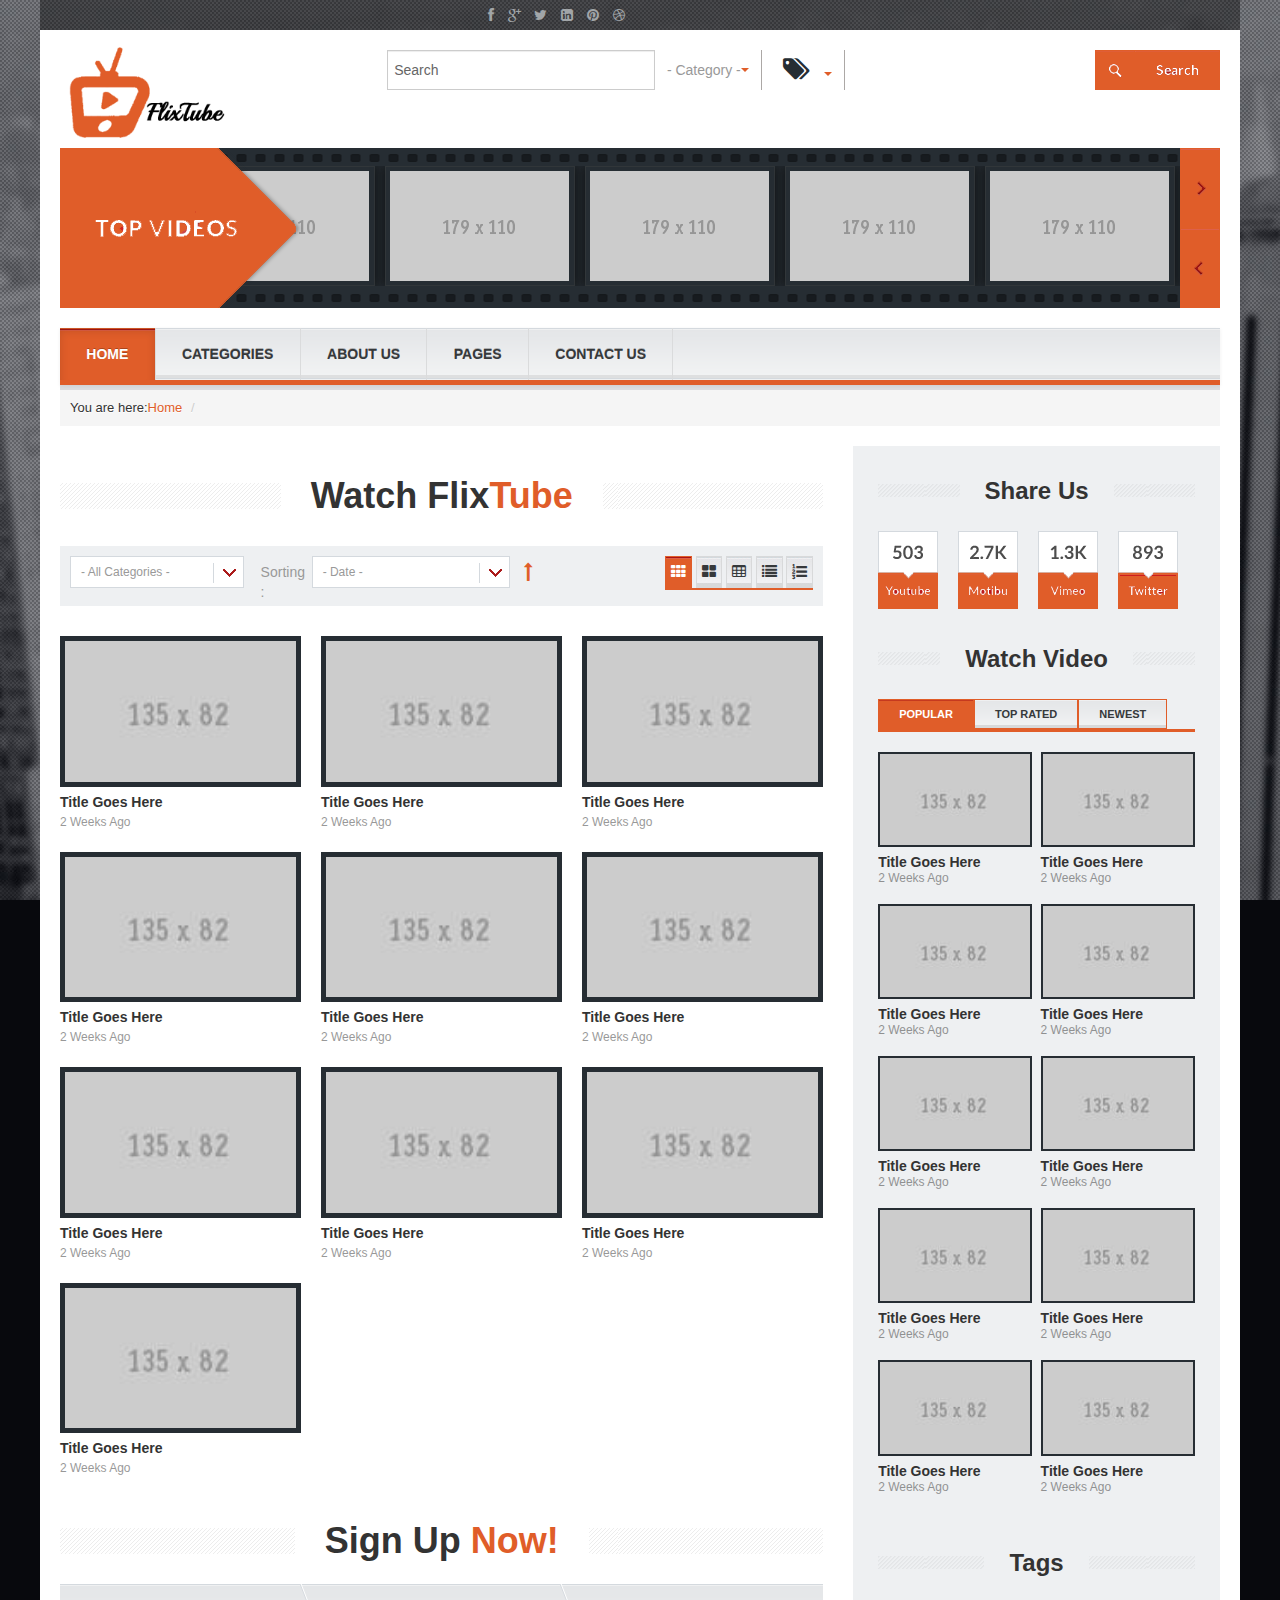
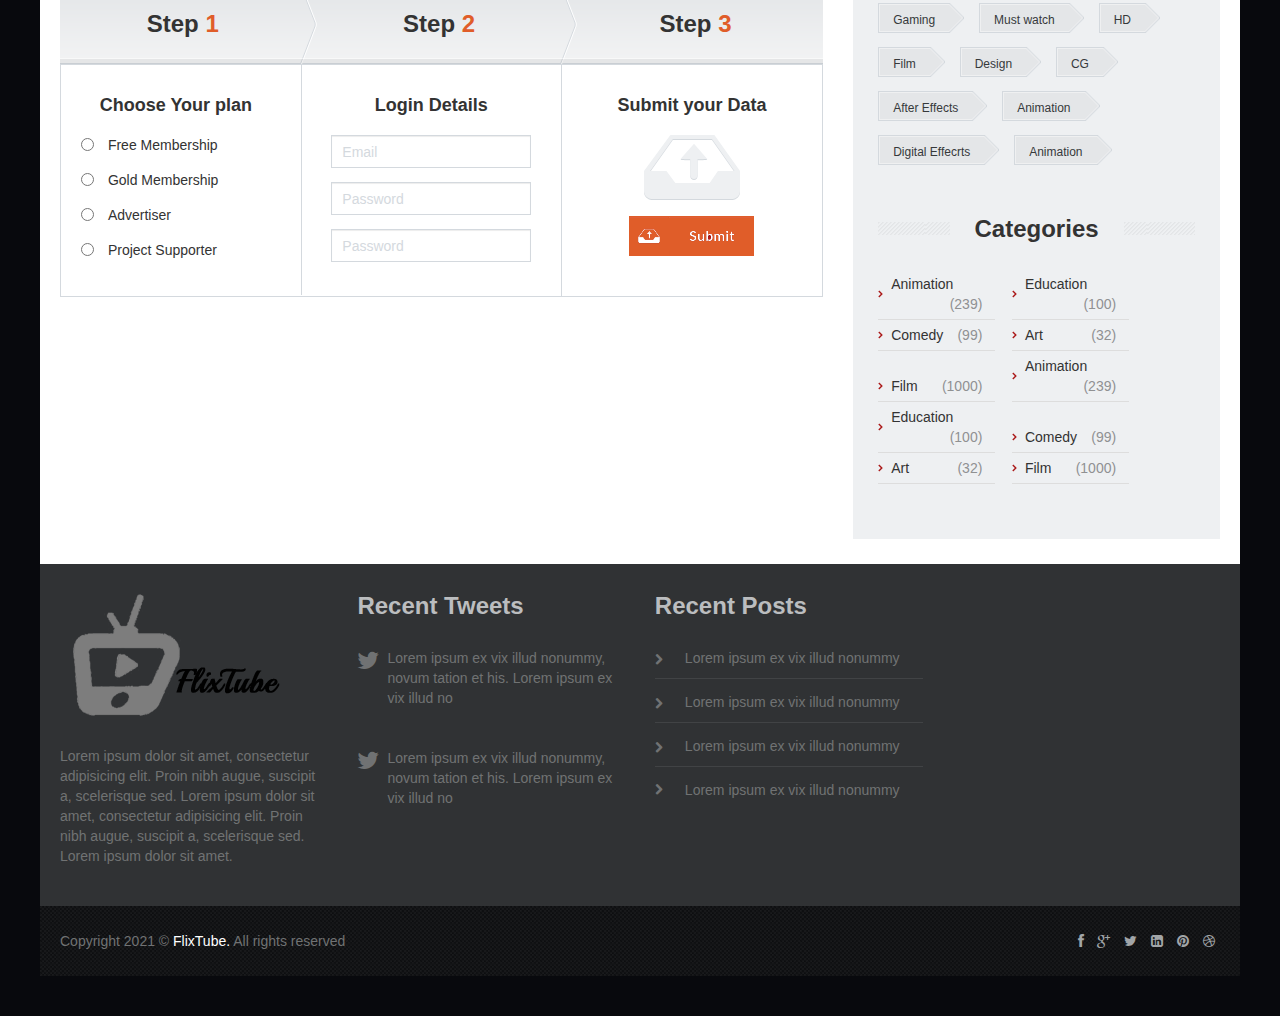
<file: CODE/index.html>
<!DOCTYPE html>
<!--[if lt IE 7]>      <html class="no-js lt-ie9 lt-ie8 lt-ie7"> <![endif]-->
<!--[if IE 7]>         <html class="no-js lt-ie9 lt-ie8"> <![endif]-->
<!--[if IE 8]>         <html class="no-js lt-ie9"> <![endif]-->
<!--[if IE 9]>         <html class="no-js lt-ie9"> <![endif]-->
<!--[if gt IE 8]><!-->
<html class="no-js">
<!--<![endif]-->

<head>
<title>FlixTube</title>
<!--[if lt IE 9]>
	<script src="js/html5shiv.js"></script>
<![endif]-->
<!--[if lt IE 9]>
	<script src="js/mq.js"></script>
<![endif]-->
<meta http-equiv="Content-Type" content="text/html;charset=UTF-8">
<meta charset="UTF-8">
<meta name="viewport" content="initial-scale=1, maximum-scale=1">
<meta name="viewport" content="width=device-width">
<!-- Css Files Start -->
<link href="css/style.css" rel="stylesheet" type="text/css" />
<!-- All css -->
<link href="css/bxslider.css" rel="stylesheet" type="text/css" />
<!-- All css -->
<link href="css/bootstrap.css" rel="stylesheet" type="text/css" />
<!-- Bootstrap Css -->
<!--[if lte IE 9]><link rel="stylesheet" type="text/css" href="css/customIE.css" /><![endif]-->
<link href="css/font-awesome.css" rel="stylesheet" type="text/css" />
<!-- Font Awesome Css -->
<link href="css/font-awesome-ie7.css" rel="stylesheet" type="text/css" />
<!-- PrettyPhoto Css -->
<link href="css/prettyPhoto.css" rel="stylesheet" type="text/css" />

<!-- REVOLUTION BANNER CSS SETTINGS -->
<link rel="stylesheet" type="text/css" href="rs-slider/css/settings.css" media="screen" />
<link rel="stylesheet" type="text/css" href="rs-slider/css/captions.css" media="screen" />

<!-- Font Awesome iE7 Css -->
<!-- Css Files End -->

</head>
<body class="index">
<div id="fb-root"></div>

<!-- Start Main Wrapper -->
<div class="wrapper">
  <section id="top_nav">
    <section class="container-fluid">
      <section class="inner_wrapper">
        <section class="row-fluid">
       
          <section class="span6">
            <ul class="top_soical_icons pull-right	">
              <li> <a href="#"> <i class="icon-facebook"></i> </a> </li>
              <li> <a href="#"> <i class="icon-google-plus"></i> </a> </li>
              <li> <a href="#"> <i class="icon-twitter"></i> </a> </li>
              <li> <a href="#"> <i class="icon-linkedin-sign"></i> </a> </li>
              <li> <a href="#"> <i class="icon-pinterest"></i> </a> </li>
              <li> <a href="#"> <i class="icon-dribbble"></i> </a> </li>
            </ul>
          </section>
        </section>
      </section>
    </section>
  </section>
  <div class="clearfix"></div>
  <section class="inner_wrapper bg">
    <section class="container-fluid">
      <section class="row-fluid"> 
        <!--Header-->
        <header id="header">
          <section class="span2">
            <h1 id="logo"> <a href="index.html"> <img src="images/logo.png" alt="Logo	" /></a> </h1>
          </section>
          <section class="select-wrapper span6 pull-right">
    
            <div class="btn-group default-video-btn">
              <button data-toggle="dropdown" class="btn dropdown-toggle list">- Category -<span class="caret"></span></button>
              <ul class="dropdown-menu top-header-nav cat-holder">
                <li><a href="#">Animation</a></li>
                <li><a href="#">Comedy</a></li>
                <li><a href="#">Films</a></li>
                <li><a href="#">Life</a></li>
                <li><a href="#">Nature</a></li>
                <li><a href="#">Science</a></li>
                <li><a href="#">Travel</a></li>
              </ul>
            </div>
       
            <div class="btn-group default-video-btn contains-marker">
              <button class="btn dropdown-toggle"> <i class="icon-tags"></i> <span class="caret"></span></button>
              <div class="dropdown-menu border-top header-tag-wr">
                <div class="row-fluid">
                  <div class="span4">
                    <p>Popular Tags In</p>
                  </div>
                  <select name="slect_1" class="select_css span6">
                    <option value="" selected>- All Categories - </option>
                    <option value="saab"> Tag</option>
                    <option value="mercedes">Tag </option>
                  </select>
                  <div class="header-tag tags ">
                    <a href="#"> Gaming</a> <a href="#"> CG </a> <a href="#"> HD </a> <a href="#"> Film </a> <a href="#"> Design </a> <a href="#"> CG </a> <a href="#"> After Effects </a> <a href="#"> Animation </a> <a href="#"> Digital Effecrts </a> <a href="#"> Animation </a>
                  </div>
                  <div class="clearfix"></div>
                  <button class="btn  pull-right applybtn">Apply</button>
                  <button class="btn pull-right clearbtn">Clear</button>
                </div>
              </div>
            </div>
            <div class="submit-btn pull-right">
              <a href="search-results.html"> <input type="submit" value="submit" class="default-search-btn" /></a>
            </div>
          </section>
          <section class="header-search span3 first pull-right">
            <form>
              <input type="text" class="input-xlarge" value="Search" name="search_input" />
            </form>
          </section>
        </header>
        <!--/Header-->
        <div class="clearfix"></div>
        <!--Header Slider-->
        <section class="header_slider"> <a href="#" class="top_video_img"> <img src="images/top_video.png" alt="Top Videos" /> </a>
          <ul class="top_video_slider">
            <li>
              <div class="video_holder"> <img src="images/head-1.jpg" alt="image">
                <div class="hover_video"> <a href="http://vimeo.com/7874398" class="light-video" data-gal="prettyPhoto" title="Vimeo video"> </a>
                  <div class="player_like"> <span> <i class="icon-eye-open"></i> 150K </span> <span> <i class="icon-heart"></i> 76 </span> </div>
                </div>
              </div>
            </li>
            <li>
              <div class="video_holder"> <img src="images/head-2.jpg" alt="image">
                <div class="hover_video"> <a href="http://vimeo.com/7874398" class="light-video" data-gal="prettyPhoto" title="Vimeo video"> </a>
                  <div class="player_like"> <span> <i class="icon-eye-open"></i> 150K </span> <span> <i class="icon-heart"></i> 76 </span> </div>
                </div>
              </div>
            </li>
            <li>
              <div class="video_holder"> <img src="images/head-3.jpg" alt="image">
                <div class="hover_video"> <a href="http://vimeo.com/7874398" class="light-video" data-gal="prettyPhoto" title="Vimeo video"> </a>
                  <div class="player_like"> <span> <i class="icon-eye-open"></i> 150K </span> <span> <i class="icon-heart"></i> 76 </span> </div>
                </div>
              </div>
            </li>
            <li>
              <div class="video_holder"> <img src="images/head-4.jpg" alt="image">
                <div class="hover_video"> <a href="http://vimeo.com/7874398" class="light-video" data-gal="prettyPhoto" title="Vimeo video"> </a>
                  <div class="player_like"> <span> <i class="icon-eye-open"></i> 150K </span> <span> <i class="icon-heart"></i> 76 </span> </div>
                </div>
              </div>
            </li>
            <li>
              <div class="video_holder"> <img src="images/head-5.jpg" alt="image">
                <div class="hover_video"> <a href="http://vimeo.com/7874398" class="light-video" data-gal="prettyPhoto" title="Vimeo video"> </a>
                  <div class="player_like"> <span> <i class="icon-eye-open"></i> 150K </span> <span> <i class="icon-heart"></i> 76 </span> </div>
                </div>
              </div>
            </li>
            <li>
              <div class="video_holder"> <img src="images/head-1.jpg" alt="image">
                <div class="hover_video"> <a href="http://vimeo.com/7874398" class="light-video" data-gal="prettyPhoto" title="Vimeo video"> </a>
                  <div class="player_like"> <span> <i class="icon-eye-open"></i> 150K </span> <span> <i class="icon-heart"></i> 76 </span> </div>
                </div>
              </div>
            </li>
            <li>
              <div class="video_holder"> <img src="images/head-2.jpg" alt="image">
                <div class="hover_video"> <a href="http://vimeo.com/7874398" class="light-video" data-gal="prettyPhoto" title="Vimeo video"> </a>
                  <div class="player_like"> <span> <i class="icon-eye-open"></i> 150K </span> <span> <i class="icon-heart"></i> 76 </span> </div>
                </div>
              </div>
            </li>
            <li>
              <div class="video_holder"> <img src="images/head-3.jpg" alt="image">
                <div class="hover_video"> <a href="http://vimeo.com/7874398" class="light-video" data-gal="prettyPhoto" title="Vimeo video"> </a>
                  <div class="player_like"> <span> <i class="icon-eye-open"></i> 150K </span> <span> <i class="icon-heart"></i> 76 </span> </div>
                </div>
              </div>
            </li>
            <li>
              <div class="video_holder"> <img src="images/head-4.jpg" alt="image">
                <div class="hover_video"> <a href="http://vimeo.com/7874398" class="light-video" data-gal="prettyPhoto" title="Vimeo video"> </a>
                  <div class="player_like"> <span> <i class="icon-eye-open"></i> 150K </span> <span> <i class="icon-heart"></i> 76 </span> </div>
                </div>
              </div>
            </li>
            <li>
              <div class="video_holder"> <img src="images/head-5.jpg" alt="image">
                <div class="hover_video"> <a href="http://vimeo.com/7874398" class="light-video" data-gal="prettyPhoto" title="Vimeo video"> </a>
                  <div class="player_like"> <span> <i class="icon-eye-open"></i> 150K </span> <span> <i class="icon-heart"></i> 76 </span> </div>
                </div>
              </div>
            </li>
            <li>
              <div class="video_holder"> <img src="images/head-1.jpg" alt="image">
                <div class="hover_video"> <a href="http://vimeo.com/7874398" class="light-video" data-gal="prettyPhoto" title="Vimeo video"> </a>
                  <div class="player_like"> <span> <i class="icon-eye-open"></i> 150K </span> <span> <i class="icon-heart"></i> 76 </span> </div>
                </div>
              </div>
            </li>
            <li>
              <div class="video_holder"> <img src="images/head-2.jpg" alt="image">
                <div class="hover_video"> <a href="http://vimeo.com/7874398" class="light-video" data-gal="prettyPhoto" title="Vimeo video"> </a>
                  <div class="player_like"> <span> <i class="icon-eye-open"></i> 150K </span> <span> <i class="icon-heart"></i> 76 </span> </div>
                </div>
              </div>
            </li>
            <li>
              <div class="video_holder"> <img src="images/head-3.jpg" alt="image">
                <div class="hover_video"> <a href="http://vimeo.com/7874398" class="light-video" data-gal="prettyPhoto" title="Vimeo video"> </a>
                  <div class="player_like"> <span> <i class="icon-eye-open"></i> 150K </span> <span> <i class="icon-heart"></i> 76 </span> </div>
                </div>
              </div>
            </li>
            <li>
              <div class="video_holder"> <img src="images/head-4.jpg" alt="image">
                <div class="hover_video"> <a href="http://vimeo.com/7874398" class="light-video" data-gal="prettyPhoto" title="Vimeo video"> </a>
                  <div class="player_like"> <span> <i class="icon-eye-open"></i> 150K </span> <span> <i class="icon-heart"></i> 76 </span> </div>
                </div>
              </div>
            </li>
            <li>
              <div class="video_holder"> <img src="images/head-5.jpg" alt="image">
                <div class="hover_video"> <a href="http://vimeo.com/7874398" class="light-video" data-gal="prettyPhoto" title="Vimeo video"> </a>
                  <div class="player_like"> <span> <i class="icon-eye-open"></i> 150K </span> <span> <i class="icon-heart"></i> 76 </span> </div>
                </div>
              </div>
            </li>
            <li>
              <div class="video_holder"> <img src="images/head-1.jpg" alt="image">
                <div class="hover_video"> <a href="http://vimeo.com/7874398" class="light-video" data-gal="prettyPhoto" title="Vimeo video"> </a>
                  <div class="player_like"> <span> <i class="icon-eye-open"></i> 150K </span> <span> <i class="icon-heart"></i> 76 </span> </div>
                </div>
              </div>
            </li>
          </ul>
        </section>
        <!--/Header Slider-->
        <div class="clearfix"></div>
        <!--Navigation-->
        <nav id="nav">
          <div class="navbar navbar-inverse">
            <div class="navbar-inner">
              <div class="nav-border"></div>
              <button data-target=".nav-collapse" data-toggle="collapse" class="btn btn-navbar" type="button"> <span class="icon-bar"></span> <span class="icon-bar"></span> <span class="icon-bar"></span> </button>
              <div class="nav-collapse collapse">
                <ul class="nav span12">
                  <li class="active"> <a href="index.html"> Home </a> </li>
                
                  <li class="dropdown"> <a href="food-page.html" class="dropdown-toggle list"> Categories </a>
                    <ul class="dropdown-menu list">
                      <li><a href="#">Music</a></li>
                      <li><a href="#">Games</a></li>
                      <li class="menu3d"><a href="#">Sports</a>
                      </li>
                    </ul>
                  </li>
               
                
                  <li class="dropdown"> <a href="about.html"> About Us </a> </li>
                  <li class="dropdown"> <a href="#" class="dropdown-toggle list"> Pages </a>
                    <ul class="dropdown-menu list">
                      <li><a href="video-page.html">Video Page</a></li>
                      <li><a href="search-results.html">Search Page </a></li>
                    </ul>
                  </li>
                  <li> <a href="contact_us.html"> Contact Us</a> </li>
                </ul>
              </div>
              <!--/.nav-collapse --> 
            </div>
            <!-- /.navbar-inner --> 
          </div>
        </nav>
        <!--/Navigation-->
        <div class="clearfix"></div>
        <!--Breadcrumbs-->
        <section id="breadcrumbs">
          <ul class="breadcrumb">
            <li>You are here: </li><li> <a href="index.html"> Home</a> <span class="divider">/</span></li>
          </ul>
        </section>
        <!--Breadcrumbs-->
        <div class="clearfix"></div>
        
        <section id="content_area">
          <section class="span8 first content">
            <section class="top_videos">
              <div class="heading-l">
                <h2> Watch Flix<span>Tube</span> </h2>
              </div>
              
              <!--Shorting-->
              
              <div class="sorting-bar bg_row span12 first">
                <section class="row-fluid">
                  <section class="span3 first">
                    <select name="slect_1" class="select_css">
                      <option value="" selected>- All Categories - </option>
                      <option value="saab"> Art</option>
                      <option value="mercedes">Movies </option>
                      <option value="audi">Abc</option>
                    </select>
                  </section>
                  <section class="span5">
                    <div class="row-fluid"> <span class="select_txt span2"> <span> Sorting : </span> </span>
                      <div class="span8">
                        <select name="slect_1" class="select_css">
                          <option value="" selected>- Date - </option>
                          <option value="saab"> Time</option>
                          <option value="mercedes">Length </option>
                          <option value="audi">Size</option>
                        </select>
                      </div>
                      <span class="sorting span1"><span><a href="#"> <i class="icon-long-arrow-up"></i> </a> </span> </span> </div>
                  </section>
                  <section class="span3 pull-right sorting-btn">
                    <ul class="border-list">
                      <li class="active"> <a href="#"> <i class="icon-th"></i> </a> </li>
                      <li> <a href="#"> <i class="icon-th-large"></i> </a> </li>
                      <li> <a href="#"> <i class="icon-table"></i> </a> </li>
                      <li> <a href="#"> <i class="icon-list"></i> </a> </li>
                      <li> <a href="#"> <i class="icon-list-ol"></i> </a> </li>
                    </ul>
                  </section>
                </section>
              </div>
              
              <!--/Shorting-->
              
              <section class="span12 first top_video_listing">
                <figure class="top_video span4 first">
                  <div class="top_videos_img"> <img src="images/sb1.jpg" alt="Tab Video" />
                    <div class="hover_video"> <a href="http://vimeo.com/7874398" class="light-video" data-gal="prettyPhoto" title="Vimeo video"> </a>
                      <div class="player_like"> <span> <i class="icon-eye-open"></i> 150K </span> <span> <i class="icon-heart"></i> 76 </span> </div>
                    </div>
                  </div>
                  <h4> <a href="video-page.html"> Title Goes Here</a> </h4>
                  <p> 2 Weeks Ago</p>
                  <div class="hover_video"> <a href="http://vimeo.com/7874398" class="light-video" data-gal="prettyPhoto" title="Vimeo video"> </a>
                    <div class="player_like"> <span> <i class="icon-eye-open"></i> 150K </span> <span> <i class="icon-heart"></i> 76 </span> </div>
                  </div>
                </figure>
                <figure class="top_video span4">
                  <div class="top_videos_img"> <img src="images/sb2.jpg" alt="Tab Video" />
                    <div class="hover_video"> <a href="http://vimeo.com/7874398" class="light-video" data-gal="prettyPhoto" title="Vimeo video"> </a>
                      <div class="player_like"> <span> <i class="icon-eye-open"></i> 150K </span> <span> <i class="icon-heart"></i> 76 </span> </div>
                    </div>
                  </div>
                  <h4> <a href="video-page.html"> Title Goes Here</a> </h4>
                  <p> 2 Weeks Ago</p>
                </figure>
                <figure class="top_video span4">
                  <div class="top_videos_img"> <img src="images/sb3.jpg" alt="Tab Video" />
                    <div class="hover_video"> <a href="http://vimeo.com/7874398" class="light-video" data-gal="prettyPhoto" title="Vimeo video"> </a>
                      <div class="player_like"> <span> <i class="icon-eye-open"></i> 150K </span> <span> <i class="icon-heart"></i> 76 </span> </div>
                    </div>
                  </div>
                  <h4> <a href="video-page.html"> Title Goes Here</a> </h4>
                  <p> 2 Weeks Ago</p>
                </figure>
                <figure class="top_video span4 first">
                  <div class="top_videos_img"> <img src="images/sb4.jpg" alt="Tab Video" />
                    <div class="hover_video"> <a href="http://vimeo.com/7874398" class="light-video" data-gal="prettyPhoto" title="Vimeo video"> </a>
                      <div class="player_like"> <span> <i class="icon-eye-open"></i> 150K </span> <span> <i class="icon-heart"></i> 76 </span> </div>
                    </div>
                  </div>
                  <h4> <a href="video-page.html"> Title Goes Here</a> </h4>
                  <p> 2 Weeks Ago</p>
                </figure>
                <figure class="top_video span4">
                  <div class="top_videos_img"> <img src="images/sb5.jpg" alt="Tab Video" />
                    <div class="hover_video"> <a href="http://vimeo.com/7874398" class="light-video" data-gal="prettyPhoto" title="Vimeo video"> </a>
                      <div class="player_like"> <span> <i class="icon-eye-open"></i> 150K </span> <span> <i class="icon-heart"></i> 76 </span> </div>
                    </div>
                  </div>
                  <h4> <a href="video-page.html"> Title Goes Here</a> </h4>
                  <p> 2 Weeks Ago</p>
                </figure>
                <figure class="top_video span4">
                  <div class="top_videos_img"> <img src="images/sb6.jpg" alt="Tab Video" />
                    <div class="hover_video"> <a href="http://vimeo.com/7874398" class="light-video" data-gal="prettyPhoto" title="Vimeo video"> </a>
                      <div class="player_like"> <span> <i class="icon-eye-open"></i> 150K </span> <span> <i class="icon-heart"></i> 76 </span> </div>
                    </div>
                  </div>
                  <h4> <a href="video-page.html"> Title Goes Here</a> </h4>
                  <p> 2 Weeks Ago</p>
                </figure>
                <figure class="top_video span4 first">
                  <div class="top_videos_img"> <img src="images/sb7.jpg" alt="Tab Video" />
                    <div class="hover_video"> <a href="http://vimeo.com/7874398" class="light-video" data-gal="prettyPhoto" title="Vimeo video"> </a>
                      <div class="player_like"> <span> <i class="icon-eye-open"></i> 150K </span> <span> <i class="icon-heart"></i> 76 </span> </div>
                    </div>
                  </div>
                  <h4> <a href="video-page.html"> Title Goes Here</a> </h4>
                  <p> 2 Weeks Ago</p>
                </figure>
                <figure class="top_video span4">
                  <div class="top_videos_img"> <img src="images/sb8.jpg" alt="Tab Video" />
                    <div class="hover_video"> <a href="http://vimeo.com/7874398" class="light-video" data-gal="prettyPhoto" title="Vimeo video"> </a>
                      <div class="player_like"> <span> <i class="icon-eye-open"></i> 150K </span> <span> <i class="icon-heart"></i> 76 </span> </div>
                    </div>
                  </div>
                  <h4> <a href="video-page.html"> Title Goes Here</a> </h4>
                  <p> 2 Weeks Ago</p>
                </figure>
                <figure class="top_video span4">
                  <div class="top_videos_img"> <img src="images/sb1.jpg" alt="Tab Video" />
                    <div class="hover_video"> <a href="http://vimeo.com/7874398" class="light-video" data-gal="prettyPhoto" title="Vimeo video"> </a>
                      <div class="player_like"> <span> <i class="icon-eye-open"></i> 150K </span> <span> <i class="icon-heart"></i> 76 </span> </div>
                    </div>
                  </div>
                  <h4> <a href="video-page.html"> Title Goes Here</a> </h4>
                  <p> 2 Weeks Ago</p>
                </figure>
                <figure class="top_video span4 first">
                  <div class="top_videos_img"> <img src="images/sb10.jpg" alt="Tab Video" />
                    <div class="hover_video"> <a href="http://vimeo.com/7874398" class="light-video" data-gal="prettyPhoto" title="Vimeo video"> </a>
                      <div class="player_like"> <span> <i class="icon-eye-open"></i> 150K </span> <span> <i class="icon-heart"></i> 76 </span> </div>
                    </div>
                  </div>
                  <h4> <a href="video-page.html"> Title Goes Here</a> </h4>
                  <p> 2 Weeks Ago</p>
                </figure>
              </section>
            </section>
            
            <!--Signup Now-->
            <section class="sign-up span12 first">
              <div class="heading-l">
                <h2> Sign Up<span> Now!</span> </h2>
              </div>
              <ul class="steps_count">
                <li class="step1"> Step <span> 1 </span></li>
                <li class="step2"> Step <span> 2 </span></li>
                <li class="step3"> Step <span> 3 </span></li>
              </ul>
              <form method="post" action="#" name="staps_form">
                <ul class="steps_detail">
                  <li class="span4">
                    <h3> Choose Your plan </h3>
                    <p>
                      <input type="radio" name="membership" id="r1" value="1" />
                      <label for="r1"> Free Membership</label>
                    </p>
                    <p>
                      <input type="radio" name="membership" id="r2" value="1" />
                      <label for="r2"> Gold Membership</label>
                    </p>
                    <p>
                      <input type="radio" name="membership" id="r3" value="1" />
                      <label for="r3"> Advertiser</label>
                    </p>
                    <p>
                      <input type="radio" name="membership" id="r4" value="1" />
                      <label for="r4"> Project Supporter</label>
                    </p>
                  </li>
                  <li class="span4 login-details">
                    <h3> Login Details </h3>
                    <input type="text" class="input_Form" name="Email" value="Email" />
                    <input type="password" class="input_Form" name="password" value="Password" />
                    <input type="password" class="input_Form" name="password1" value="Password" />
                  </li>
                  <li class="span4">
                    <h3> Submit your Data </h3>
                    <img src="images/submit_data.png" class="img_icon" alt="Submit Your Data" />
                    <input type="submit" class="submit_data" value="submit" name="submit_data" />
                  </li>
                </ul>
              </form>
            </section>
            <!--/Signup Now--> 
            
          </section>
          <aside class="sidebar span4">
            <figure class="sidebar_widget share">
              <h3> <span> Share Us </span> </h3>
              <img src="images/img_share.png" alt="image" /> </figure>
     
            <figure class="sidebar_widget video_listing">
              <h3> <span> Watch Video </span> </h3>
              <div class="tabbable">
                <div class="tab-content">
                  <ul class="nav nav-tabs">
                    <li class="active"><a data-toggle="tab" href="#popular"> Popular </a></li>
                    <li class=""><a data-toggle="tab" href="#top_rated"> Top Rated </a></li>
                    <li class=""><a data-toggle="tab" href="#newset"> Newest </a></li>
                  </ul>
                  <div id="popular" class="tab-pane video_widget active">
                    <figure class="tab_video span6 first">
                      <div class="tab_video_img"> <img src="images/sb1.jpg" alt="Tab Video" />
                        <div class="hover_video"> <a href="http://vimeo.com/7874398" class="light-video" data-gal="prettyPhoto" title="Vimeo video"> </a>
                          <div class="player_like"> <span> <i class="icon-eye-open"></i> 150K </span> <span> <i class="icon-heart"></i> 76 </span> </div>
                        </div>
                      </div>
                      <h4> <a href="video-page.html"> Title Goes Here</a> </h4>
                      <p> 2 Weeks Ago</p>
                    </figure>
                    <figure class="tab_video span6">
                      <div class="tab_video_img"> <img src="images/sb2.jpg" alt="Tab Video" />
                        <div class="hover_video"> <a href="http://vimeo.com/7874398" class="light-video" data-gal="prettyPhoto" title="Vimeo video"> </a>
                          <div class="player_like"> <span> <i class="icon-eye-open"></i> 150K </span> <span> <i class="icon-heart"></i> 76 </span> </div>
                        </div>
                      </div>
                      <h4> <a href="video-page.html"> Title Goes Here</a> </h4>
                      <p> 2 Weeks Ago</p>
                    </figure>
                    <figure class="tab_video span6 first">
                      <div class="tab_video_img"> <img src="images/sb3.jpg" alt="Tab Video" />
                        <div class="hover_video"> <a href="http://vimeo.com/7874398" class="light-video" data-gal="prettyPhoto" title="Vimeo video"> </a>
                          <div class="player_like"> <span> <i class="icon-eye-open"></i> 150K </span> <span> <i class="icon-heart"></i> 76 </span> </div>
                        </div>
                      </div>
                      <h4> <a href="video-page.html"> Title Goes Here</a> </h4>
                      <p> 2 Weeks Ago</p>
                    </figure>
                    <figure class="tab_video span6">
                      <div class="tab_video_img"> <img src="images/sb4.jpg" alt="Tab Video" />
                        <div class="hover_video"> <a href="http://vimeo.com/7874398" class="light-video" data-gal="prettyPhoto" title="Vimeo video"> </a>
                          <div class="player_like"> <span> <i class="icon-eye-open"></i> 150K </span> <span> <i class="icon-heart"></i> 76 </span> </div>
                        </div>
                      </div>
                      <h4> <a href="video-page.html"> Title Goes Here</a> </h4>
                      <p> 2 Weeks Ago</p>
                    </figure>
                    <figure class="tab_video span6 first">
                      <div class="tab_video_img"> <img src="images/sb5.jpg" alt="Tab Video" />
                        <div class="hover_video"> <a href="http://vimeo.com/7874398" class="light-video" data-gal="prettyPhoto" title="Vimeo video"> </a>
                          <div class="player_like"> <span> <i class="icon-eye-open"></i> 150K </span> <span> <i class="icon-heart"></i> 76 </span> </div>
                        </div>
                      </div>
                      <h4> <a href="video-page.html"> Title Goes Here</a> </h4>
                      <p> 2 Weeks Ago</p>
                    </figure>
                    <figure class="tab_video span6">
                      <div class="tab_video_img"> <img src="images/sb6.jpg" alt="Tab Video" />
                        <div class="hover_video"> <a href="http://vimeo.com/7874398" class="light-video" data-gal="prettyPhoto" title="Vimeo video"> </a>
                          <div class="player_like"> <span> <i class="icon-eye-open"></i> 150K </span> <span> <i class="icon-heart"></i> 76 </span> </div>
                        </div>
                      </div>
                      <h4> <a href="video-page.html"> Title Goes Here</a> </h4>
                      <p> 2 Weeks Ago</p>
                    </figure>
                    <figure class="tab_video span6 first">
                      <div class="tab_video_img"> <img src="images/sb7.jpg" alt="Tab Video" />
                        <div class="hover_video"> <a href="http://vimeo.com/7874398" class="light-video" data-gal="prettyPhoto" title="Vimeo video"> </a>
                          <div class="player_like"> <span> <i class="icon-eye-open"></i> 150K </span> <span> <i class="icon-heart"></i> 76 </span> </div>
                        </div>
                      </div>
                      <h4> <a href="video-page.html"> Title Goes Here</a> </h4>
                      <p> 2 Weeks Ago</p>
                    </figure>
                    <figure class="tab_video span6">
                      <div class="tab_video_img"> <img src="images/sb8.jpg" alt="Tab Video" />
                        <div class="hover_video"> <a href="http://vimeo.com/7874398" class="light-video" data-gal="prettyPhoto" title="Vimeo video"> </a>
                          <div class="player_like"> <span> <i class="icon-eye-open"></i> 150K </span> <span> <i class="icon-heart"></i> 76 </span> </div>
                        </div>
                      </div>
                      <h4> <a href="video-page.html"> Title Goes Here</a> </h4>
                      <p> 2 Weeks Ago</p>
                    </figure>
                    <figure class="tab_video span6 first">
                      <div class="tab_video_img"> <img src="images/sb9.jpg" alt="Tab Video" />
                        <div class="hover_video"> <a href="http://vimeo.com/7874398" class="light-video" data-gal="prettyPhoto" title="Vimeo video"> </a>
                          <div class="player_like"> <span> <i class="icon-eye-open"></i> 150K </span> <span> <i class="icon-heart"></i> 76 </span> </div>
                        </div>
                      </div>
                      <h4> <a href="video-page.html"> Title Goes Here</a> </h4>
                      <p> 2 Weeks Ago</p>
                    </figure>
                    <figure class="tab_video span6">
                      <div class="tab_video_img"> <img src="images/sb10.jpg" alt="Tab Video" />
                        <div class="hover_video"> <a href="http://vimeo.com/7874398" class="light-video" data-gal="prettyPhoto" title="Vimeo video"> </a>
                          <div class="player_like"> <span> <i class="icon-eye-open"></i> 150K </span> <span> <i class="icon-heart"></i> 76 </span> </div>
                        </div>
                      </div>
                      <h4> <a href="video-page.html"> Title Goes Here</a> </h4>
                      <p> 2 Weeks Ago</p>
                    </figure>
                  </div>
                  <div id="top_rated" class="tab-pane video_widget ">
                    <figure class="tab_video span6 first">
                      <div class="tab_video_img"> <img src="images/sb7.jpg" alt="Tab Video" />
                        <div class="hover_video"> <a href="http://vimeo.com/7874398" class="light-video" data-gal="prettyPhoto" title="Vimeo video"> </a>
                          <div class="player_like"> <span> <i class="icon-eye-open"></i> 150K </span> <span> <i class="icon-heart"></i> 76 </span> </div>
                        </div>
                      </div>
                      <h4> <a href="video-page.html"> Title Goes Here</a> </h4>
                      <p> 2 Weeks Ago</p>
                    </figure>
                    <figure class="tab_video span6">
                      <div class="tab_video_img"> <img src="images/sb6.jpg" alt="Tab Video" />
                        <div class="hover_video"> <a href="http://vimeo.com/7874398" class="light-video" data-gal="prettyPhoto" title="Vimeo video"> </a>
                          <div class="player_like"> <span> <i class="icon-eye-open"></i> 150K </span> <span> <i class="icon-heart"></i> 76 </span> </div>
                        </div>
                      </div>
                      <h4> <a href="video-page.html"> Title Goes Here</a> </h4>
                      <p> 2 Weeks Ago</p>
                    </figure>
                    <figure class="tab_video span6 first">
                      <div class="tab_video_img"> <img src="images/sb5.jpg" alt="Tab Video" />
                        <div class="hover_video"> <a href="http://vimeo.com/7874398" class="light-video" data-gal="prettyPhoto" title="Vimeo video"> </a>
                          <div class="player_like"> <span> <i class="icon-eye-open"></i> 150K </span> <span> <i class="icon-heart"></i> 76 </span> </div>
                        </div>
                      </div>
                      <h4> <a href="video-page.html"> Title Goes Here</a> </h4>
                      <p> 2 Weeks Ago</p>
                    </figure>
                    <figure class="tab_video span6">
                      <div class="tab_video_img"> <img src="images/sb4.jpg" alt="Tab Video" />
                        <div class="hover_video"> <a href="http://vimeo.com/7874398" class="light-video" data-gal="prettyPhoto" title="Vimeo video"> </a>
                          <div class="player_like"> <span> <i class="icon-eye-open"></i> 150K </span> <span> <i class="icon-heart"></i> 76 </span> </div>
                        </div>
                      </div>
                      <h4> <a href="video-page.html"> Title Goes Here</a> </h4>
                      <p> 2 Weeks Ago</p>
                    </figure>
                    <figure class="tab_video span6 first">
                      <div class="tab_video_img"> <img src="images/sb3.jpg" alt="Tab Video" />
                        <div class="hover_video"> <a href="http://vimeo.com/7874398" class="light-video" data-gal="prettyPhoto" title="Vimeo video"> </a>
                          <div class="player_like"> <span> <i class="icon-eye-open"></i> 150K </span> <span> <i class="icon-heart"></i> 76 </span> </div>
                        </div>
                      </div>
                      <h4> <a href="video-page.html"> Title Goes Here</a> </h4>
                      <p> 2 Weeks Ago</p>
                    </figure>
                    <figure class="tab_video span6">
                      <div class="tab_video_img"> <img src="images/sb2.jpg" alt="Tab Video" />
                        <div class="hover_video"> <a href="http://vimeo.com/7874398" class="light-video" data-gal="prettyPhoto" title="Vimeo video"> </a>
                          <div class="player_like"> <span> <i class="icon-eye-open"></i> 150K </span> <span> <i class="icon-heart"></i> 76 </span> </div>
                        </div>
                      </div>
                      <h4> <a href="video-page.html"> Title Goes Here</a> </h4>
                      <p> 2 Weeks Ago</p>
                    </figure>
                    <figure class="tab_video span6 first">
                      <div class="tab_video_img"> <img src="images/sb1.jpg" alt="Tab Video" />
                        <div class="hover_video"> <a href="http://vimeo.com/7874398" class="light-video" data-gal="prettyPhoto" title="Vimeo video"> </a>
                          <div class="player_like"> <span> <i class="icon-eye-open"></i> 150K </span> <span> <i class="icon-heart"></i> 76 </span> </div>
                        </div>
                      </div>
                      <h4> <a href="video-page.html"> Title Goes Here</a> </h4>
                      <p> 2 Weeks Ago</p>
                    </figure>
                    <figure class="tab_video span6">
                      <div class="tab_video_img"> <img src="images/sb9.jpg" alt="Tab Video" />
                        <div class="hover_video"> <a href="http://vimeo.com/7874398" class="light-video" data-gal="prettyPhoto" title="Vimeo video"> </a>
                          <div class="player_like"> <span> <i class="icon-eye-open"></i> 150K </span> <span> <i class="icon-heart"></i> 76 </span> </div>
                        </div>
                      </div>
                      <h4> <a href="video-page.html"> Title Goes Here</a> </h4>
                      <p> 2 Weeks Ago</p>
                    </figure>
                  </div>
                  <div id="newset" class="tab-pane video_widget ">
                    <figure class="tab_video span6 first">
                      <div class="tab_video_img"> <img src="images/sb2.jpg" alt="Tab Video" />
                        <div class="hover_video"> <a href="http://vimeo.com/7874398" class="light-video" data-gal="prettyPhoto" title="Vimeo video"> </a>
                          <div class="player_like"> <span> <i class="icon-eye-open"></i> 150K </span> <span> <i class="icon-heart"></i> 76 </span> </div>
                        </div>
                      </div>
                      <h4> <a href="video-page.html"> Title Goes Here</a> </h4>
                      <p> 2 Weeks Ago</p>
                    </figure>
                    <figure class="tab_video span6">
                      <div class="tab_video_img"> <img src="images/sb3.jpg" alt="Tab Video" />
                        <div class="hover_video"> <a href="http://vimeo.com/7874398" class="light-video" data-gal="prettyPhoto" title="Vimeo video"> </a>
                          <div class="player_like"> <span> <i class="icon-eye-open"></i> 150K </span> <span> <i class="icon-heart"></i> 76 </span> </div>
                        </div>
                      </div>
                      <h4> <a href="video-page.html"> Title Goes Here</a> </h4>
                      <p> 2 Weeks Ago</p>
                    </figure>
                    <figure class="tab_video span6 first">
                      <div class="tab_video_img"> <img src="images/sb5.jpg" alt="Tab Video" />
                        <div class="hover_video"> <a href="http://vimeo.com/7874398" class="light-video" data-gal="prettyPhoto" title="Vimeo video"> </a>
                          <div class="player_like"> <span> <i class="icon-eye-open"></i> 150K </span> <span> <i class="icon-heart"></i> 76 </span> </div>
                        </div>
                      </div>
                      <h4> <a href="video-page.html"> Title Goes Here</a> </h4>
                      <p> 2 Weeks Ago</p>
                    </figure>
                    <figure class="tab_video span6">
                      <div class="tab_video_img"> <img src="images/sb6.jpg" alt="Tab Video" />
                        <div class="hover_video"> <a href="http://vimeo.com/7874398" class="light-video" data-gal="prettyPhoto" title="Vimeo video"> </a>
                          <div class="player_like"> <span> <i class="icon-eye-open"></i> 150K </span> <span> <i class="icon-heart"></i> 76 </span> </div>
                        </div>
                      </div>
                      <h4> <a href="video-page.html"> Title Goes Here</a> </h4>
                      <p> 2 Weeks Ago</p>
                    </figure>
                    <figure class="tab_video span6 first">
                      <div class="tab_video_img"> <img src="images/sb10.jpg" alt="Tab Video" />
                        <div class="hover_video"> <a href="http://vimeo.com/7874398" class="light-video" data-gal="prettyPhoto" title="Vimeo video"> </a>
                          <div class="player_like"> <span> <i class="icon-eye-open"></i> 150K </span> <span> <i class="icon-heart"></i> 76 </span> </div>
                        </div>
                      </div>
                      <h4> <a href="video-page.html"> Title Goes Here</a> </h4>
                      <p> 2 Weeks Ago</p>
                    </figure>
                    <figure class="tab_video span6">
                      <div class="tab_video_img"> <img src="images/sb9.jpg" alt="Tab Video" />
                        <div class="hover_video"> <a href="http://vimeo.com/7874398" class="light-video" data-gal="prettyPhoto" title="Vimeo video"> </a>
                          <div class="player_like"> <span> <i class="icon-eye-open"></i> 150K </span> <span> <i class="icon-heart"></i> 76 </span> </div>
                        </div>
                      </div>
                      <h4> <a href="video-page.html"> Title Goes Here</a> </h4>
                      <p> 2 Weeks Ago</p>
                    </figure>
                  </div>
                </div>
              </div>
            </figure>
            <figure class="sidebar_widget tags">
              <h3> <span> Tags </span> </h3>
              <a href="#"> Gaming </a> <a href="#"> Must watch </a> <a href="#"> HD </a> <a href="#"> Film </a> <a href="#"> Design </a> <a href="#"> CG </a> <a href="#"> After Effects </a> <a href="#"> Animation </a> <a href="#"> Digital Effecrts </a> <a href="#"> Animation </a> </figure>
            <figure class="sidebar_widget categories">
              <h3> <span> Categories</span> </h3>
              <ul>
                <li> <a href="#"> Animation </a> (239) </li>
                <li> <a href="#"> Education </a> (100) </li>
                <li> <a href="#"> Comedy </a> (99) </li>
                <li> <a href="#"> Art </a> (32) </li>
                <li> <a href="#"> Film </a> (1000) </li>
                <li> <a href="#"> Animation </a> (239) </li>
                <li> <a href="#"> Education </a> (100) </li>
                <li> <a href="#"> Comedy </a> (99) </li>
                <li> <a href="#"> Art </a> (32) </li>
                <li> <a href="#"> Film </a> (1000) </li>
              </ul>
            </figure>
          
          </aside>
        </section>
      </section>
    </section>
  </section>
  
  <!--Footer-->
  <footer id="footer">
    
    <section class="footer_widets">
      <section class="inner_wrapper">
        <section class="container-fluid">
          <section class="row-fluid">
            <section class="span3 widget custom_widget">
              <h3><img src="images/logo-2.png" class="heading" alt="Logo" /> </h3>
              <p> Lorem ipsum dolor sit amet, consectetur adipisicing elit. Proin nibh augue, suscipit a, scelerisque sed. Lorem ipsum dolor sit amet, consectetur adipisicing elit. Proin nibh augue, suscipit a, scelerisque sed. Lorem ipsum dolor sit amet. </p>
            </section>
        
            <section class="span3 widget recent_tweets">
              <h3>Recent Tweets </h3>
              <ul>
                <li><i class="icon-twitter"></i>
                  <p> Lorem ipsum ex vix illud nonummy, novum tation et his. Lorem ipsum ex vix illud no </p>
                </li>
                <li><i class="icon-twitter"></i>
                  <p> Lorem ipsum ex vix illud nonummy, novum tation et his. Lorem ipsum ex vix illud no </p>
                </li>
              </ul>
            </section>
           
            <section class="span3 widget recent_posts">
              <h3> Recent Posts </h3>
              <ul>
                <li> <i class="icon-chevron-right"></i>
                  <p> Lorem ipsum ex vix illud nonummy </p>
                </li>
                <li> <i class="icon-chevron-right"></i>
                  <p> Lorem ipsum ex vix illud nonummy </p>
                </li>
                <li> <i class="icon-chevron-right"></i>
                  <p> Lorem ipsum ex vix illud nonummy </p>
                </li>
                <li> <i class="icon-chevron-right"></i>
                  <p> Lorem ipsum ex vix illud nonummy </p>
                </li>
              </ul>
            </section>
            
          </section>
        </section>
      </section>
    </section>
    <section class="footer_bar inner_wrapper">
      <section class="container-fluid">
        <section class="row-fluid">
          <section class="span6 copyrights">
            <p> Copyright 2021 &copy; <a href="#"> FlixTube. </a> All rights reserved</p>
          </section>
          <section class="span6 ta-right">
            <ul class="top_soical_icons pull-right	">
              <li> <a href="#"> <i class="icon-facebook"></i> </a> </li>
              <li> <a href="#"> <i class="icon-google-plus"></i> </a> </li>
              <li> <a href="#"> <i class="icon-twitter"></i> </a> </li>
              <li> <a href="#"> <i class="icon-linkedin-sign"></i> </a> </li>
              <li> <a href="#"> <i class="icon-pinterest"></i> </a> </li>
              <li> <a href="#"> <i class="icon-dribbble"></i> </a> </li>
            </ul>
          </section>
        </section>
      </section>
    </section>
  </footer>
  <!--/Footer--> 
  
</div>
<!-- End Main Wrapper --> 

<!-- JS Files Start --> 
<script type="text/javascript" src="js/lib-1-9-1.js"></script><!-- lib Js --> 
<script type="text/javascript" src="js/lib-1-7-1.js"></script><!-- lib Js --> 
<script type="text/javascript" src="js/modernizr.js"></script><!-- Modernizr --> 
<script type="text/javascript" src="js/bootstrap.js"></script><!-- Bootstrap --> 
<script type="text/javascript" src="js/bxslider.js"></script><!-- BX Slider --> 
<script type="text/javascript" src="js/fitvids.js"></script><!-- fIt Video --> 
<script type="text/javascript" src="js/clearInput.js"></script><!-- Input Clear --> 
<script type="text/javascript" src="js/select-min.js"></script><!-- Input Clear --> 
<script type="text/javascript" src="js/jquery.prettyPhoto.js"></script><!-- Lightbox --> 

<!-- jQuery KenBurn Slider  --> 
<script type="text/javascript" src="rs-slider/js/jquery.themepunch.plugins.min.js"></script> 
<script type="text/javascript" src="rs-slider/js/jquery.themepunch.revolution.min.js"></script> 
<script>
			var api;
			jQuery(document).ready(function() {
				 api =  jQuery('.banner').revolution(
								{
									delay:5000,
									startheight:490,
									startwidth:1170,
									

									hideThumbs:300,

									thumbWidth:100,							// Thumb With and Height and Amount (only if navigation Tyope set to thumb !)
									thumbHeight:50,
									thumbAmount:5,

									navigationType:"both",					//bullet, thumb, none, both		(No Thumbs In FullWidth Version !)
									navigationArrows:"nexttobullets",		//nexttobullets, verticalcentered, none
									navigationStyle:"round",				//round,square,navbar

									touchenabled:"on",						// Enable Swipe Function : on/off
									onHoverStop:"on",						// Stop Banner Timet at Hover on Slide on/off

									navOffsetHorizontal:0,
									navOffsetVertical:0,

									stopAtSlide:-1,
									stopAfterLoops:-1,

									shadow:1,								//0 = no Shadow, 1,2,3 = 3 Different Art of Shadows  (No Shadow in Fullwidth Version !)
									fullWidth:"on"							// Turns On or Off the Fullwidth Image Centering in FullWidth Modus
								});
			});
			function loadVideo(){
				jQuery("#video_link").html('<iframe id="video_frame" width="960" height="540" src="http://www.youtube.com/embed/t9N36YbFS4c?autoplay=1&fmt=22" frameborder="0"  style="max-width:100%;"></iframe>');
			}
		</script>
<script type="text/javascript" src="js/custom.js"></script><!-- Custom / Functions --> 
</body>
</html>
</file>
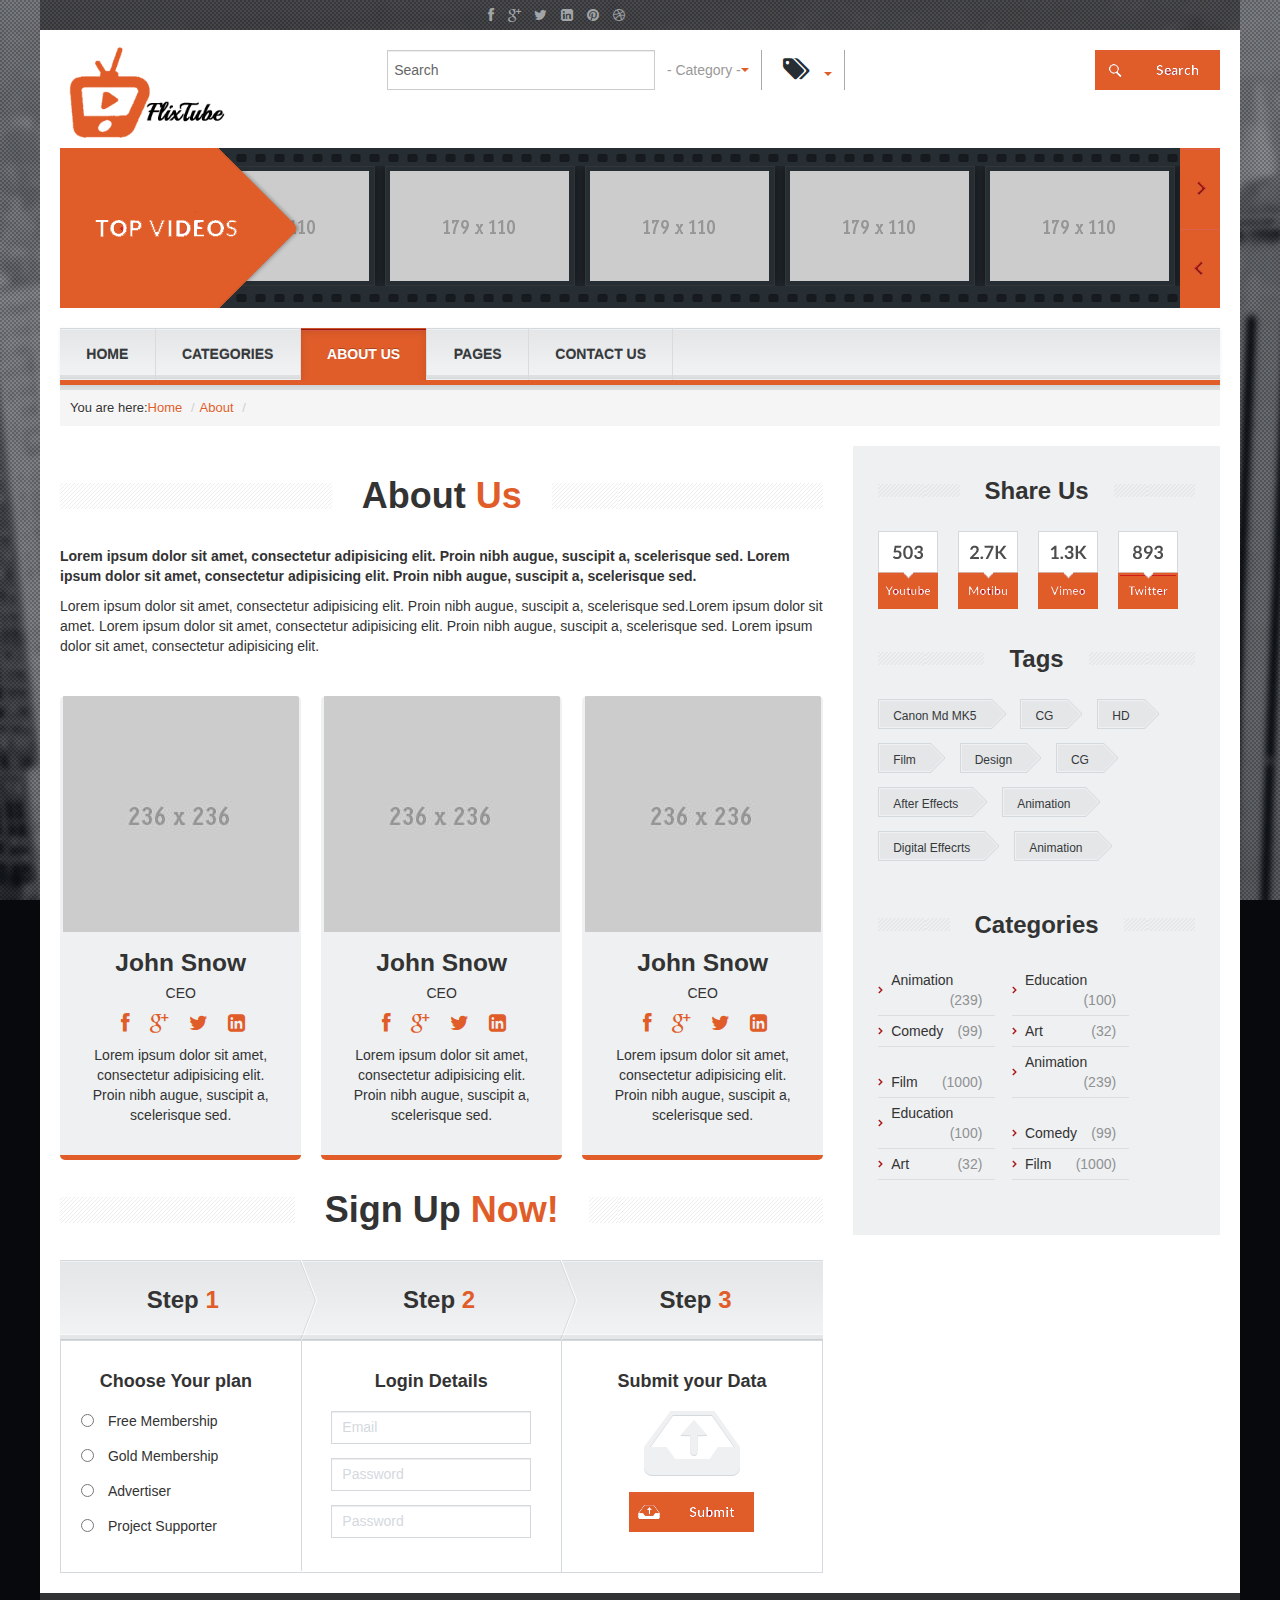
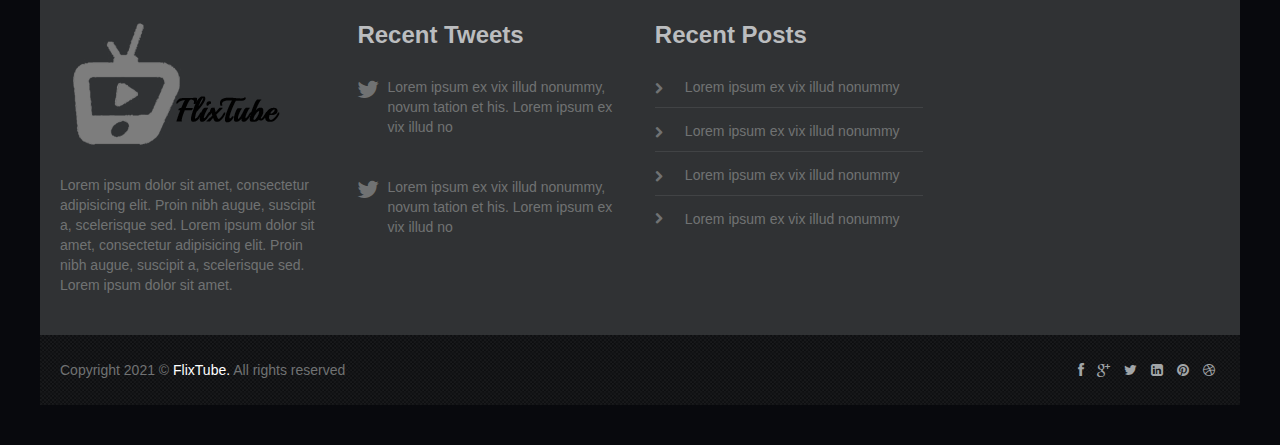
<file: CODE/about.html>
<!DOCTYPE html>
<!--[if lt IE 7]>      <html class="no-js lt-ie9 lt-ie8 lt-ie7"> <![endif]-->
<!--[if IE 7]>         <html class="no-js lt-ie9 lt-ie8"> <![endif]-->
<!--[if IE 8]>         <html class="no-js lt-ie9"> <![endif]-->
<!--[if IE 9]>         <html class="no-js lt-ie9"> <![endif]-->
<!--[if gt IE 8]><!-->
<html class="no-js">
<!--<![endif]-->
<head>
<title>About us</title>
<!--[if lt IE 9]>
	<script src="js/html5shiv.js"></script>
<![endif]-->
<!--[if lt IE 9]>
	<script src="js/mq.js"></script>
<![endif]-->
<meta http-equiv="Content-Type" content="text/html;charset=UTF-8">
<meta charset="UTF-8">
<meta name="viewport" content="initial-scale=1, maximum-scale=1">
<meta name="viewport" content="width=device-width">
<!-- Css Files Start -->
<link href="css/style.css" rel="stylesheet" type="text/css" />
<!-- All css -->
<link href="css/bxslider.css" rel="stylesheet" type="text/css" />
<!-- All css -->
<link href="css/bootstrap.css" rel="stylesheet" type="text/css" />
<!-- Bootstrap Css -->
<!--[if lte IE 9]><link rel="stylesheet" type="text/css" href="css/customIE.css" /><![endif]-->
<link href="css/font-awesome.css" rel="stylesheet" type="text/css" />
<!-- Font Awesome Css -->
<link href="css/prettyPhoto.css" rel="stylesheet" type="text/css" />
<!-- PrettyPhoto -->
<link href="css/font-awesome-ie7.css" rel="stylesheet" type="text/css" />
<!-- Font Awesome iE7 Css -->
<!-- Css Files End -->

</head>
<body class="index">
<div id="fb-root"></div>

<!-- Start Main Wrapper -->
<div class="wrapper">
  <section id="top_nav">
   <section class="container-fluid">
    <section class="inner_wrapper">
        <section class="row-fluid">
   
          <section class="span6">
            <ul class="top_soical_icons pull-right	">
              <li> <a href="#"> <i class="icon-facebook"></i> </a> </li>
              <li> <a href="#"> <i class="icon-google-plus"></i> </a> </li>
              <li> <a href="#"> <i class="icon-twitter"></i> </a> </li>
              <li> <a href="#"> <i class="icon-linkedin-sign"></i> </a> </li>
              <li> <a href="#"> <i class="icon-pinterest"></i> </a> </li>
              <li> <a href="#"> <i class="icon-dribbble"></i> </a> </li>
            </ul>
          </section>
       </section>
    </section>
  </section>
  </section>
  <div class="clearfix"></div>
  <section class="inner_wrapper bg">
    <section class="container-fluid">
      <section class="row-fluid"> 
         <!--Header-->
        <header id="header">
          <section class="span2">
            <h1 id="logo"> <a href="index.html"> <img src="images/logo.png" alt="Logo	" /></a> </h1>
          </section>
          <section class="select-wrapper span6 pull-right">
          
            <div class="btn-group default-video-btn">
              <button data-toggle="dropdown" class="btn dropdown-toggle list">- Category -<span class="caret"></span></button>
              <ul class="dropdown-menu top-header-nav cat-holder">
                <li><a href="#">Animation</a></li>
                <li><a href="#">Comedy</a></li>
                <li><a href="#">Films</a></li>
                <li><a href="#">Life</a></li>
                <li><a href="#">Nature</a></li>
                <li><a href="#">Science</a></li>
                <li><a href="#">Travel</a></li>
              </ul>
            </div>
           
            <div class="btn-group default-video-btn contains-marker">
              <button class="btn dropdown-toggle"> <i class="icon-tags"></i> <span class="caret"></span></button>
              <div class="dropdown-menu border-top header-tag-wr">
                <div class="row-fluid">
                  <div class="span4">
                    <p>Popular Tags In</p>
                  </div>
                  <select name="slect_1" class="select_css span6">
                    <option value="" selected>- All Categories - </option>
                    <option value="saab"> Tag</option>
                    <option value="mercedes">Tag </option>
                  </select>
                  <div class="header-tag tags ">
                    <a href="#"> Gaming </a> <a href="#"> CG </a> <a href="#"> HD </a> <a href="#"> Film </a> <a href="#"> Design </a> <a href="#"> CG </a> <a href="#"> After Effects </a> <a href="#"> Animation </a> <a href="#"> Digital Effecrts </a> <a href="#"> Animation </a>
                  </div>
                  <div class="clearfix"></div>
                  <button class="btn red pull-right applybtn">Apply</button>
                  <button class="btn pull-right clearbtn">Clear</button>
                </div>
              </div>
            </div>
            <div class="submit-btn pull-right">
              <a href="search-results.html"> <input type="submit" value="submit" class="default-search-btn" /></a>
            </div>
          </section>
          <section class="header-search span3 first pull-right">
            <form>
              <input type="text" class="input-xlarge" value="Search" name="search_input" />
            </form>
          </section>
        </header>
        <!--/Header-->
        <div class="clearfix"></div>
        <!--Header Slider-->
        <section class="header_slider"> <a href="#" class="top_video_img"> <img src="images/top_video.png" alt="Top Videos" /> </a>
          <ul class="top_video_slider">
            <li>
              <div class="video_holder"> <img src="images/head-1.jpg" alt="image">
                <div class="hover_video"> <a href="http://vimeo.com/7874398" class="light-video" data-gal="prettyPhoto" title="Vimeo video"> </a>
                  <div class="player_like"> <span> <i class="icon-eye-open"></i> 150K </span> <span> <i class="icon-heart"></i> 76 </span> </div>
                </div>
              </div>
            </li>
            <li>
              <div class="video_holder"> <img src="images/head-2.jpg" alt="image">
                <div class="hover_video"> <a href="http://vimeo.com/7874398" class="light-video" data-gal="prettyPhoto" title="Vimeo video"> </a>
                  <div class="player_like"> <span> <i class="icon-eye-open"></i> 150K </span> <span> <i class="icon-heart"></i> 76 </span> </div>
                </div>
              </div>
            </li>
            <li>
              <div class="video_holder"> <img src="images/head-3.jpg" alt="image">
                <div class="hover_video"> <a href="http://vimeo.com/7874398" class="light-video" data-gal="prettyPhoto" title="Vimeo video"> </a>
                  <div class="player_like"> <span> <i class="icon-eye-open"></i> 150K </span> <span> <i class="icon-heart"></i> 76 </span> </div>
                </div>
              </div>
            </li>
            <li>
              <div class="video_holder"> <img src="images/head-4.jpg" alt="image">
                <div class="hover_video"> <a href="http://vimeo.com/7874398" class="light-video" data-gal="prettyPhoto" title="Vimeo video"> </a>
                  <div class="player_like"> <span> <i class="icon-eye-open"></i> 150K </span> <span> <i class="icon-heart"></i> 76 </span> </div>
                </div>
              </div>
            </li>
            <li>
              <div class="video_holder"> <img src="images/head-5.jpg" alt="image">
                <div class="hover_video"> <a href="http://vimeo.com/7874398" class="light-video" data-gal="prettyPhoto" title="Vimeo video"> </a>
                  <div class="player_like"> <span> <i class="icon-eye-open"></i> 150K </span> <span> <i class="icon-heart"></i> 76 </span> </div>
                </div>
              </div>
            </li>
            <li>
              <div class="video_holder"> <img src="images/head-1.jpg" alt="image">
                <div class="hover_video"> <a href="http://vimeo.com/7874398" class="light-video" data-gal="prettyPhoto" title="Vimeo video"> </a>
                  <div class="player_like"> <span> <i class="icon-eye-open"></i> 150K </span> <span> <i class="icon-heart"></i> 76 </span> </div>
                </div>
              </div>
            </li>
            <li>
              <div class="video_holder"> <img src="images/head-2.jpg" alt="image">
                <div class="hover_video"> <a href="http://vimeo.com/7874398" class="light-video" data-gal="prettyPhoto" title="Vimeo video"> </a>
                  <div class="player_like"> <span> <i class="icon-eye-open"></i> 150K </span> <span> <i class="icon-heart"></i> 76 </span> </div>
                </div>
              </div>
            </li>
            <li>
              <div class="video_holder"> <img src="images/head-3.jpg" alt="image">
                <div class="hover_video"> <a href="http://vimeo.com/7874398" class="light-video" data-gal="prettyPhoto" title="Vimeo video"> </a>
                  <div class="player_like"> <span> <i class="icon-eye-open"></i> 150K </span> <span> <i class="icon-heart"></i> 76 </span> </div>
                </div>
              </div>
            </li>
            <li>
              <div class="video_holder"> <img src="images/head-4.jpg" alt="image">
                <div class="hover_video"> <a href="http://vimeo.com/7874398" class="light-video" data-gal="prettyPhoto" title="Vimeo video"> </a>
                  <div class="player_like"> <span> <i class="icon-eye-open"></i> 150K </span> <span> <i class="icon-heart"></i> 76 </span> </div>
                </div>
              </div>
            </li>
            <li>
              <div class="video_holder"> <img src="images/head-5.jpg" alt="image">
                <div class="hover_video"> <a href="http://vimeo.com/7874398" class="light-video" data-gal="prettyPhoto" title="Vimeo video"> </a>
                  <div class="player_like"> <span> <i class="icon-eye-open"></i> 150K </span> <span> <i class="icon-heart"></i> 76 </span> </div>
                </div>
              </div>
            </li>
            <li>
              <div class="video_holder"> <img src="images/head-1.jpg" alt="image">
                <div class="hover_video"> <a href="http://vimeo.com/7874398" class="light-video" data-gal="prettyPhoto" title="Vimeo video"> </a>
                  <div class="player_like"> <span> <i class="icon-eye-open"></i> 150K </span> <span> <i class="icon-heart"></i> 76 </span> </div>
                </div>
              </div>
            </li>
            <li>
              <div class="video_holder"> <img src="images/head-2.jpg" alt="image">
                <div class="hover_video"> <a href="http://vimeo.com/7874398" class="light-video" data-gal="prettyPhoto" title="Vimeo video"> </a>
                  <div class="player_like"> <span> <i class="icon-eye-open"></i> 150K </span> <span> <i class="icon-heart"></i> 76 </span> </div>
                </div>
              </div>
            </li>
            <li>
              <div class="video_holder"> <img src="images/head-3.jpg" alt="image">
                <div class="hover_video"> <a href="http://vimeo.com/7874398" class="light-video" data-gal="prettyPhoto" title="Vimeo video"> </a>
                  <div class="player_like"> <span> <i class="icon-eye-open"></i> 150K </span> <span> <i class="icon-heart"></i> 76 </span> </div>
                </div>
              </div>
            </li>
            <li>
              <div class="video_holder"> <img src="images/head-4.jpg" alt="image">
                <div class="hover_video"> <a href="http://vimeo.com/7874398" class="light-video" data-gal="prettyPhoto" title="Vimeo video"> </a>
                  <div class="player_like"> <span> <i class="icon-eye-open"></i> 150K </span> <span> <i class="icon-heart"></i> 76 </span> </div>
                </div>
              </div>
            </li>
            <li>
              <div class="video_holder"> <img src="images/head-5.jpg" alt="image">
                <div class="hover_video"> <a href="http://vimeo.com/7874398" class="light-video" data-gal="prettyPhoto" title="Vimeo video"> </a>
                  <div class="player_like"> <span> <i class="icon-eye-open"></i> 150K </span> <span> <i class="icon-heart"></i> 76 </span> </div>
                </div>
              </div>
            </li>
            <li>
              <div class="video_holder"> <img src="images/head-1.jpg" alt="image">
                <div class="hover_video"> <a href="http://vimeo.com/7874398" class="light-video" data-gal="prettyPhoto" title="Vimeo video"> </a>
                  <div class="player_like"> <span> <i class="icon-eye-open"></i> 150K </span> <span> <i class="icon-heart"></i> 76 </span> </div>
                </div>
              </div>
            </li>
          </ul>
        </section>
        <!--/Header Slider-->
        <div class="clearfix"></div>
         <!--Navigation-->
        <nav id="nav">
          <div class="navbar navbar-inverse">
            <div class="navbar-inner">
              <div class="nav-border"></div>
              <button data-target=".nav-collapse" data-toggle="collapse" class="btn btn-navbar" type="button"> <span class="icon-bar"></span> <span class="icon-bar"></span> <span class="icon-bar"></span> </button>
              <div class="nav-collapse collapse">
                <ul class="nav span12">
                  <li > <a href="index.html"> Home </a> </li>
              
                  <li class="dropdown"> <a href="food-page.html" class="dropdown-toggle list"> Categories </a>
                    <ul class="dropdown-menu list">
                      <li><a href="#">Music</a></li>
                      <li><a href="#">Games</a></li>
                      <li class="menu3d"><a href="#">Sports</a>
                        <ul class="dropdown-menu list">
                          <li><a href="#">Music</a></li>
                          <li><a href="#">Games</a></li>
                          <li><a href="#">Sports</a></li>
                        </ul>
                      </li>
                    </ul>
                  </li>
         
              
  
    
                  <li  class="active"> <a href="about.html"> About Us </a> </li>
                  <li class="dropdown"> <a href="#" class="dropdown-toggle list"> Pages </a>
                    <ul class="dropdown-menu list">
                      <li><a href="video-page.html">Video Page</a></li>
                      <li><a href="search-results.html">Search Page </a></li>
                    </ul>
                  </li>
                  <li> <a href="contact_us.html"> Contact Us</a> </li>
                </ul>
              </div>
              <!--/.nav-collapse --> 
            </div>
            <!-- /.navbar-inner --> 
          </div>
        </nav>
        <!--/Navigation-->
         <div class="clearfix"></div>
        <!--Breadcrumbs-->
        <section id="breadcrumbs">
          <ul class="breadcrumb">
             <li>You are here: </li><li><a href="index.html">Home</a> <span class="divider">/</span></li><li><a href="">About</a> <span class="divider">/</span></li>
          </ul>
        </section>
         <!--/Breadcrumbs-->
         
        <!--Content Area-->
        <section id="content_area" class="row-fluid">
          <section class="span8 first content">
            <section class="about_us">
              <div class="heading-l">
                <h2> About <span> Us</span> </h2>
              </div>
              <div class="post-content">
                <p><strong>Lorem ipsum dolor sit amet, consectetur adipisicing elit. Proin nibh augue, suscipit a, scelerisque sed. Lorem ipsum dolor sit amet, consectetur adipisicing elit. Proin nibh augue, suscipit a, scelerisque sed.</strong></p>
                <p>Lorem ipsum dolor sit amet, consectetur adipisicing elit. Proin nibh augue, suscipit a, scelerisque sed.Lorem ipsum dolor sit amet. Lorem ipsum dolor sit amet, consectetur adipisicing elit. Proin nibh augue, suscipit a, scelerisque sed. Lorem ipsum dolor sit amet, consectetur adipisicing elit.</p>
              </div>
              
             <section class="row-fluid author-block">
              <figure class="span4 first feature_widget">
                <div class="author-pic"> <img src="images/author1.jpg" alt="image" /> </div>
                <h3 class="author-name"> John Snow </h3>
                <span class="author-position">CEO</span>
                <ul class="author-social">
                  <li class="fb"><a href="#"><i class="icon-facebook"></i></a></li>
                  <li class="gp"><a href="#"><i class="icon-google-plus"></i></a></li>
                  <li class="tw"><a href="#"><i class="icon-twitter"></i></a></li>
                  <li class="in"><a href="#"><i class="icon-linkedin-sign"></i></a></li>
                </ul>
                <p class="author-bio"> Lorem ipsum dolor sit amet, consectetur adipisicing elit. Proin nibh augue, suscipit a, scelerisque sed.</p>
              </figure>
              <figure class="span4 feature_widget">
                <div class="author-pic"> <img src="images/author2.jpg" alt="image" /> </div>
                <h3 class="author-name"> John Snow </h3>
                <span class="author-position">CEO</span>
                <ul class="author-social">
                  <li class="fb"><a href="#"><i class="icon-facebook"></i></a></li>
                  <li class="gp"><a href="#"><i class="icon-google-plus"></i></a></li>
                  <li class="tw"><a href="#"><i class="icon-twitter"></i></a></li>
                  <li class="in"><a href="#"><i class="icon-linkedin-sign"></i></a></li>
                </ul>
                <p class="author-bio"> Lorem ipsum dolor sit amet, consectetur adipisicing elit. Proin nibh augue, suscipit a, scelerisque sed.</p>
              </figure>
              <figure class="span4 feature_widget">
                <div class="author-pic"> <img src="images/author3.jpg" alt="image" /> </div>
                <h3 class="author-name"> John Snow </h3>
                <span class="author-position">CEO</span>
                <ul class="author-social">
                  <li class="fb"><a href="#"><i class="icon-facebook"></i></a></li>
                  <li class="gp"><a href="#"><i class="icon-google-plus"></i></a></li>
                  <li class="tw"><a href="#"><i class="icon-twitter"></i></a></li>
                  <li class="in"><a href="#"><i class="icon-linkedin-sign"></i></a></li>
                </ul>
                <p class="author-bio"> Lorem ipsum dolor sit amet, consectetur adipisicing elit. Proin nibh augue, suscipit a, scelerisque sed.</p>
              </figure>
            </section>
            
             <!--Signup Now-->
              <section class="sign-up span12 first">
              <div class="heading-l">
                <h2> Sign Up<span> Now!</span> </h2>
              </div>
              <ul class="steps_count">
                <li class="step1"> Step <span> 1 </span></li>
                <li class="step2"> Step <span> 2 </span></li>
                <li class="step3"> Step <span> 3 </span></li>
              </ul>
              <form method="post" action="#" name="staps_form">
                <ul class="steps_detail">
                  <li class="span4">
                    <h3> Choose Your plan </h3>
                    <p>
                      <input type="radio" name="membership" id="r1" value="1" />
                      <label for="r1"> Free Membership</label>
                    </p>
                    <p>
                      <input type="radio" name="membership" id="r2" value="1" />
                      <label for="r2"> Gold Membership</label>
                    </p>
                    <p>
                      <input type="radio" name="membership" id="r3" value="1" />
                      <label for="r3"> Advertiser</label>
                    </p>
                    <p>
                      <input type="radio" name="membership" id="r4" value="1" />
                      <label for="r4"> Project Supporter</label>
                    </p>
                  </li>
                  <li class="span4 login-details">
                    <h3> Login Details </h3>
                    <input type="text" class="input_Form" name="Email" value="Email" />
                    <input type="password" class="input_Form" name="password" value="Password" />
                    <input type="password" class="input_Form" name="password1" value="Password" />
                  </li>
                  <li class="span4">
                    <h3> Submit your Data </h3>
                    <img src="images/submit_data.png" class="img_icon" alt="Submit Your Data" />
                    <input type="submit" class="submit_data" value="submit" name="submit_data" />
                  </li>
                </ul>
              </form>
            </section>
            <!--/Signup Now-->
             </section>
          </section>
          <aside class="sidebar span4">
            <figure class="sidebar_widget share">
              <h3> <span> Share Us </span> </h3>
              <img src="images/img_share.png" alt="image" /> </figure>
          
            <figure class="sidebar_widget tags">
              <h3> <span> Tags </span> </h3>
              <a href="#"> Canon Md MK5 </a> <a href="#"> CG </a> <a href="#"> HD </a> <a href="#"> Film </a> <a href="#"> Design </a> <a href="#"> CG </a> <a href="#"> After Effects </a> <a href="#"> Animation </a> <a href="#"> Digital Effecrts </a> <a href="#"> Animation </a> </figure>
            <figure class="sidebar_widget categories">
              <h3> <span> Categories</span> </h3>
              <ul>
                <li> <a href="#"> Animation </a> (239) </li>
                <li> <a href="#"> Education </a> (100) </li>
                <li> <a href="#"> Comedy </a> (99) </li>
                <li> <a href="#"> Art </a> (32) </li>
                <li> <a href="#"> Film </a> (1000) </li>
                <li> <a href="#"> Animation </a> (239) </li>
                <li> <a href="#"> Education </a> (100) </li>
                <li> <a href="#"> Comedy </a> (99) </li>
                <li> <a href="#"> Art </a> (32) </li>
                <li> <a href="#"> Film </a> (1000) </li>
              </ul>
            </figure>
          </aside>
        </section>
        <!--/Content Area--> 
      </section>
    </section>
  </section>
  <footer id="footer">
    
    <section class="footer_widets">
      <section class="inner_wrapper">
        <section class="container-fluid">
          <section class="row-fluid">
            <section class="span3 widget custom_widget">
              <h3><img src="images/logo-2.png" class="heading" alt="Logo" /> </h3>
              <p> Lorem ipsum dolor sit amet, consectetur adipisicing elit. Proin nibh augue, suscipit a, scelerisque sed. Lorem ipsum dolor sit amet, consectetur adipisicing elit. Proin nibh augue, suscipit a, scelerisque sed. Lorem ipsum dolor sit amet. </p>
            </section>
        
            <section class="span3 widget recent_tweets">
              <h3>Recent Tweets </h3>
              <ul>
                <li><i class="icon-twitter"></i>
                  <p> Lorem ipsum ex vix illud nonummy, novum tation et his. Lorem ipsum ex vix illud no </p>
                </li>
                <li><i class="icon-twitter"></i>
                  <p> Lorem ipsum ex vix illud nonummy, novum tation et his. Lorem ipsum ex vix illud no </p>
                </li>
              </ul>
            </section>
           
            <section class="span3 widget recent_posts">
              <h3> Recent Posts </h3>
              <ul>
                <li> <i class="icon-chevron-right"></i>
                  <p> Lorem ipsum ex vix illud nonummy </p>
                </li>
                <li> <i class="icon-chevron-right"></i>
                  <p> Lorem ipsum ex vix illud nonummy </p>
                </li>
                <li> <i class="icon-chevron-right"></i>
                  <p> Lorem ipsum ex vix illud nonummy </p>
                </li>
                <li> <i class="icon-chevron-right"></i>
                  <p> Lorem ipsum ex vix illud nonummy </p>
                </li>
              </ul>
            </section>
            
          </section>
        </section>
      </section>
    </section>
    <section class="footer_bar inner_wrapper">
      <section class="container-fluid">
        <section class="row-fluid">
          <section class="span6 copyrights">
            <p> Copyright 2021 &copy; <a href="#"> FlixTube. </a> All rights reserved</p>
          </section>
          <section class="span6 ta-right">
            <ul class="top_soical_icons pull-right	">
              <li> <a href="#"> <i class="icon-facebook"></i> </a> </li>
              <li> <a href="#"> <i class="icon-google-plus"></i> </a> </li>
              <li> <a href="#"> <i class="icon-twitter"></i> </a> </li>
              <li> <a href="#"> <i class="icon-linkedin-sign"></i> </a> </li>
              <li> <a href="#"> <i class="icon-pinterest"></i> </a> </li>
              <li> <a href="#"> <i class="icon-dribbble"></i> </a> </li>
            </ul>
          </section>
        </section>
      </section>
    </section>
  </footer>
</div>
<!-- End Main Wrapper --> 

<!-- JS Files Start --> 
<script type="text/javascript" src="js/lib-1-9-1.js"></script><!-- lib Js --> 
<script type="text/javascript" src="js/lib-1-7-1.js"></script><!-- lib Js --> 
<script type="text/javascript" src="js/modernizr.js"></script><!-- Modernizr --> 
<script type="text/javascript" src="js/bootstrap.js"></script><!-- Bootstrap --> 
<script type="text/javascript" src="js/bxslider.js"></script><!-- BX Slider --> 
<script type="text/javascript" src="js/fitvids.js"></script><!-- fIt Video --> 
<script type="text/javascript" src="js/clearInput.js"></script><!-- Input Clear --> 
<script type="text/javascript" src="js/select-min.js"></script><!-- Input Clear --> 
<script type="text/javascript" src="js/custom.js"></script><!-- Custom / Functions --> 
<script type="text/javascript" src="js/jquery.prettyPhoto.js"></script><!-- Lightbox --> 

</body>
</html>
</file>
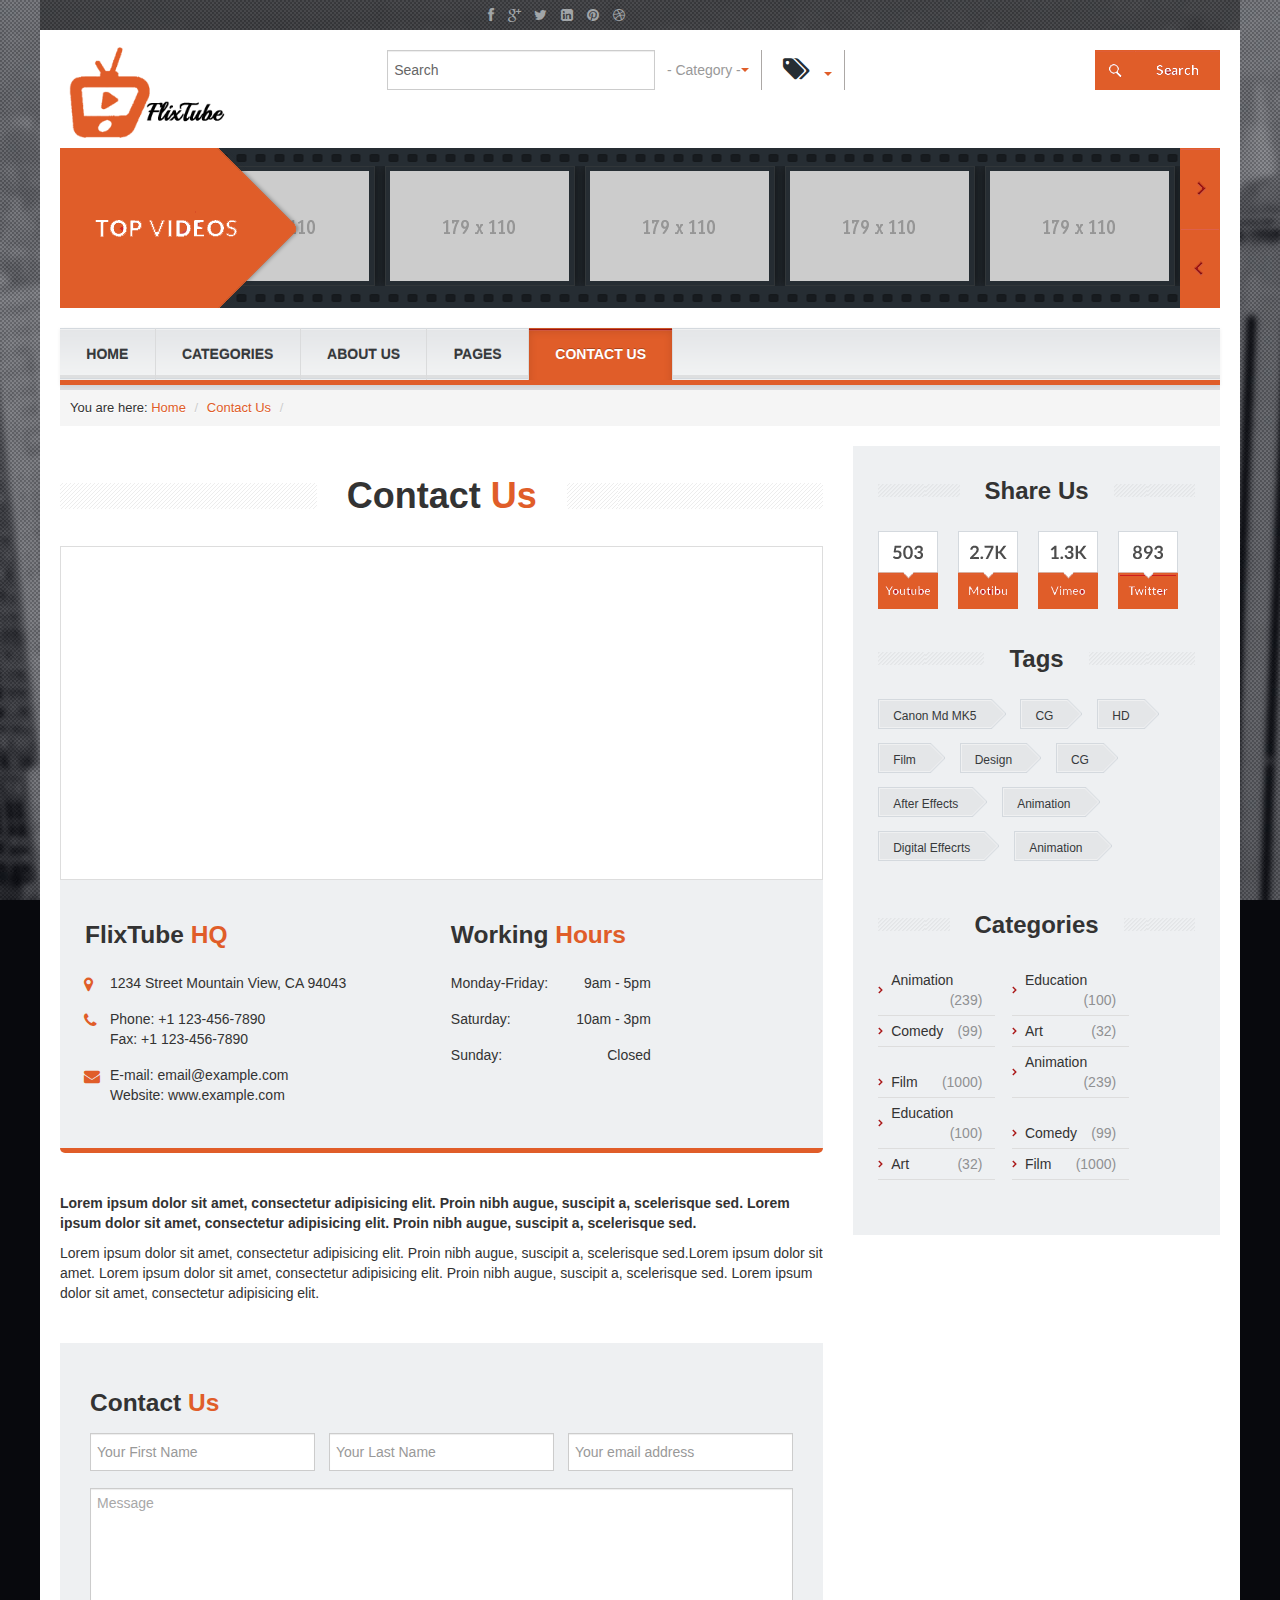
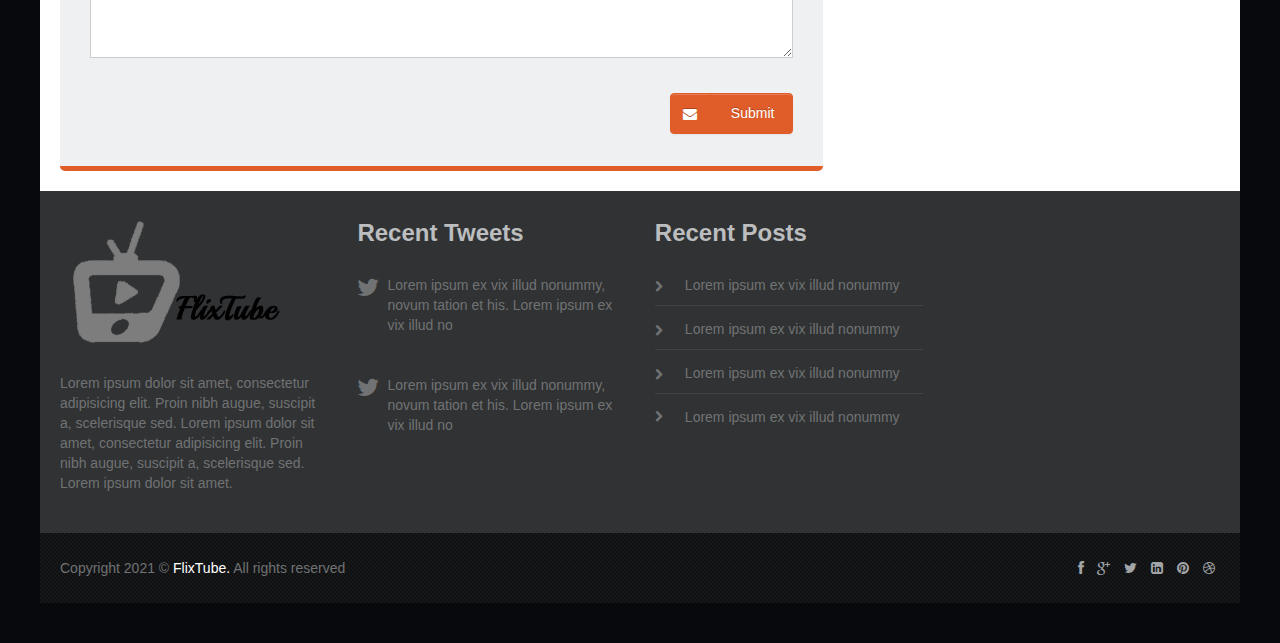
<file: CODE/contact_us.html>
<!DOCTYPE html>
<!--[if lt IE 7]>      <html class="no-js lt-ie9 lt-ie8 lt-ie7"> <![endif]-->
<!--[if IE 7]>         <html class="no-js lt-ie9 lt-ie8"> <![endif]-->
<!--[if IE 8]>         <html class="no-js lt-ie9"> <![endif]-->
<!--[if IE 9]>         <html class="no-js lt-ie9"> <![endif]-->
<!--[if gt IE 8]><!-->
<html class="no-js">
<!--<![endif]-->
<head>
<title>Contact Us</title>
<!--[if lt IE 9]>
	<script src="js/html5shiv.js"></script>
<![endif]-->
<!--[if lt IE 9]>
	<script src="js/mq.js"></script>
<![endif]-->
<meta http-equiv="Content-Type" content="text/html;charset=UTF-8">
<meta charset="UTF-8">
<meta name="viewport" content="initial-scale=1, maximum-scale=1">
<meta name="viewport" content="width=device-width">
<!-- Css Files Start -->
<link href="css/style.css" rel="stylesheet" type="text/css" />
<!-- All css -->
<link href="css/bxslider.css" rel="stylesheet" type="text/css" />
<!-- All css -->
<link href="css/bootstrap.css" rel="stylesheet" type="text/css" />
<!-- Bootstrap Css -->
<!--[if lte IE 9]><link rel="stylesheet" type="text/css" href="css/customIE.css" /><![endif]-->
<link href="css/font-awesome.css" rel="stylesheet" type="text/css" />
<!-- Font Awesome Css -->
<link href="css/prettyPhoto.css" rel="stylesheet" type="text/css" />
<!-- PrettyPhoto -->
<link href="css/font-awesome-ie7.css" rel="stylesheet" type="text/css" />
<!-- Font Awesome iE7 Css -->
<!-- Css Files End -->

</head>
<body class="index">
<div id="fb-root"></div>

<!-- Start Main Wrapper -->
<div class="wrapper">
  <section id="top_nav">
    <section class="container-fluid">
      <section class="inner_wrapper">
        <section class="row-fluid">
      
          <section class="span6">
            <ul class="top_soical_icons pull-right	">
              <li> <a href="#"> <i class="icon-facebook"></i> </a> </li>
              <li> <a href="#"> <i class="icon-google-plus"></i> </a> </li>
              <li> <a href="#"> <i class="icon-twitter"></i> </a> </li>
              <li> <a href="#"> <i class="icon-linkedin-sign"></i> </a> </li>
              <li> <a href="#"> <i class="icon-pinterest"></i> </a> </li>
              <li> <a href="#"> <i class="icon-dribbble"></i> </a> </li>
            </ul>
          </section>
        </section>
      </section>
    </section>
  </section>
  <div class="clearfix"></div>
  <section class="inner_wrapper bg">
    <section class="container-fluid">
      <section class="row-fluid"> 
        <!--Header-->
        <header id="header">
          <section class="span2">
            <h1 id="logo"> <a href="index.html"> <img src="images/logo.png" alt="Logo	" /></a> </h1>
          </section>
          <section class="select-wrapper span6 pull-right">
           
            <div class="btn-group default-video-btn">
              <button data-toggle="dropdown" class="btn dropdown-toggle list">- Category -<span class="caret"></span></button>
              <ul class="dropdown-menu top-header-nav cat-holder">
                <li><a href="#">Animation</a></li>
                <li><a href="#">Comedy</a></li>
                <li><a href="#">Films</a></li>
                <li><a href="#">Life</a></li>
                <li><a href="#">Nature</a></li>
                <li><a href="#">Science</a></li>
                <li><a href="#">Travel</a></li>
              </ul>
            </div>
         
            <div class="btn-group default-video-btn contains-marker">
              <button class="btn dropdown-toggle"> <i class="icon-tags"></i> <span class="caret"></span></button>
              <div class="dropdown-menu border-top header-tag-wr">
                <div class="row-fluid">
                  <div class="span4">
                    <p>Popular Tags In</p>
                  </div>
                  <select name="slect_1" class="select_css span6">
                    <option value="" selected>- All Categories - </option>
                    <option value="saab"> Tag</option>
                    <option value="mercedes">Tag </option>
                  </select>
                  <div class="header-tag tags ">
                    <a href="#"> Canon Md MK5 </a> <a href="#"> CG </a> <a href="#"> HD </a> <a href="#"> Film </a> <a href="#"> Design </a> <a href="#"> CG </a> <a href="#"> After Effects </a> <a href="#"> Animation </a> <a href="#"> Digital Effecrts </a> <a href="#"> Animation </a>
                  </div>
                  <div class="clearfix"></div>
                  <button class="btn red pull-right applybtn">Apply</button>
                  <button class="btn pull-right clearbtn">Clear</button>
                </div>
              </div>
            </div>
            <div class="submit-btn pull-right">
              <a href="search-results.html"> <input type="submit" value="submit" class="default-search-btn" /></a>
            </div>
          </section>
          <section class="header-search span3 first pull-right">
            <form>
              <input type="text" class="input-xlarge" value="Search" name="search_input" />
            </form>
          </section>
        </header>
        <!--/Header-->
        <div class="clearfix"></div>
        <!--Header Slider-->
        <section class="header_slider"> <a href="#" class="top_video_img"> <img src="images/top_video.png" alt="Top Videos" /> </a>
          <ul class="top_video_slider">
            <li>
              <div class="video_holder"> <img src="images/head-1.jpg" alt="image">
                <div class="hover_video"> <a href="http://vimeo.com/7874398" class="light-video" data-gal="prettyPhoto" title="Vimeo video"> </a>
                  <div class="player_like"> <span> <i class="icon-eye-open"></i> 150K </span> <span> <i class="icon-heart"></i> 76 </span> </div>
                </div>
              </div>
            </li>
            <li>
              <div class="video_holder"> <img src="images/head-2.jpg" alt="image">
                <div class="hover_video"> <a href="http://vimeo.com/7874398" class="light-video" data-gal="prettyPhoto" title="Vimeo video"> </a>
                  <div class="player_like"> <span> <i class="icon-eye-open"></i> 150K </span> <span> <i class="icon-heart"></i> 76 </span> </div>
                </div>
              </div>
            </li>
            <li>
              <div class="video_holder"> <img src="images/head-3.jpg" alt="image">
                <div class="hover_video"> <a href="http://vimeo.com/7874398" class="light-video" data-gal="prettyPhoto" title="Vimeo video"> </a>
                  <div class="player_like"> <span> <i class="icon-eye-open"></i> 150K </span> <span> <i class="icon-heart"></i> 76 </span> </div>
                </div>
              </div>
            </li>
            <li>
              <div class="video_holder"> <img src="images/head-4.jpg" alt="image">
                <div class="hover_video"> <a href="http://vimeo.com/7874398" class="light-video" data-gal="prettyPhoto" title="Vimeo video"> </a>
                  <div class="player_like"> <span> <i class="icon-eye-open"></i> 150K </span> <span> <i class="icon-heart"></i> 76 </span> </div>
                </div>
              </div>
            </li>
            <li>
              <div class="video_holder"> <img src="images/head-5.jpg" alt="image">
                <div class="hover_video"> <a href="http://vimeo.com/7874398" class="light-video" data-gal="prettyPhoto" title="Vimeo video"> </a>
                  <div class="player_like"> <span> <i class="icon-eye-open"></i> 150K </span> <span> <i class="icon-heart"></i> 76 </span> </div>
                </div>
              </div>
            </li>
            <li>
              <div class="video_holder"> <img src="images/head-1.jpg" alt="image">
                <div class="hover_video"> <a href="http://vimeo.com/7874398" class="light-video" data-gal="prettyPhoto" title="Vimeo video"> </a>
                  <div class="player_like"> <span> <i class="icon-eye-open"></i> 150K </span> <span> <i class="icon-heart"></i> 76 </span> </div>
                </div>
              </div>
            </li>
            <li>
              <div class="video_holder"> <img src="images/head-2.jpg" alt="image">
                <div class="hover_video"> <a href="http://vimeo.com/7874398" class="light-video" data-gal="prettyPhoto" title="Vimeo video"> </a>
                  <div class="player_like"> <span> <i class="icon-eye-open"></i> 150K </span> <span> <i class="icon-heart"></i> 76 </span> </div>
                </div>
              </div>
            </li>
            <li>
              <div class="video_holder"> <img src="images/head-3.jpg" alt="image">
                <div class="hover_video"> <a href="http://vimeo.com/7874398" class="light-video" data-gal="prettyPhoto" title="Vimeo video"> </a>
                  <div class="player_like"> <span> <i class="icon-eye-open"></i> 150K </span> <span> <i class="icon-heart"></i> 76 </span> </div>
                </div>
              </div>
            </li>
            <li>
              <div class="video_holder"> <img src="images/head-4.jpg" alt="image">
                <div class="hover_video"> <a href="http://vimeo.com/7874398" class="light-video" data-gal="prettyPhoto" title="Vimeo video"> </a>
                  <div class="player_like"> <span> <i class="icon-eye-open"></i> 150K </span> <span> <i class="icon-heart"></i> 76 </span> </div>
                </div>
              </div>
            </li>
            <li>
              <div class="video_holder"> <img src="images/head-5.jpg" alt="image">
                <div class="hover_video"> <a href="http://vimeo.com/7874398" class="light-video" data-gal="prettyPhoto" title="Vimeo video"> </a>
                  <div class="player_like"> <span> <i class="icon-eye-open"></i> 150K </span> <span> <i class="icon-heart"></i> 76 </span> </div>
                </div>
              </div>
            </li>
            <li>
              <div class="video_holder"> <img src="images/head-1.jpg" alt="image">
                <div class="hover_video"> <a href="http://vimeo.com/7874398" class="light-video" data-gal="prettyPhoto" title="Vimeo video"> </a>
                  <div class="player_like"> <span> <i class="icon-eye-open"></i> 150K </span> <span> <i class="icon-heart"></i> 76 </span> </div>
                </div>
              </div>
            </li>
            <li>
              <div class="video_holder"> <img src="images/head-2.jpg" alt="image">
                <div class="hover_video"> <a href="http://vimeo.com/7874398" class="light-video" data-gal="prettyPhoto" title="Vimeo video"> </a>
                  <div class="player_like"> <span> <i class="icon-eye-open"></i> 150K </span> <span> <i class="icon-heart"></i> 76 </span> </div>
                </div>
              </div>
            </li>
            <li>
              <div class="video_holder"> <img src="images/head-3.jpg" alt="image">
                <div class="hover_video"> <a href="http://vimeo.com/7874398" class="light-video" data-gal="prettyPhoto" title="Vimeo video"> </a>
                  <div class="player_like"> <span> <i class="icon-eye-open"></i> 150K </span> <span> <i class="icon-heart"></i> 76 </span> </div>
                </div>
              </div>
            </li>
            <li>
              <div class="video_holder"> <img src="images/head-4.jpg" alt="image">
                <div class="hover_video"> <a href="http://vimeo.com/7874398" class="light-video" data-gal="prettyPhoto" title="Vimeo video"> </a>
                  <div class="player_like"> <span> <i class="icon-eye-open"></i> 150K </span> <span> <i class="icon-heart"></i> 76 </span> </div>
                </div>
              </div>
            </li>
            <li>
              <div class="video_holder"> <img src="images/head-5.jpg" alt="image">
                <div class="hover_video"> <a href="http://vimeo.com/7874398" class="light-video" data-gal="prettyPhoto" title="Vimeo video"> </a>
                  <div class="player_like"> <span> <i class="icon-eye-open"></i> 150K </span> <span> <i class="icon-heart"></i> 76 </span> </div>
                </div>
              </div>
            </li>
            <li>
              <div class="video_holder"> <img src="images/head-1.jpg" alt="image">
                <div class="hover_video"> <a href="http://vimeo.com/7874398" class="light-video" data-gal="prettyPhoto" title="Vimeo video"> </a>
                  <div class="player_like"> <span> <i class="icon-eye-open"></i> 150K </span> <span> <i class="icon-heart"></i> 76 </span> </div>
                </div>
              </div>
            </li>
          </ul>
        </section>
        <!--/Header Slider-->
        <div class="clearfix"></div>
         <!--Navigation-->
        <nav id="nav">
          <div class="navbar navbar-inverse">
            <div class="navbar-inner">
              <div class="nav-border"></div>
              <button data-target=".nav-collapse" data-toggle="collapse" class="btn btn-navbar" type="button"> <span class="icon-bar"></span> <span class="icon-bar"></span> <span class="icon-bar"></span> </button>
              <div class="nav-collapse collapse">
                <ul class="nav span12">
                  <li class=""> <a href="index.html"> Home </a> </li>
              
                  <li class="dropdown"> <a href="food-page.html" class="dropdown-toggle list"> Categories </a>
                    <ul class="dropdown-menu list">
                      <li><a href="#">Music</a></li>
                      <li><a href="#">Games</a></li>
                      <li class="menu3d"><a href="#">Sports</a>
                        <ul class="dropdown-menu list">
                          <li><a href="#">Music</a></li>
                          <li><a href="#">Games</a></li>
                          <li><a href="#">Sports</a></li>
                        </ul>
                      </li>
                    </ul>
                  </li>
                  
                  
                  <li class="dropdown"> <a href="about.html"> About Us </a> </li>
                  <li class="dropdown"> <a href="#" class="dropdown-toggle list"> Pages </a>
                    <ul class="dropdown-menu list">
                      <li><a href="video-page.html">Video Page</a></li>
                      <li><a href="search-results.html">Search Page </a></li>
                    </ul>
                  </li>
                  <li class="active"> <a href="contact_us.html"> Contact Us</a> </li>
                </ul>
              </div>
              <!--/.nav-collapse --> 
            </div>
            <!-- /.navbar-inner --> 
          </div>
        </nav>
        <!--/Navigation-->
        <div class="clearfix"></div>
         <!--Breadcrumbs-->
        <section id="breadcrumbs">
          <ul class="breadcrumb">
             <li>You are here: </li>
             <li><a href="index.html">Home</a> <span class="divider">/</span></li>
             <li><a href="contact-us.html">Contact Us</a> <span class="divider">/</span></li>
          </ul>
        </section>
        <!--/Breadcrumbs-->    
        <!--Content Area-->
        <section id="content_area">
          <section class="span8 first content">
            <section class="about_us_home mbtm mt20 mb10">
              <div class="heading-l">
                <h2> Contact <span> Us</span> </h2>
              </div>
              
              
              <div class="contact-map span12 first"> <iframe width="750" height="322" frameborder="0" scrolling="no" marginheight="0" marginwidth="0" src="https://maps.google.com/maps?oe=utf-8&amp;client=firefox-a&amp;q=amman+map&amp;ie=UTF8&amp;hq=&amp;hnear=Amman,+Jordan&amp;gl=pk&amp;t=m&amp;ll=31.962576,35.945206&amp;spn=0.024321,0.066004&amp;z=14&amp;iwloc=A&amp;output=embed"></iframe><br /><small><a href="https://maps.google.com/maps?oe=utf-8&amp;client=firefox-a&amp;q=amman+map&amp;ie=UTF8&amp;hq=&amp;hnear=Amman,+Jordan&amp;gl=pk&amp;t=m&amp;ll=31.962576,35.945206&amp;spn=0.024321,0.066004&amp;z=14&amp;iwloc=A&amp;source=embed" style="color:#0000FF;text-align:left">View Larger Map</a></small></div>
              
               <div class="wpgbox contact-data span12 first">
               <div class="span6">
                <div class="sec-title">
             		 <h3>FlixTube <span>HQ</span></h3>
                </div>
               <ul class="contact-details">
                   <li><i class="icon-map-marker"></i> 1234 Street Mountain View, CA 94043 </li>
                   <li><i class="icon-phone"></i>Phone: +1 123-456-7890 <br> Fax: +1 123-456-7890  </li>
                   <li><i class="icon-envelope"></i>E-mail: email@example.com <br> Website: www.example.com</li>
               </ul>
               </div>
               
               
             <div class="span6">
                    <div class="sec-title">
                        <h3>Working <span>Hours</span></h3>
                    </div>
               <ul class="contact-details time">
               <li>Monday-Friday:<span>9am - 5pm</span></li>
			   <li>Saturday:<span>10am - 3pm</span></li>
               <li>Sunday:<span>Closed</span></li>
               </ul>
               </div>


               </div>
               <div class="clearfix"></div>
              <div class="post-content">
              <p><strong>Lorem ipsum dolor sit amet, consectetur adipisicing elit. Proin nibh augue, suscipit a, scelerisque sed. Lorem ipsum dolor sit amet, consectetur adipisicing elit. Proin nibh augue, suscipit a, scelerisque sed.</strong></p>
              <p>Lorem ipsum dolor sit amet, consectetur adipisicing elit. Proin nibh augue, suscipit a, scelerisque sed.Lorem ipsum dolor sit amet. Lorem ipsum dolor sit amet, consectetur adipisicing elit. Proin nibh augue, suscipit a, scelerisque sed. Lorem ipsum dolor sit amet, consectetur adipisicing elit.</p>
              </div>
            
            
            <!--Contact Section-->
             
            <div class="span12 wpgbox contact-from first mb10">
                <!-- Start Contact form Section -->
                
                <div class="sec-title">
                	<h3>Contact <span>Us</span></h3>
                </div>
                 
            <form class="form-horizontal">
                  <div class="row-fluid">
                    <div class="span12 text-fields first">
                      <input type="text" class="span4" placeholder="Your First Name">
                      <input type="text" class="span4" placeholder="Your Last Name">
                      <input type="text" class="span4" placeholder="Your email address">
                    </div>
                    <div class="span12 textarea-field first">
                      <textarea name="message" id="message" class="input-xlarge span12 " rows="10">Message</textarea>
                    </div>
                    <div class="contact-from-btn">
                      <button type="submit" class="btn red btn-primary pull-right"><i class="icon-envelope"></i>Submit</button>
                    </div>
                  </div>
                </form>
            <!-- End Contact form Section -->
            </div>
        
        <!--/Contact Section-->
           
            </section>
         
          </section>
          <aside class="sidebar span4">
          <!--Share us-->
            <figure class="sidebar_widget share">
              <h3> <span> Share Us </span> </h3>
              <img src="images/img_share.png" alt="image" /> </figure>
          <!--/Share us-->
      
          <!--Tag Widget-->
            <figure class="sidebar_widget tags">
              <h3> <span> Tags </span> </h3>
              <a href="#"> Canon Md MK5 </a> <a href="#"> CG </a> <a href="#"> HD </a> <a href="#"> Film </a> <a href="#"> Design </a> <a href="#"> CG </a> <a href="#"> After Effects </a> <a href="#"> Animation </a> <a href="#"> Digital Effecrts </a> <a href="#"> Animation </a> </figure>
          <!--/Tag Widget-->    
          <!--Category Widget-->
            <figure class="sidebar_widget categories">
              <h3> <span> Categories</span> </h3>
              <ul>
                <li> <a href="#"> Animation </a> (239) </li>
                <li> <a href="#"> Education </a> (100) </li>
                <li> <a href="#"> Comedy </a> (99) </li>
                <li> <a href="#"> Art </a> (32) </li>
                <li> <a href="#"> Film </a> (1000) </li>
                <li> <a href="#"> Animation </a> (239) </li>
                <li> <a href="#"> Education </a> (100) </li>
                <li> <a href="#"> Comedy </a> (99) </li>
                <li> <a href="#"> Art </a> (32) </li>
                <li> <a href="#"> Film </a> (1000) </li>
              </ul>
            </figure>
           <!--/Category Widget-->
           <!--Faceboook Widget-->
           
            <!--/Facebook Widget-->
          </aside>
        </section>  <!--/Content Area-->
      </section>
    </section>
  </section>
  <footer id="footer">
    
    <section class="footer_widets">
      <section class="inner_wrapper">
        <section class="container-fluid">
          <section class="row-fluid">
            <section class="span3 widget custom_widget">
              <h3><img src="images/logo-2.png" class="heading" alt="Logo" /> </h3>
              <p> Lorem ipsum dolor sit amet, consectetur adipisicing elit. Proin nibh augue, suscipit a, scelerisque sed. Lorem ipsum dolor sit amet, consectetur adipisicing elit. Proin nibh augue, suscipit a, scelerisque sed. Lorem ipsum dolor sit amet. </p>
            </section>
        
            <section class="span3 widget recent_tweets">
              <h3>Recent Tweets </h3>
              <ul>
                <li><i class="icon-twitter"></i>
                  <p> Lorem ipsum ex vix illud nonummy, novum tation et his. Lorem ipsum ex vix illud no </p>
                </li>
                <li><i class="icon-twitter"></i>
                  <p> Lorem ipsum ex vix illud nonummy, novum tation et his. Lorem ipsum ex vix illud no </p>
                </li>
              </ul>
            </section>
           
            <section class="span3 widget recent_posts">
              <h3> Recent Posts </h3>
              <ul>
                <li> <i class="icon-chevron-right"></i>
                  <p> Lorem ipsum ex vix illud nonummy </p>
                </li>
                <li> <i class="icon-chevron-right"></i>
                  <p> Lorem ipsum ex vix illud nonummy </p>
                </li>
                <li> <i class="icon-chevron-right"></i>
                  <p> Lorem ipsum ex vix illud nonummy </p>
                </li>
                <li> <i class="icon-chevron-right"></i>
                  <p> Lorem ipsum ex vix illud nonummy </p>
                </li>
              </ul>
            </section>
            
          </section>
        </section>
      </section>
    </section>
    <section class="footer_bar inner_wrapper">
      <section class="container-fluid">
        <section class="row-fluid">
          <section class="span6 copyrights">
            <p> Copyright 2021 &copy; <a href="#"> FlixTube. </a> All rights reserved</p>
          </section>
          <section class="span6 ta-right">
            <ul class="top_soical_icons pull-right	">
              <li> <a href="#"> <i class="icon-facebook"></i> </a> </li>
              <li> <a href="#"> <i class="icon-google-plus"></i> </a> </li>
              <li> <a href="#"> <i class="icon-twitter"></i> </a> </li>
              <li> <a href="#"> <i class="icon-linkedin-sign"></i> </a> </li>
              <li> <a href="#"> <i class="icon-pinterest"></i> </a> </li>
              <li> <a href="#"> <i class="icon-dribbble"></i> </a> </li>
            </ul>
          </section>
        </section>
      </section>
    </section>
  </footer>
  <!--/Footer--> 
</div>
<!-- End Main Wrapper --> 

<!-- JS Files Start --> 
<script type="text/javascript" src="js/lib-1-9-1.js"></script><!-- lib Js --> 
<script type="text/javascript" src="js/lib-1-7-1.js"></script><!-- lib Js --> 
<script type="text/javascript" src="js/modernizr.js"></script><!-- Modernizr --> 
<script type="text/javascript" src="js/bootstrap.js"></script><!-- Bootstrap --> 
<script type="text/javascript" src="js/bxslider.js"></script><!-- BX Slider --> 
<script type="text/javascript" src="js/fitvids.js"></script><!-- fIt Video --> 
<script type="text/javascript" src="js/clearInput.js"></script><!-- Input Clear --> 
<script type="text/javascript" src="js/select-min.js"></script><!-- Input Clear --> 
<script type="text/javascript" src="js/custom.js"></script><!-- Custom / Functions -->
<script type="text/javascript" src="js/jquery.prettyPhoto.js"></script><!-- Lightbox -->

</body>
</html>
</file>
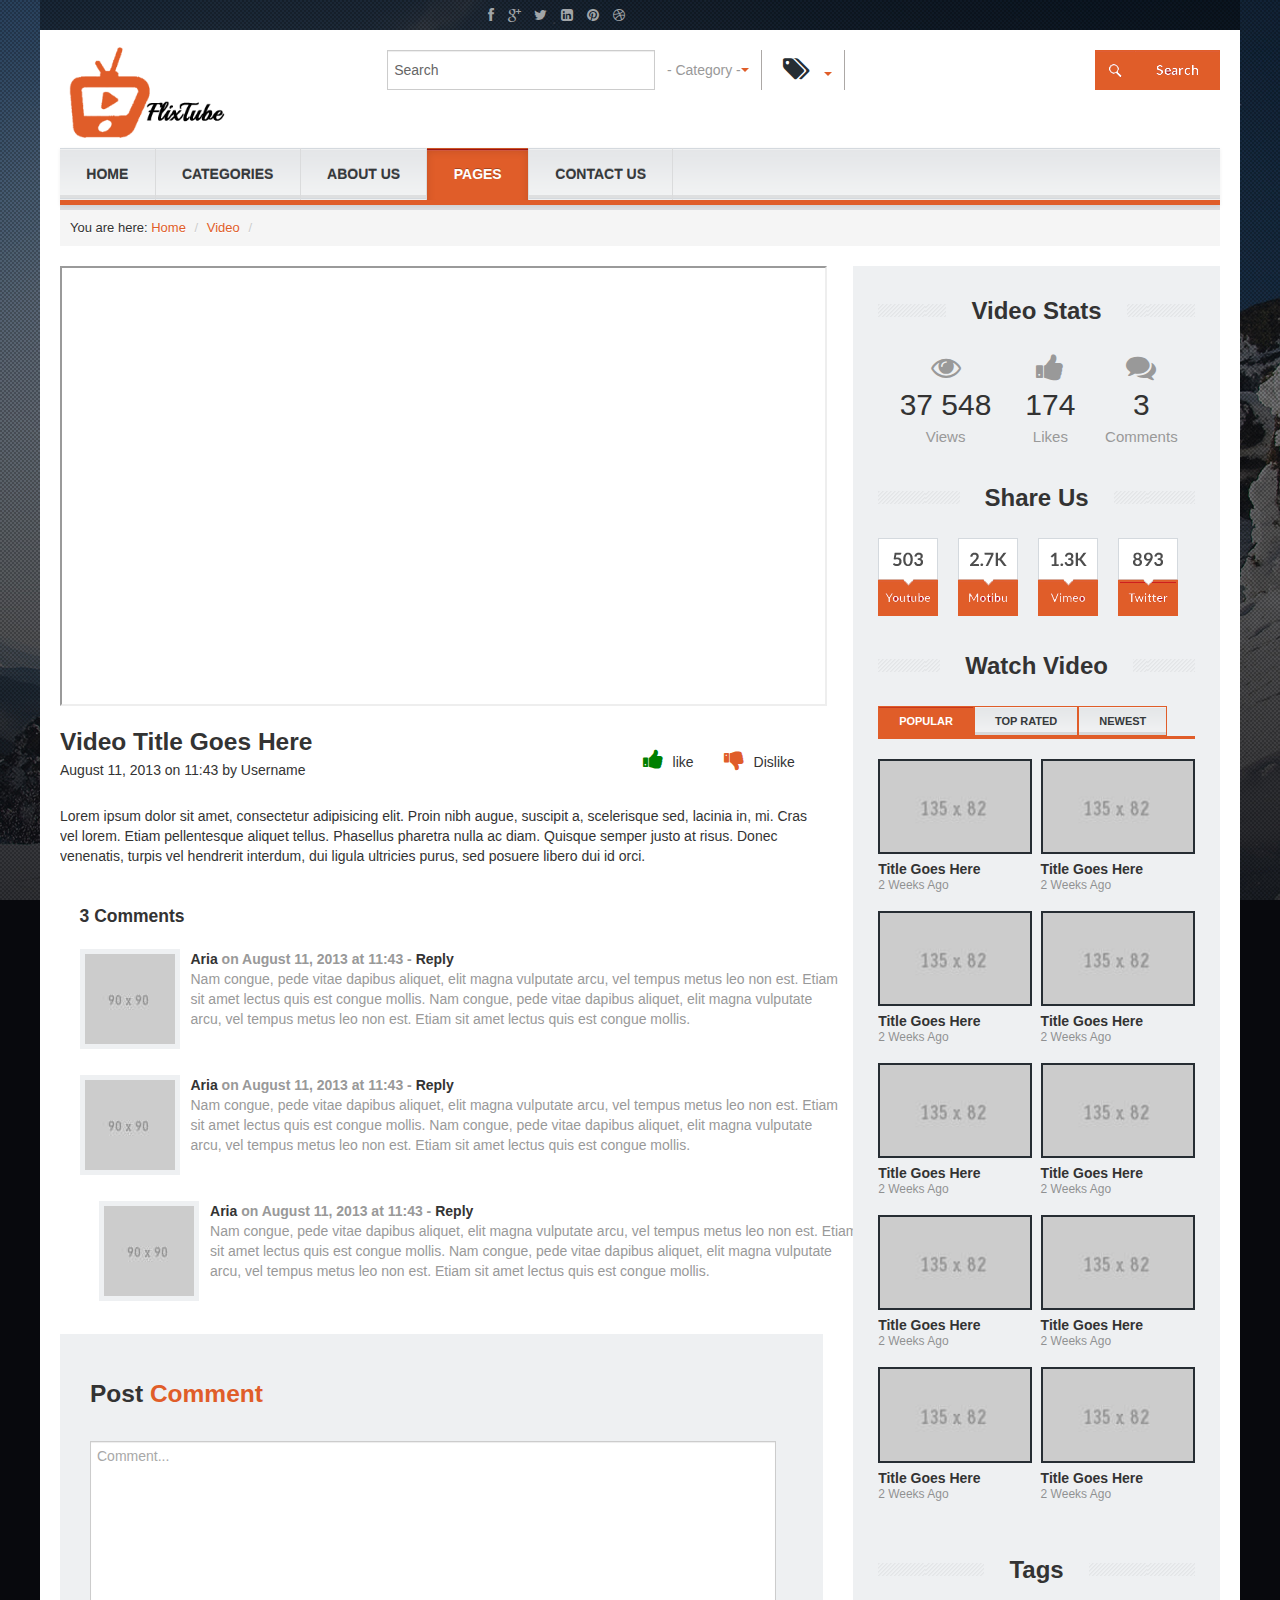
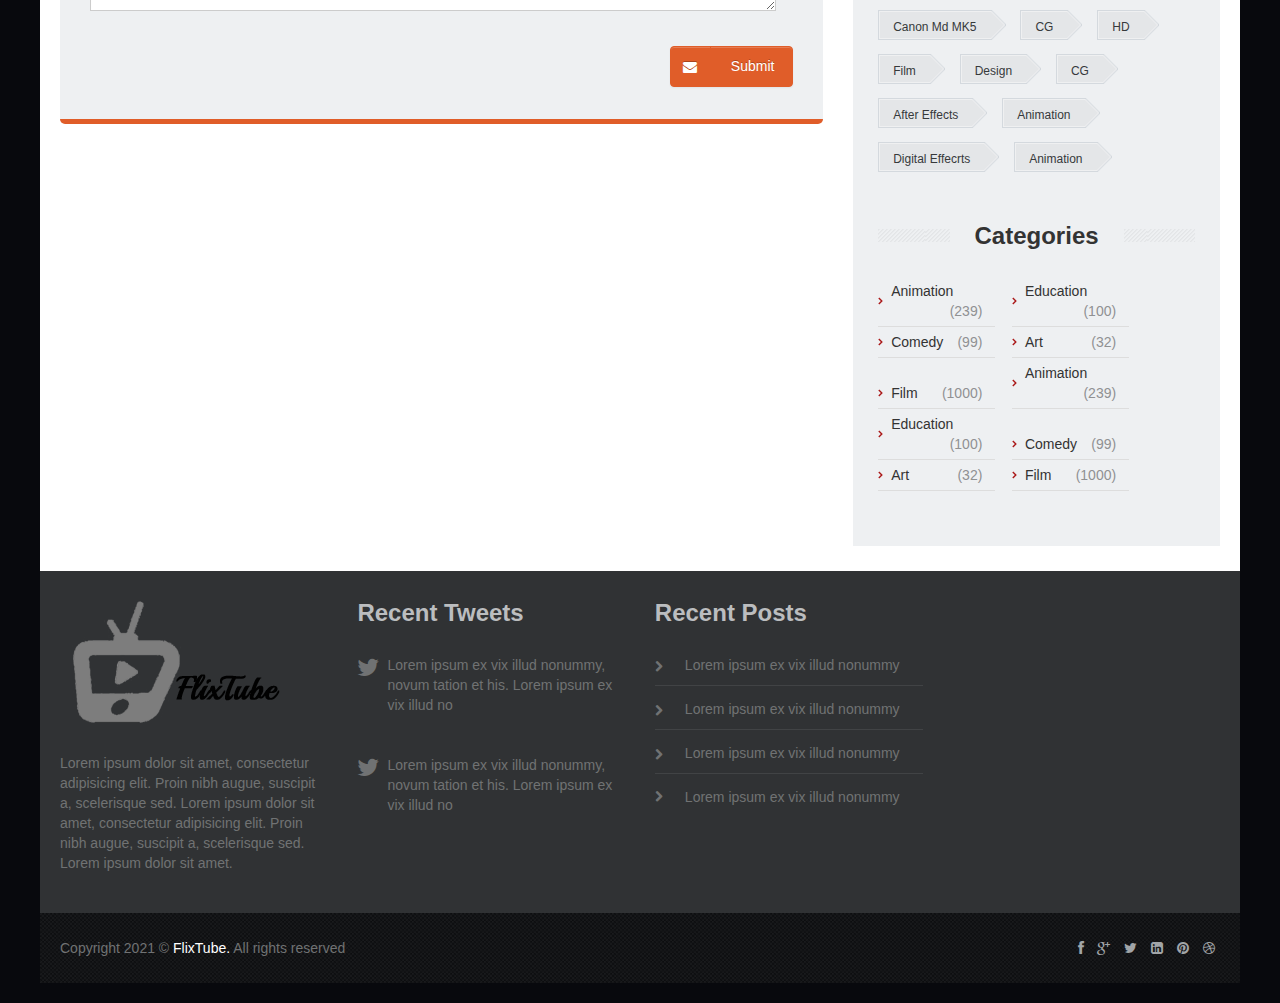
<file: CODE/video-page.html>
<!DOCTYPE html>
<!--[if lt IE 7]>      <html class="no-js lt-ie9 lt-ie8 lt-ie7"> <![endif]-->
<!--[if IE 7]>         <html class="no-js lt-ie9 lt-ie8"> <![endif]-->
<!--[if IE 8]>         <html class="no-js lt-ie9"> <![endif]-->
<!--[if IE 9]>         <html class="no-js lt-ie9"> <![endif]-->
<!--[if gt IE 8]><!-->
<html class="no-js">
<!--<![endif]-->

<head>
<title>Video Page</title>
<!--[if lt IE 9]>
	<script src="js/html5shiv.js"></script>
<![endif]-->
<!--[if lt IE 9]>
	<script src="js/mq.js"></script>
<![endif]-->
<meta http-equiv="Content-Type" content="text/html;charset=UTF-8">
<meta charset="UTF-8">
<meta name="viewport" content="initial-scale=1, maximum-scale=1">
<meta name="viewport" content="width=device-width">
<!-- Css Files Start -->
<link href="css/style.css" rel="stylesheet" type="text/css" />
<!-- All css -->
<link href="css/bxslider.css" rel="stylesheet" type="text/css" />
<!-- All css -->
<link href="css/bootstrap.css" rel="stylesheet" type="text/css" />
<!-- Bootstrap Css -->
<!--[if lte IE 9]><link rel="stylesheet" type="text/css" href="css/customIE.css" /><![endif]-->
<link href="css/font-awesome.css" rel="stylesheet" type="text/css" />
<!-- Font Awesome Css -->
<link href="css/font-awesome-ie7.css" rel="stylesheet" type="text/css" />
<!-- PrettyPhoto Css -->
<link href="css/prettyPhoto.css" rel="stylesheet" type="text/css" />




</head>
<body class="video">
<div id="fb-root"></div>

<!-- Start Main Wrapper -->
<div class="wrapper">
  <section id="top_nav">
   <section class="container-fluid">
    <section class="inner_wrapper">
        <section class="row-fluid">
  
          <section class="span6">
            <ul class="top_soical_icons pull-right	">
              <li> <a href="#"> <i class="icon-facebook"></i> </a> </li>
              <li> <a href="#"> <i class="icon-google-plus"></i> </a> </li>
              <li> <a href="#"> <i class="icon-twitter"></i> </a> </li>
              <li> <a href="#"> <i class="icon-linkedin-sign"></i> </a> </li>
              <li> <a href="#"> <i class="icon-pinterest"></i> </a> </li>
              <li> <a href="#"> <i class="icon-dribbble"></i> </a> </li>
            </ul>
          </section>
       </section>
    </section>
  </section>
  </section>
  <div class="clearfix"></div>
  <section class="inner_wrapper bg">
    <section class="container-fluid">
      <section class="row-fluid"> 
        <!--Header-->
        <header id="header">
          <section class="span2">
            <h1 id="logo"> <a href="index.html"> <img src="images/logo.png" alt="Logo	" /></a> </h1>
          </section>
          <section class="select-wrapper span6 pull-right">
           
            <div class="btn-group default-video-btn">
              <button data-toggle="dropdown" class="btn dropdown-toggle list">- Category -<span class="caret"></span></button>
              <ul class="dropdown-menu top-header-nav cat-holder">
                <li><a href="#">Animation</a></li>
                <li><a href="#">Comedy</a></li>
                <li><a href="#">Films</a></li>
                <li><a href="#">Life</a></li>
                <li><a href="#">Nature</a></li>
                <li><a href="#">Science</a></li>
                <li><a href="#">Travel</a></li>
              </ul>
            </div>
           
            <div class="btn-group default-video-btn contains-marker">
              <button class="btn dropdown-toggle"> <i class="icon-tags"></i> <span class="caret"></span></button>
              <div class="dropdown-menu border-top header-tag-wr">
                <div class="row-fluid">
                  <div class="span4">
                    <p>Popular Tags In</p>
                  </div>
                  <select name="slect_1" class="select_css span6">
                    <option value="" selected>- All Categories - </option>
                    <option value="saab"> Tag</option>
                    <option value="mercedes">Tag </option>
                  </select>
                  <div class="header-tag tags ">
                    <a href="#"> Canon Md MK5 </a> <a href="#"> CG </a> <a href="#"> HD </a> <a href="#"> Film </a> <a href="#"> Design </a> <a href="#"> CG </a> <a href="#"> After Effects </a> <a href="#"> Animation </a> <a href="#"> Digital Effecrts </a> <a href="#"> Animation </a>
                  </div>
                  <div class="clearfix"></div>
                  <button class="btn red pull-right applybtn">Apply</button>
                  <button class="btn pull-right clearbtn">Clear</button>
                </div>
              </div>
            </div>
            <div class="submit-btn pull-right">
              <a href="search-results.html"> <input type="submit" value="submit" class="default-search-btn" /></a>
            </div>
          </section>
          <section class="header-search span3 first pull-right">
            <form>
              <input type="text" class="input-xlarge" value="Search" name="search_input" />
            </form>
          </section>
        </header>
        <!--/Header-->
         <div class="clearfix"></div>

        <!--/Header banner--> 
        <div class="clearfix"></div>
        <!--Navigation-->
        <nav id="nav">
          <div class="navbar navbar-inverse">
            <div class="navbar-inner">
              <div class="nav-border"></div>
              <button data-target=".nav-collapse" data-toggle="collapse" class="btn btn-navbar" type="button"> <span class="icon-bar"></span> <span class="icon-bar"></span> <span class="icon-bar"></span> </button>
              <div class="nav-collapse collapse">
                <ul class="nav span12">
                  <li class=""> <a href="index.html"> Home </a> </li>
              
                  <li class="dropdown"> <a href="food-page.html" class="dropdown-toggle list"> Categories </a>
                    <ul class="dropdown-menu list">
                      <li><a href="#">Music</a></li>
                      <li><a href="#">Games</a></li>
                      <li class="menu3d"><a href="#">Sports</a>
                        <ul class="dropdown-menu list">
                          <li><a href="#">Music</a></li>
                          <li><a href="#">Games</a></li>
                          <li><a href="#">Sports</a></li>
                        </ul>
                      </li>
                    </ul>
                  </li>
                  
                  
                  <li class="dropdown"> <a href="about.html"> About Us </a> </li>
                  <li class="active"> <a href="#" class="dropdown-toggle list"> Pages </a>
                    <ul class="dropdown-menu list">
                      <li><a href="video-page.html">Video Page</a></li>
                      <li><a href="search-results.html">Search Page </a></li>
                    </ul>
                  </li>
                  <li > <a href="contact_us.html"> Contact Us</a> </li>
                </ul>
              </div>
              <!--/.nav-collapse --> 
            </div>
            <!-- /.navbar-inner --> 
          </div>
        </nav>
        <!--/Navigation-->
        <div class="clearfix"></div>
        <!--Breadcrumbs-->
        <section id="breadcrumbs">
          <ul class="breadcrumb">
             <li>You are here: </li>
            <li><a href="home.html">Home</a> <span class="divider">/</span></li>
            <li><a href="video-page.html">Video</a> <span class="divider">/</span></li>
          </ul>
        </section>
        <!--/Breadcrumbs--> 
        
        <!--Content Area-->
        <section id="content_area" class="row-fluid">
          <section class="span8 first content">
            <section class="video-page span12">
              <div class="video-container">  <iframe src="//player.vimeo.com/video/22775048" width="770" height="440"></iframe> </div>
              <div class="post-title-hold">
                <div class="post-title">
                  <h3>Video Title Goes Here</h3>
                </div>
                <span class="post-meta">August 11, 2013 on 11:43 by Username</span>
                <ul class="post-like">
                  <li><i class="icon-thumbs-up"></i><a href="video-page.html">like</a></li>
                  <li><i class="icon-thumbs-down"></i><a href="video-page.html">Dislike</a></li>
                </ul>
              </div>
              <div class="post-content">
                <div class="tabbable span12 video-tab mt10">
                  <div class="tab-content">
                    
                    <div class="clearfix"></div>
                    <div id="discription" class="tab-pane video_widget active">
                      <p>Lorem ipsum dolor sit amet, consectetur adipisicing elit. Proin nibh augue, suscipit a, scelerisque sed, lacinia in, mi. Cras vel lorem. Etiam pellentesque aliquet tellus. Phasellus pharetra nulla ac diam. Quisque semper justo at risus. Donec venenatis, turpis vel hendrerit interdum, dui ligula ultricies purus, sed posuere libero dui id orci.</p>
                      
                    </div>
                    <div id="tab1" class="tab-pane video_widget">
                      <p>Nam congue, pede vitae dapibus aliquet, elit magna vulputate arcu, vel tempus metus leo non est. Etiam sit amet lectus quis est congue mollis. Phasellus congue lacus eget neque. Phasellus ornare, ante vitae consectetuer consequat, purus sapien ultricies dolor, et mollis pede metus eget nisi. Praesent sodales velit quis augue. Cras suscipit, urna at aliquam rhoncus, urna quam viverra nisi, in interdum massa nibh nec erat. Nam congue, pede vitae dapibus aliquet, elit magna vulputate arcu, vel tempus metus leo non est. Etiam sit amet lectus quis est congue mollis. Phasellus congue lacus eget neque. Phasellus ornare, ante vitae consectetuer consequat, purus sapien ultricies dolor, et mollis pede metus eget nisi. Praesent sodales velit quis augue. Cras suscipit, urna at aliquam rhoncus, urna quam viverra nisi, in interdum massa nibh nec erat.</p>
                    </div>
                    <div id="tab2" class="tab-pane video_widget">
                      <p>Nam congue, pede vitae dapibus aliquet, elit magna vulputate arcu, vel tempus metus leo non est. Etiam sit amet lectus quis est congue mollis. Phasellus congue lacus eget neque. Phasellus ornare, ante vitae consectetuer consequat, purus sapien ultricies dolor, et mollis pede metus eget nisi. Praesent sodales velit quis augue. Cras suscipit, urna at aliquam rhoncus, urna quam viverra nisi, in interdum massa nibh nec erat.</p>
                    </div>
                  </div>
                </div>
              </div>
              <!--/post-content--> 
              
              <!--Post Commments-->
              <section class="post-comments span12">
                <h4>3 Comments </h4>
                <article class="comment-item span12 first">
                  <div class="comment-avator span2"> <img src="images/avator.jpg" width="90" height="90" alt="avator"> </div>
                  <strong class="comment-author"> Aria <span> on August 11, 2013 at 11:43 - </span> <a href="video-page.html">Reply</a></strong>
                  <p class="comment-text">Nam congue, pede vitae dapibus aliquet, elit magna vulputate arcu, vel tempus metus leo non est. Etiam sit amet lectus quis est congue mollis. Nam congue, pede vitae dapibus aliquet, elit magna vulputate arcu, vel tempus metus leo non est. Etiam sit amet lectus quis est congue mollis. </p>
                </article>
                <article class="comment-item span12 first">
                  <div class="comment-avator span2"> <img src="images/avator.jpg" width="90" height="90" alt="avator"> </div>
                  <strong class="comment-author"> Aria <span> on August 11, 2013 at 11:43 - </span> <a href="video-page.html">Reply</a></strong>
                  <p class="comment-text">Nam congue, pede vitae dapibus aliquet, elit magna vulputate arcu, vel tempus metus leo non est. Etiam sit amet lectus quis est congue mollis. Nam congue, pede vitae dapibus aliquet, elit magna vulputate arcu, vel tempus metus leo non est. Etiam sit amet lectus quis est congue mollis. </p>
                </article>
                <article class="comment-item span12">
                  <div class="comment-avator span2"> <img src="images/avator.jpg" width="90" height="90" alt="avator"> </div>
                  <strong class="comment-author"> Aria <span> on August 11, 2013 at 11:43 - </span> <a href="video-page.html">Reply</a></strong>
                  <p class="comment-text">Nam congue, pede vitae dapibus aliquet, elit magna vulputate arcu, vel tempus metus leo non est. Etiam sit amet lectus quis est congue mollis. Nam congue, pede vitae dapibus aliquet, elit magna vulputate arcu, vel tempus metus leo non est. Etiam sit amet lectus quis est congue mollis. </p>
                </article>
              </section>
              <!--/Post Commments--> 
              
              <!--Contact Section-->
              <div class="span12 wpgbox contact-from first mb10"> 
                <!-- Start Contact form Section -->
                
                <div class="sec-title">
                  <h3>Post <span>Comment</span></h3>
                </div>
               <form class="form-horizontal">
                  <div class="row-fluid">
                
                    <div class=" textarea-field first">
                      <textarea name="message" id="message" class="input-xlarge span12 " rows="10">Comment...</textarea>
                    </div>
                    <div class="contact-from-btn">
                      <button type="submit" class="btn red btn-primary pull-right"><i class="icon-envelope"></i>Submit</button>
                    </div>
                  </div>
                </form
                <!-- End Contact form Section --> 
              </div>
              
              <!--/Contact Section--> 
              
            </section>
          </section>
          <aside class="sidebar span4">
            <figure class="sidebar_widget share">
              <h3> <span> Video Stats </span> </h3>
              <table class="video-stat">
                <tr>
                  <td class="stat-ico"><i class="icon-eye-open"></i></td>
                  <td class="stat-ico"><i class="icon-thumbs-up"></i></td>
                  <td class="stat-ico"><i class="icon-comments"></i></td>
                </tr>
                <tr>
                  <td class="stat-figure">37 548</td>
                  <td class="stat-figure">174</td>
                  <td class="stat-figure">3</td>
                </tr>
                <tr>
                  <td class="stat-heading">Views</td>
                  <td class="stat-heading">Likes</td>
                  <td class="stat-heading">Comments</td>
                </tr>
              </table>
            </figure>
            <!--Share us-->
            <figure class="sidebar_widget share">
              <h3> <span> Share Us </span> </h3>
              <img src="images/img_share.png" alt="image" /> </figure>
            <!--/Share us-->
            <figure class="sidebar_widget video_listing">
              <h3> <span> Watch Video </span> </h3>
              <div class="tabbable">
                <div class="tab-content">
                  <ul class="nav nav-tabs">
                    <li class="active"><a data-toggle="tab" href="#popular"> Popular </a></li>
                    <li class=""><a data-toggle="tab" href="#top_rated"> Top Rated </a></li>
                    <li class=""><a data-toggle="tab" href="#newset"> Newest </a></li>
                  </ul>
                  <div id="popular" class="tab-pane video_widget active">
                    <figure class="tab_video span6 first">
                      <div class="tab_video_img"> <img src="images/sb1.jpg" alt="Tab Video" />
                        <div class="hover_video"> <a href="http://vimeo.com/7874398" class="light-video" data-gal="prettyPhoto" title="Vimeo video"> </a>
                          <div class="player_like"> <span> <i class="icon-eye-open"></i> 150K </span> <span> <i class="icon-heart"></i> 76 </span> </div>
                        </div>
                      </div>
                      <h4> <a href="video-page.html"> Title Goes Here</a> </h4>
                      <p> 2 Weeks Ago</p>
                    </figure>
                    <figure class="tab_video span6">
                      <div class="tab_video_img"> <img src="images/sb2.jpg" alt="Tab Video" />
                        <div class="hover_video"> <a href="http://vimeo.com/7874398" class="light-video" data-gal="prettyPhoto" title="Vimeo video"> </a>
                          <div class="player_like"> <span> <i class="icon-eye-open"></i> 150K </span> <span> <i class="icon-heart"></i> 76 </span> </div>
                        </div>
                      </div>
                      <h4> <a href="video-page.html"> Title Goes Here</a> </h4>
                      <p> 2 Weeks Ago</p>
                    </figure>
                    <figure class="tab_video span6 first">
                      <div class="tab_video_img"> <img src="images/sb3.jpg" alt="Tab Video" />
                        <div class="hover_video"> <a href="http://vimeo.com/7874398" class="light-video" data-gal="prettyPhoto" title="Vimeo video"> </a>
                          <div class="player_like"> <span> <i class="icon-eye-open"></i> 150K </span> <span> <i class="icon-heart"></i> 76 </span> </div>
                        </div>
                      </div>
                      <h4> <a href="video-page.html"> Title Goes Here</a> </h4>
                      <p> 2 Weeks Ago</p>
                    </figure>
                    <figure class="tab_video span6">
                      <div class="tab_video_img"> <img src="images/sb4.jpg" alt="Tab Video" />
                        <div class="hover_video"> <a href="http://vimeo.com/7874398" class="light-video" data-gal="prettyPhoto" title="Vimeo video"> </a>
                          <div class="player_like"> <span> <i class="icon-eye-open"></i> 150K </span> <span> <i class="icon-heart"></i> 76 </span> </div>
                        </div>
                      </div>
                      <h4> <a href="video-page.html"> Title Goes Here</a> </h4>
                      <p> 2 Weeks Ago</p>
                    </figure>
                    <figure class="tab_video span6 first">
                      <div class="tab_video_img"> <img src="images/sb5.jpg" alt="Tab Video" />
                        <div class="hover_video"> <a href="http://vimeo.com/7874398" class="light-video" data-gal="prettyPhoto" title="Vimeo video"> </a>
                          <div class="player_like"> <span> <i class="icon-eye-open"></i> 150K </span> <span> <i class="icon-heart"></i> 76 </span> </div>
                        </div>
                      </div>
                      <h4> <a href="video-page.html"> Title Goes Here</a> </h4>
                      <p> 2 Weeks Ago</p>
                    </figure>
                    <figure class="tab_video span6">
                      <div class="tab_video_img"> <img src="images/sb6.jpg" alt="Tab Video" />
                        <div class="hover_video"> <a href="http://vimeo.com/7874398" class="light-video" data-gal="prettyPhoto" title="Vimeo video"> </a>
                          <div class="player_like"> <span> <i class="icon-eye-open"></i> 150K </span> <span> <i class="icon-heart"></i> 76 </span> </div>
                        </div>
                      </div>
                      <h4> <a href="video-page.html"> Title Goes Here</a> </h4>
                      <p> 2 Weeks Ago</p>
                    </figure>
                    <figure class="tab_video span6 first">
                      <div class="tab_video_img"> <img src="images/sb7.jpg" alt="Tab Video" />
                        <div class="hover_video"> <a href="http://vimeo.com/7874398" class="light-video" data-gal="prettyPhoto" title="Vimeo video"> </a>
                          <div class="player_like"> <span> <i class="icon-eye-open"></i> 150K </span> <span> <i class="icon-heart"></i> 76 </span> </div>
                        </div>
                      </div>
                      <h4> <a href="video-page.html"> Title Goes Here</a> </h4>
                      <p> 2 Weeks Ago</p>
                    </figure>
                    <figure class="tab_video span6">
                      <div class="tab_video_img"> <img src="images/sb8.jpg" alt="Tab Video" />
                        <div class="hover_video"> <a href="http://vimeo.com/7874398" class="light-video" data-gal="prettyPhoto" title="Vimeo video"> </a>
                          <div class="player_like"> <span> <i class="icon-eye-open"></i> 150K </span> <span> <i class="icon-heart"></i> 76 </span> </div>
                        </div>
                      </div>
                      <h4> <a href="video-page.html"> Title Goes Here</a> </h4>
                      <p> 2 Weeks Ago</p>
                    </figure>
                    <figure class="tab_video span6 first">
                      <div class="tab_video_img"> <img src="images/sb9.jpg" alt="Tab Video" />
                        <div class="hover_video"> <a href="http://vimeo.com/7874398" class="light-video" data-gal="prettyPhoto" title="Vimeo video"> </a>
                          <div class="player_like"> <span> <i class="icon-eye-open"></i> 150K </span> <span> <i class="icon-heart"></i> 76 </span> </div>
                        </div>
                      </div>
                      <h4> <a href="video-page.html"> Title Goes Here</a> </h4>
                      <p> 2 Weeks Ago</p>
                    </figure>
                    <figure class="tab_video span6">
                      <div class="tab_video_img"> <img src="images/sb10.jpg" alt="Tab Video" />
                        <div class="hover_video"> <a href="http://vimeo.com/7874398" class="light-video" data-gal="prettyPhoto" title="Vimeo video"> </a>
                          <div class="player_like"> <span> <i class="icon-eye-open"></i> 150K </span> <span> <i class="icon-heart"></i> 76 </span> </div>
                        </div>
                      </div>
                      <h4> <a href="video-page.html"> Title Goes Here</a> </h4>
                      <p> 2 Weeks Ago</p>
                    </figure>
                  </div>
                  <div id="top_rated" class="tab-pane video_widget ">
                    <figure class="tab_video span6 first">
                      <div class="tab_video_img"> <img src="images/sb7.jpg" alt="Tab Video" />
                        <div class="hover_video"> <a href="http://vimeo.com/7874398" class="light-video" data-gal="prettyPhoto" title="Vimeo video"> </a>
                          <div class="player_like"> <span> <i class="icon-eye-open"></i> 150K </span> <span> <i class="icon-heart"></i> 76 </span> </div>
                        </div>
                      </div>
                      <h4> <a href="video-page.html"> Title Goes Here</a> </h4>
                      <p> 2 Weeks Ago</p>
                    </figure>
                    <figure class="tab_video span6">
                      <div class="tab_video_img"> <img src="images/sb6.jpg" alt="Tab Video" />
                        <div class="hover_video"> <a href="http://vimeo.com/7874398" class="light-video" data-gal="prettyPhoto" title="Vimeo video"> </a>
                          <div class="player_like"> <span> <i class="icon-eye-open"></i> 150K </span> <span> <i class="icon-heart"></i> 76 </span> </div>
                        </div>
                      </div>
                      <h4> <a href="video-page.html"> Title Goes Here</a> </h4>
                      <p> 2 Weeks Ago</p>
                    </figure>
                    <figure class="tab_video span6 first">
                      <div class="tab_video_img"> <img src="images/sb5.jpg" alt="Tab Video" />
                        <div class="hover_video"> <a href="http://vimeo.com/7874398" class="light-video" data-gal="prettyPhoto" title="Vimeo video"> </a>
                          <div class="player_like"> <span> <i class="icon-eye-open"></i> 150K </span> <span> <i class="icon-heart"></i> 76 </span> </div>
                        </div>
                      </div>
                      <h4> <a href="video-page.html"> Title Goes Here</a> </h4>
                      <p> 2 Weeks Ago</p>
                    </figure>
                    <figure class="tab_video span6">
                      <div class="tab_video_img"> <img src="images/sb4.jpg" alt="Tab Video" />
                        <div class="hover_video"> <a href="http://vimeo.com/7874398" class="light-video" data-gal="prettyPhoto" title="Vimeo video"> </a>
                          <div class="player_like"> <span> <i class="icon-eye-open"></i> 150K </span> <span> <i class="icon-heart"></i> 76 </span> </div>
                        </div>
                      </div>
                      <h4> <a href="video-page.html"> Title Goes Here</a> </h4>
                      <p> 2 Weeks Ago</p>
                    </figure>
                    <figure class="tab_video span6 first">
                      <div class="tab_video_img"> <img src="images/sb3.jpg" alt="Tab Video" />
                        <div class="hover_video"> <a href="http://vimeo.com/7874398" class="light-video" data-gal="prettyPhoto" title="Vimeo video"> </a>
                          <div class="player_like"> <span> <i class="icon-eye-open"></i> 150K </span> <span> <i class="icon-heart"></i> 76 </span> </div>
                        </div>
                      </div>
                      <h4> <a href="video-page.html"> Title Goes Here</a> </h4>
                      <p> 2 Weeks Ago</p>
                    </figure>
                    <figure class="tab_video span6">
                      <div class="tab_video_img"> <img src="images/sb2.jpg" alt="Tab Video" />
                        <div class="hover_video"> <a href="http://vimeo.com/7874398" class="light-video" data-gal="prettyPhoto" title="Vimeo video"> </a>
                          <div class="player_like"> <span> <i class="icon-eye-open"></i> 150K </span> <span> <i class="icon-heart"></i> 76 </span> </div>
                        </div>
                      </div>
                      <h4> <a href="video-page.html"> Title Goes Here</a> </h4>
                      <p> 2 Weeks Ago</p>
                    </figure>
                    <figure class="tab_video span6 first">
                      <div class="tab_video_img"> <img src="images/sb1.jpg" alt="Tab Video" />
                        <div class="hover_video"> <a href="http://vimeo.com/7874398" class="light-video" data-gal="prettyPhoto" title="Vimeo video"> </a>
                          <div class="player_like"> <span> <i class="icon-eye-open"></i> 150K </span> <span> <i class="icon-heart"></i> 76 </span> </div>
                        </div>
                      </div>
                      <h4> <a href="video-page.html"> Title Goes Here</a> </h4>
                      <p> 2 Weeks Ago</p>
                    </figure>
                    <figure class="tab_video span6">
                      <div class="tab_video_img"> <img src="images/sb9.jpg" alt="Tab Video" />
                        <div class="hover_video"> <a href="http://vimeo.com/7874398" class="light-video" data-gal="prettyPhoto" title="Vimeo video"> </a>
                          <div class="player_like"> <span> <i class="icon-eye-open"></i> 150K </span> <span> <i class="icon-heart"></i> 76 </span> </div>
                        </div>
                      </div>
                      <h4> <a href="video-page.html"> Title Goes Here</a> </h4>
                      <p> 2 Weeks Ago</p>
                    </figure>
                  </div>
                  <div id="newset" class="tab-pane video_widget ">
                    <figure class="tab_video span6 first">
                      <div class="tab_video_img"> <img src="images/sb2.jpg" alt="Tab Video" />
                        <div class="hover_video"> <a href="http://vimeo.com/7874398" class="light-video" data-gal="prettyPhoto" title="Vimeo video"> </a>
                          <div class="player_like"> <span> <i class="icon-eye-open"></i> 150K </span> <span> <i class="icon-heart"></i> 76 </span> </div>
                        </div>
                      </div>
                      <h4> <a href="video-page.html"> Title Goes Here</a> </h4>
                      <p> 2 Weeks Ago</p>
                    </figure>
                    <figure class="tab_video span6">
                      <div class="tab_video_img"> <img src="images/sb3.jpg" alt="Tab Video" />
                        <div class="hover_video"> <a href="http://vimeo.com/7874398" class="light-video" data-gal="prettyPhoto" title="Vimeo video"> </a>
                          <div class="player_like"> <span> <i class="icon-eye-open"></i> 150K </span> <span> <i class="icon-heart"></i> 76 </span> </div>
                        </div>
                      </div>
                      <h4> <a href="video-page.html"> Title Goes Here</a> </h4>
                      <p> 2 Weeks Ago</p>
                    </figure>
                    <figure class="tab_video span6 first">
                      <div class="tab_video_img"> <img src="images/sb5.jpg" alt="Tab Video" />
                        <div class="hover_video"> <a href="http://vimeo.com/7874398" class="light-video" data-gal="prettyPhoto" title="Vimeo video"> </a>
                          <div class="player_like"> <span> <i class="icon-eye-open"></i> 150K </span> <span> <i class="icon-heart"></i> 76 </span> </div>
                        </div>
                      </div>
                      <h4> <a href="video-page.html"> Title Goes Here</a> </h4>
                      <p> 2 Weeks Ago</p>
                    </figure>
                    <figure class="tab_video span6">
                      <div class="tab_video_img"> <img src="images/sb6.jpg" alt="Tab Video" />
                        <div class="hover_video"> <a href="http://vimeo.com/7874398" class="light-video" data-gal="prettyPhoto" title="Vimeo video"> </a>
                          <div class="player_like"> <span> <i class="icon-eye-open"></i> 150K </span> <span> <i class="icon-heart"></i> 76 </span> </div>
                        </div>
                      </div>
                      <h4> <a href="video-page.html"> Title Goes Here</a> </h4>
                      <p> 2 Weeks Ago</p>
                    </figure>
                    <figure class="tab_video span6 first">
                      <div class="tab_video_img"> <img src="images/sb10.jpg" alt="Tab Video" />
                        <div class="hover_video"> <a href="http://vimeo.com/7874398" class="light-video" data-gal="prettyPhoto" title="Vimeo video"> </a>
                          <div class="player_like"> <span> <i class="icon-eye-open"></i> 150K </span> <span> <i class="icon-heart"></i> 76 </span> </div>
                        </div>
                      </div>
                      <h4> <a href="video-page.html"> Title Goes Here</a> </h4>
                      <p> 2 Weeks Ago</p>
                    </figure>
                    <figure class="tab_video span6">
                      <div class="tab_video_img"> <img src="images/sb9.jpg" alt="Tab Video" />
                        <div class="hover_video"> <a href="http://vimeo.com/7874398" class="light-video" data-gal="prettyPhoto" title="Vimeo video"> </a>
                          <div class="player_like"> <span> <i class="icon-eye-open"></i> 150K </span> <span> <i class="icon-heart"></i> 76 </span> </div>
                        </div>
                      </div>
                      <h4> <a href="video-page.html"> Title Goes Here</a> </h4>
                      <p> 2 Weeks Ago</p>
                    </figure>
                  </div>
                </div>
              </div>
            </figure>
            <!--Tag Widget-->
            <figure class="sidebar_widget tags">
              <h3> <span> Tags </span> </h3>
              <a href="#"> Canon Md MK5 </a> <a href="#"> CG </a> <a href="#"> HD </a> <a href="#"> Film </a> <a href="#"> Design </a> <a href="#"> CG </a> <a href="#"> After Effects </a> <a href="#"> Animation </a> <a href="#"> Digital Effecrts </a> <a href="#"> Animation </a> </figure>
            <!--/Tag Widget--> 
            <!--Category Widget-->
            <figure class="sidebar_widget categories">
              <h3> <span> Categories</span> </h3>
              <ul>
                <li> <a href="#"> Animation </a> (239) </li>
                <li> <a href="#"> Education </a> (100) </li>
                <li> <a href="#"> Comedy </a> (99) </li>
                <li> <a href="#"> Art </a> (32) </li>
                <li> <a href="#"> Film </a> (1000) </li>
                <li> <a href="#"> Animation </a> (239) </li>
                <li> <a href="#"> Education </a> (100) </li>
                <li> <a href="#"> Comedy </a> (99) </li>
                <li> <a href="#"> Art </a> (32) </li>
                <li> <a href="#"> Film </a> (1000) </li>
              </ul>
            </figure>
            <!--/Category Widget--> 
          </aside>
        </section>
        <!--/Content Area--> 
      </section>
    </section>
  </section>
  
 
  <footer id="footer">
    
    <section class="footer_widets">
      <section class="inner_wrapper">
        <section class="container-fluid">
          <section class="row-fluid">
            <section class="span3 widget custom_widget">
              <h3><img src="images/logo-2.png" class="heading" alt="Logo" /> </h3>
              <p> Lorem ipsum dolor sit amet, consectetur adipisicing elit. Proin nibh augue, suscipit a, scelerisque sed. Lorem ipsum dolor sit amet, consectetur adipisicing elit. Proin nibh augue, suscipit a, scelerisque sed. Lorem ipsum dolor sit amet. </p>
            </section>
        
            <section class="span3 widget recent_tweets">
              <h3>Recent Tweets </h3>
              <ul>
                <li><i class="icon-twitter"></i>
                  <p> Lorem ipsum ex vix illud nonummy, novum tation et his. Lorem ipsum ex vix illud no </p>
                </li>
                <li><i class="icon-twitter"></i>
                  <p> Lorem ipsum ex vix illud nonummy, novum tation et his. Lorem ipsum ex vix illud no </p>
                </li>
              </ul>
            </section>
           
            <section class="span3 widget recent_posts">
              <h3> Recent Posts </h3>
              <ul>
                <li> <i class="icon-chevron-right"></i>
                  <p> Lorem ipsum ex vix illud nonummy </p>
                </li>
                <li> <i class="icon-chevron-right"></i>
                  <p> Lorem ipsum ex vix illud nonummy </p>
                </li>
                <li> <i class="icon-chevron-right"></i>
                  <p> Lorem ipsum ex vix illud nonummy </p>
                </li>
                <li> <i class="icon-chevron-right"></i>
                  <p> Lorem ipsum ex vix illud nonummy </p>
                </li>
              </ul>
            </section>
            
          </section>
        </section>
      </section>
    </section>
    <section class="footer_bar inner_wrapper">
      <section class="container-fluid">
        <section class="row-fluid">
          <section class="span6 copyrights">
            <p> Copyright 2021 &copy; <a href="#"> FlixTube. </a> All rights reserved</p>
          </section>
          <section class="span6 ta-right">
            <ul class="top_soical_icons pull-right	">
              <li> <a href="#"> <i class="icon-facebook"></i> </a> </li>
              <li> <a href="#"> <i class="icon-google-plus"></i> </a> </li>
              <li> <a href="#"> <i class="icon-twitter"></i> </a> </li>
              <li> <a href="#"> <i class="icon-linkedin-sign"></i> </a> </li>
              <li> <a href="#"> <i class="icon-pinterest"></i> </a> </li>
              <li> <a href="#"> <i class="icon-dribbble"></i> </a> </li>
            </ul>
          </section>
        </section>
      </section>
    </section>
  </footer>
  <!--/Footer--> 
  
</div>
<!-- End Main Wrapper --> 

<!-- JS Files Start --> 
<script type="text/javascript" src="js/lib-1-9-1.js"></script><!-- lib Js --> 
<script type="text/javascript" src="js/lib-1-7-1.js"></script><!-- lib Js --> 
<script type="text/javascript" src="js/modernizr.js"></script><!-- Modernizr --> 
<script type="text/javascript" src="js/bootstrap.js"></script><!-- Bootstrap --> 
<script type="text/javascript" src="js/bxslider.js"></script><!-- BX Slider --> 
<script type="text/javascript" src="js/fitvids.js"></script><!-- fIt Video --> 
<script type="text/javascript" src="js/clearInput.js"></script><!-- Input Clear --> 
<script type="text/javascript" src="js/select-min.js"></script><!-- Input Clear --> 
<script type="text/javascript" src="js/custom.js"></script><!-- Custom / Functions -->
<script type="text/javascript" src="js/jquery.prettyPhoto.js"></script><!-- Lightbox --> 

</body>
</html>
</file>
<file: CODE/css/style.css>
/* 
   Templete Name: Top10
   Version: 1.1
   Author: Wpgrace
   Author Url: http://wpgrace.com
   Theme Url: http://uouapps.com/top10/

 */


/*@import url(http://fonts.googleapis.com/css?family=Lato:300,300italic,400,400italic,700,700italic,900,900italic);*/

/* All css files contains in css folder */

/** CSS Table of Content 
	-  	Fixed Margins		 											    Line 	31 to 44
    -  	Color Selectors 										            Line 	46 to 62
    -  	Backgrounds 									  					Line 	64 to 68
    -   Header											   					Line 	70 to 86
    -   Footer																Line 	89 to 115
    -   Footer Slider   													Line 	118 to 118
    -	Buttons																Line    121 to 132
    -	Header Slider														Line    134 to 144
    -   Breadcrumbs												        	Line    169 to 172
    -   Category Slider														Line    173 to 197
    -   Sidebars															Line    199 to 223
    -   Headings															Line    225 to 228
    -   About Page															Line    230 to 290
    -   Footer Slider 														Line    293 to 300
    -   Mega Menu											            	Line    302 to 337
    -   Contact																Line    340 to 360
    -   Post																Line    364 to 471
    -   Audio Player														Line    374 to 504
    -   Audio Player														Line    507 to 531




**/

/*Fixed Margins*/
.first{ margin-left: 0 !important; }
.last{ margin-right: 0 !important; }
.mb0{ margin-bottom: 0px !important; }
.mb10{ margin-bottom: 10px !important; }
.mb20{ margin-bottom: 20px !important; }
.mb30{ margin-bottom: 30px !important; }
.mb40{ margin-bottom: 40px !important; }
.mb50{ margin-bottom: 50px !important; }
.mt0{ margin-top: 0px !important; }
.mt10{ margin-top: 10px !important; }
.mt20{ margin-top: 20px !important; }
.mt30{ margin-top: 30px !important; }
.mt40{ margin-top: 40px !important; }
.mt50{ margin-top: 50px !important; }

/*Color Selectors*/
a:hover, a:focus{ color: #e05d29; text-decoration: none; }
.sec-title span, .bg_row .icon-long-arrow-up{ color: #e05d29; }
.contact-details i{ color: #e05d29; }
.wpgbox{ background: none repeat scroll 0 0 #EEF0F2; border-bottom: 5px solid #e05d29; border-radius: 0 0 5px 5px; }
#nav .nav a:hover, .sidebar .categories ul li a:hover, .top_soical_languages a:hover, .header-banner-social i:hover{ color: #e05d29 !important; transition: all 0.4s ease-in-out 0s; }
.top_soical_icons i:hover,{ color: #e05d29; }
ul.header-banner-social li i{ color: #fff; transition: all 0.4s ease-in-out 0s; }
.blog-post .post-title a, .readmore{ color: #333; }
.readmore i, .menu-item-price, .racipe-meta li i{ color: #e05d29; transition: all 0.4s ease-in-out 0s; }
.banner-title{ background: #e05d29; transition: all 0.4s ease-in-out 0s; }
.post-title span{ color: #e05d29 !important; }
.racipe-bar .wpgbox.active, .racipe-bar .wpgbox:hover{ background: #e05d29; color: #fff; transition: all 0.4s ease-in-out 0s; }
.border-top{ border-top: 5px solid #e05d29 !important; }
.multimedia li:hover, .dropdown-menu.list li:hover{ background: #31383e; border-left: 3px solid #e05d29; transition: all 0.4s ease-in-out 0s; }
.post-like .icon-thumbs-up{ color: #008000; }
.post-like .icon-thumbs-down{ color: #e05d29; }

/*Backgrounds*/
body.index{ background: url('../images/bg.jpg') top center fixed #08090d !important; }
body.video{ background: url('../images/video-bg.jpg') top center fixed #08090d !important; }
body.audio{ background: url('../images/audio-bg.jpg') top center fixed #08090d !important; }
body.restaurant{ background: url('../images/restaurant-bg.jpg') top center fixed #08090d !important; }

/*Header*/
.wrapper{ margin: 0 auto; max-width: 1200px; padding: 0 30px; }
#top_nav{ background: rgb(0,0,0); background: rgba(0,0,0,0.4); padding: 5px 0; }
#top_nav .span6{ margin-bottom: 0; min-height: inherit; }
#top_nav ul{ margin: 0; padding: 0; }
#top_nav ul li{ display: inline; list-style-type: none; }
#top_nav ul li a{ color: #a1a5a8; margin-right: 10px; transition: all 0.4s ease-in-out 0s; }
#top_nav ul li a{ text-decoration: none; transition: all 0.4s ease-in-out 0s; }
#top_nav ul li:last-child a{ margin-right: 0; }
.inner_wrapper.bg{ background: #fff; }
input, textarea{ border: 1px solid #d4d9de; border-radius: 0; padding: 30px 0; }
input[type="radio"]{ background: 0; border: 0; padding: 0; }
#header{ height: 80px; position: relative; }
#logo{ margin-top: 17px; }
#header form{ margin: 0; margin-top: 20px !; }
#header form input[type="text"]{ height: 40px; margin: 20px 0; width: 100%; }
#header .select-wrapper{ margin: 20px 0 0; }

/*Footer*/
#footer{ background: #fff; }
.footer_bar{ background: url('../images/footer_bar.jpg') top left repeat; color: #707273; padding: 15px 0; }
.footer_bar sectionwis[class*="span"]{ margin-bottom: 0; min-height: inherit; }
.footer_bar p{ margin-top: 10px; }
.footer_bar a{ color: #fff; }
.footer_bar ul{ margin: 0 5px 0 0; padding: 0; }
.footer_bar ul li{ display: inline; list-style-type: none; }
.footer_bar ul li a{ color: #a1a5a8; margin-right: 10px; transition: all 0.4s ease-in-out 0s; }
.footer_bar ul li a{ text-decoration: none; }
.footer_bar ul li:last-child a{ margin-right: 0; }
.footer_widets{ background: #303234; color: #707273; padding: 30px 0; }
.footer_widets h3, .footer_widets h3 a, .footer_widgets .heading{ color: #bbbdbf; font-size: 24px; font-weight: 900; line-height: 24px; margin: 0 0 30px; }
.footer_widets li{ margin-bottom: 13px; }
.recent_tweets a{ color: #fff; }
.recent_tweets ul{ margin: 0; }
.recent_tweets ul li p{ margin-left: 30px; }
.recent_tweets ul li{ list-style-type: none; margin-bottom: 30px; overflow: hidden; position: relative; }
.recent_tweets i{ font-size: 24px; height: 30px; left: 0; position: absolute; top: 0; width: 30px; }
.recent_posts ul{ list-style-type: none; margin: 0; padding: 0; }
.recent_posts ul li{ border-bottom: 1px solid #414345; margin-bottom: 13px; position: relative; }
.recent_posts i{ font-size: 12px; height: 30px; left: 0; position: absolute; top: 20%; width: 30px; }
.recent_posts ul li p{ margin-left: 30px; }
.footer_widets li:last-child{ border-bottom: 0; margin-bottom: 0; }
.flicker_widget ul{ list-style-type: none; margin: 0; }
.flicker_widget li{ display: inline-block; margin-bottom: 15px; margin-left: 3%; max-width: 30%; }
.flicker_widget li img{ width: 100%; }
li.ll1{ margin-bottom: 0; }

/*Footer Slider*/
.footer_slider{ background: url('../images/slider_bg.png') top center repeat-x; height: 165px; }

/*Buttons*/
.default-video-btn button{ background: none; border: 0; border-radius: 0 !important; border-right: 1px solid #aca8a6; box-shadow: 0 0 0; color: #999; height: 40px; webkit-border-radius: 0 !important; }
.default-video-btn button:hover{ background: #e05d29; color: #fff !important; }
.default-video-btn button:hover .icon-map-marker, .default-video-btn button:hover .icon-tags{ color: #fff !important; }
.default-video-btn button:hover .caret{ border-top: 4px solid #fff; }
.btn-group.default-video-btn .btn .caret:hover{ color: #e05d29; }
.contains-marker i{ color: #262d33; font-size: 25px; width: 32px; }
.contains-marker .btn .caret{ margin-left: 10px; margin-top: 15px; }
.btn-group.default-video-btn .btn .caret{ color: #e05d29; }
.btn-group.default-video-btn.open .btn.dropdown-toggle{ background: none; border-right: 1px solid #aca8a6; color: #fff; text-shadow: 0 0 0; }
.default-video-btn .dropdown-menu{ border-radius: 0; }
input[type="submit"].default-search-btn{ background: url('../images/search-btn.png') top center no-repeat; border: 0; border-radius: 0; height: 40px; padding: 0; text-indent: -5000px; width: 125px; }
.input-wrapper input{ width: 100%; }

/*Header Slider*/
.header_slider{ background: url('../images/header_slider.png') top center repeat-x; box-sizing: border-box;  max-width: 1170px; moz-box-sizing: border-box; overflow: hidden; padding: 30px 0; position: relative; webkit-box-sizing: border-box; z-index: 10; }
.header_slider .bx-wrapper .bx-viewport{overflow:hidden; background: transparent; border: 0; border-bottom: 0; box-shadow: none; left: 100px; position: relative; top: -12px; }
.header_slider .bx-wrapper{ margin-bottom: 0; margin-right: 60px; }
.header_slider .bx-wrapper .top_video_slider{ height: 133px; overflow: hidden; z-index: 11; }
.header_slider .bx-wrapper .top_video_slider li{ background: #262d33; border: 1px solid #313639; box-shadow: 0px 0px 10px 1px rgba(9, 9, 9, 0.75); moz-box-shadow: 0px 0px 10px 1px rgba(9, 9, 9, 0.75); padding: 4px; webkit-box-shadow: 0px 0px 10px 1px rgba(9, 9, 9, 0.75); width: 180px !important; }
.top_video_img{ left: 0; position: absolute; top: 0; z-index: 111; }
.header_slider .bx-controls-direction{ height: 160px; position: absolute; right: -50px; top: -30px; width: 40px; z-index: 100px; }
.header_slider .bx-wrapper .bx-controls-direction a{ background-image: url('../images/header_slider_arrow.png'); background-repeat: no-repeat; display: block; height: 80px; width: 40px; }
.header_slider .bx-wrapper .bx-controls-direction a.bx-next{ background-position: top left; margin: 0; right: -10px; top: 0; }
.header_slider .bx-wrapper .bx-controls-direction a.bx-prev{ background-position: bottom left; bottom: 0; top: auto; }

/*Main Menu*/
#nav .navbar-inner{ background: url(../images/btn.png) #e5e7e9; border: 0; border-radius: 0; padding: 0; position: relative; webkit-border-radius: 0; }
.nav-border{ background: none repeat scroll 0 0 #e05d29; border-bottom: 5px solid #e05d29; bottom: 0; position: absolute; width: 100%; z-index: 10; }
#nav .navbar.navbar-inverse{ margin: 0; }
#nav .nav a{ color: #36393b; }
#nav .navbar-inverse .nav .active > a, #nav .navbar-inverse .nav .active > a:hover, #nav .navbar-inverse .nav .active > a:focus{ background: url(../images/btn-hover.png) scroll 0 1px #e05d29; color: #fff; }
#nav .navbar-inverse .nav li > a:hover, #nav .navbar-inverse .nav li > a:focus, #nav .navbar-inverse .nav li.hover_menu > a{ background: #262d33; color: #fff !important; }
#nav .navbar .nav > li > a{ border-right: 1px solid #dadbdc; padding: 16px 26.5px 21px; text-transform: uppercase; }
#nav .navbar .nav > li > a{ padding: 16px 25.5px 21px \9; }
@media screen and (-webkit-min-device-pixel-ratio:0){ 	#nav .navbar .nav > li > a{ padding: 16px 26.3px 21px; }
}
#nav .navbar .nav > li:last-child > a{ }
#nav .dropdown-menu{ background: #262d33; border-radius: 0; display: none; padding: 0; webkit-border-radius: 0; z-index: 9999; }
#nav .dropdown-menu > li > a{ padding: 10px 20px; }
#nav .dropdown-menu > li > a:hover{ padding: left:16px; }
#nav .dropdown-menu a{ color: #fff; }
.dropdown-menu.list li{ background: #262d33; border-bottom: 1px solid #000000; border-left: 4px solid #262D33; }
.dropdown-menu.list li:last-child{ border-bottom: none; }
.dropdown-menu.list a{ background: url("../images/cat-icon.png") no-repeat scroll 8px center rgba(0, 0, 0, 0) !important; }
.dropdown-menu.list .hover_menu{ background: #31383d !important; border-left: 4px solid #e05d29; }
#nav .navbar .nav > li > .dropdown-menu:after, #nav .navbar .nav > li > .dropdown-menu:before{ border: 0; }
.hover_menu ul{ display: block; }

/*Breadcrumbs*/
#breadcrumbs .breadcrumb{ border-radius: 0; font-size: 13px; margin: 0; padding-left: 10px; }
#breadcrumbs .breadcrumb li a{ color: #e05d29; }

/*Category Slider*/
#category_slider .nav-tabs{ border-color: #d4d9de; padding-top: 10px; }
#category_slider .nav-tabs i{ color: #262d33; font-size: 24px; padding: 20px 33px; width: 24px; }
#category_slider .nav-tabs .active i{ border-top: 0; color: #e05d29; }
#category_slider .nav-tabs a{ border-bottom: 0; border-radius: 0; border-right: 1px solid #d4d9de; margin-bottom: 10px; }
#category_slider .nav-tabs li:last-child a{ border-right: 0; }
#category_slider .nav-tabs a:hover{ background: none; }
#category_slider .nav-tabs > .active > a, #category_slider .nav-tabs > a, #category_slider .nav-tabs > a:hover, #category_slider .nav-tabs > a:focus{ background: transparent; border-left: 0; border-top: 0; outline: none; }
.cat_slider{ margin: 0; padding: 0; }
.category_slider .bx-viewport, .category_slider .bx-wrapper{ margin-bottom: 0; }
#category_slider .tab-content{ overflow: hidden; }
.category_slider .bx-viewport{ margin-right: 50px; }
.category_slider .bx-viewport ul{ margin-right: 50px; overflow: hidden; }
.category_slider .bx-viewport ul li img{ left: -25px; position: relative; }
.category_slider .bx-controls-direction{ bottom: 1px; height: 160px; position: absolute; right: 0px; width: 40px; z-index: 9000; }
.category_slider .bx-wrapper .bx-pager{ position: static; text-align: center; }
.category_slider .bx-wrapper .bx-pager .bx-pager-item{ display: block; }
.category_slider .bx-wrapper .bx-controls{ background: url("../rs-slider/assets/slider-nav.png") repeat-y scroll 0 0 #EBECEE; border-bottom: 0 none; border-top: 1px solid #DDDDDD; bottom: -1px; height: 100%; overflow: hidden; position: absolute; right: 0; text-align: center; width: 40px; }
.category_slider.active .bx-wrapper .bx-viewport{ border: 0; height: 403px !important; left: -25px !important; width: 100% !important; }
.category_slider .bx-wrapper .bx-pager.bx-default-pager a{ margin: 0 auto 10px; }
.category_slider .bx-wrapper .bx-pager.bx-default-pager a{ background: #cacfd4; }
.category_slider .bx-wrapper .bx-controls-direction a{ background-image: url('../images/header_slider_arrow.png'); background-repeat: no-repeat; display: block; height: 80px; width: 40px; }
.category_slider .bx-wrapper .bx-controls-direction a.bx-next{ background-position: top left; left: auto; margin: 0; right: 0px; top: 0; }
.category_slider .bx-wrapper .bx-controls-direction a.bx-prev{ background-position: bottom left; bottom: 0; left: 0; top: auto; }
.category_slider .bx-wrapper .bx-pager.bx-default-pager a:hover, .category_slider .bx-wrapper .bx-pager.bx-default-pager a.active{ background: #e05d29; }

/*Sidebars*/
.sidebar{ background: #eef0f2; margin-bottom: 25px; overflow: hidden; padding: 25px; }
.sidebar h3{ background: url('../images/side-bar-title-bg.png') center center repeat-x; font-size: 24px; font-weight: 900; margin: 0 0 20px; text-align: center; }
.sidebar h3 span{ background: #eef0f2; display: inline-block; padding: 0 25px; }
.sidebar_widget{ margin-bottom: 30px; }
.video_listing .nav-tabs{ border-bottom: 3px solid #e05d29; }
.sidebar .nav-tabs a{ padding: 4px 20px; }
.video_listing .nav-tabs a{ background: url(../images/sb-tab-btn.png); border-color: #e05d29; border-radius: 0; color: #36393b; font-size: 11px; font-weight: bold; margin-right: 0px; text-transform: uppercase; webkit-border-radius: 0; }
.video_listing .nav-tabs .active a, .video_listing .nav-tabs li:hover a{ background: url(../images/sb-tab-btn-hover.png); border: 1px solid #d4d9de; border-bottom-color: #e05d29; border-color: #e05d29; border-left: 1px solid #e05d29; color: #fff; outline: none; }
figure{ margin: 0; }
.tab_video{ margin-bottom: 10px; }
.tab_video_img{ border: 2px solid #262d33; margin-bottom: 5px; position: relative; }
.tab_video h4, .tab_video h4 a{ color: #333; font-size: 14px; margin: 0; }
.tab_video_img img{ width: 100%; }
.tab_video p{ font-size: 12px; line-height: 12px; opacity: 0.5; }
.tags a{ background: url('../images/tags_bg.png') top left repeat-x; color: #36393b; display: inline-block; font-size: 12px; margin: 0 25px 10px 0; padding: 7px 15px; position: relative; }
.tags a:before{ content: url('../images/tags_bfor.png'); left: 0; position: absolute; top: 0; }
.tags a:after{ content: url('../images/tabs_after.png'); position: absolute; right: -14px; top: 0; }
.tags a:hover{ background: url('../images/hovertags_bg.png') top left repeat-x; color: #36393b; color: #fff !important; display: inline-block; font-size: 12px; margin: 0 25px 10px 0; padding: 7px 15px; position: relative; }
.tags a:hover:before{ content: url('../images/hovertags_bfor.png'); left: 0; position: absolute; top: 0; }
.tags a:hover:after{ content: url('../images/hovertabs_after.png'); position: absolute; right: -14px; top: 0; }
.first{ margin-left: 0 !important; }
.sidebar .categories ul{ margin: 0; }
.sidebar .categories ul li{ background: url('../images/cat-icon.png') center left no-repeat; border-bottom: 1px solid #ddd; box-sizing: border-box; color: #909192; display: inline-block; list-style-type: none; margin-right: 4%; moz-box-sizing: border-box; padding: 5px 13px; text-align: right; webkit-box-sizing: border-box; width: 37%; }
.sidebar .categories ul li a{ color: #333333; display: inline-block; float: left; font-size: 14px; }

/*Headings*/
.heading-l{ background: url('../images/heading-bg.png') left center repeat-x; color: #333333; font-size: 36px; margin-bottom: 13px; margin-top: 13px; text-align: center; }
.heading-l h2{ background: #fff; display: inline-block; font-size: 36px; font-weight: 900; padding: 0 30px; }
.heading-l h2 span{ color: #e05d29; }

/*About Page*/
.about_us_home{ overflow: hidden; }
.mbtm{ margin-bottom: 40px; }
.feturse_ico{ background: url('../images/icon_feature_bg.png') top center no-repeat; display: inline-block; height: 135px; margin: 0 auto; position: relative; width: 144px; }
.feturse_ico img{ display: bloclk; margin: 30px auto 0; }
.feature_widget{ background: #eef0f2; border-bottom: 5px solid #e05d29; border-radius: 5px; overflow: hidden; text-align: center; webkit-border-radius: 5px; }
.feature_widget.services{ }
.feature_widget h3{ color: #333333; font-weight: 900; margin: 30px 0; }
.feature_widget p{ margin-bottom: 30px; padding: 0 30px; }
.map_section .nav-tabs{ border-bottom: 4px solid #e05d29; margin-bottom: 0; }
.map_section .nav-tabs li{ font-size: 13px; text-align: center; text-transform: uppercase; width: 25%; }
.map_section .nav-tabs a{ background: url(../images/btn.png) #e7e9eb; border-bottom: 0; border-radius: 0; border-right: 1px solid #d7d9da; border-top: 1px solid #d7d9da; color: #36393b; font-weight: 900; margin-right: 0; padding-bottom: 14px; padding-top: 16px; }
.map_section .nav-tabs .active a, .map_section .nav-tabs li:focus a, .map_section .nav-tabs li:hover a{ background: url(../images/btn-hover.png) #e05d29; border: none !important; border-color: #e05d29; color: #fff; outline: none; padding-bottom: 15px; }
.bg_row{ background: #eef0f2; box-sizing: border-box; float: left; margin-bottom: 30px; moz-box-sizing: border-box; padding: 10px; position: relative; webkit-box-sizing: border-box; z-index: 100; }
.top_videos section{ position: relative; }
.top_videos span{ position: relative; }
.top_videos span i{ left: 0px; position: relative; }
.top_videos span a{ color: #e05d29; }
.top_videos span a i{ font-size: 18px; }
.border-list{ border-bottom: 2px solid #e05d29; float: right; list-style-type: none; margin: 0; padding: 0; }
.border-list li{ background: #fff; border: 1px solid #d8d9da; border-bottom: 2px solid #d8d9da; border-radius: 0; display: inline-block; margin: 0; padding: 0; }
.border-list li a{ background: url(../images/grid.jpg); color: #36393b; display: inline-block; padding: 5px; padding-bottom: 4px; }
.border-list li a i{ font-size: 15px; height: 18px; width: 18px; }
.border-list li.active, .border-list li:hover{ border-color: #e05d29; }
.border-list li.active a, .border-list li:hover a{ background: url(../images/grid-active.jpg); color: #fff; text-decoration: none; }
.top_video{ margin-bottom: 10px; text-align: left; }
.top_videos_img{ border: 5px solid #262d33; margin-bottom: 5px; overflow: hidden; position: relative; }
.top_video h4, .top_video h4 a{ color: #333333; font-size: 14px; margin: 0; }
.top_videos_img img{ position: relative; width: 100%; }
.top_video p{ color: #333; font-size: 12px; opacity: 0.5; }
.hover_video{ background: rgba(0,0,0,0.5); display: none; height: 98%; left: 1%; position: absolute; top: 1%; width: 98%; overflow:hidden; }
.hover_video a, .hover_video a i{ color: #fff; color: #FFFFFF; display: block; font-size: 0px; font-size: 18px; position: absolute; right: 42%; top: 30%; }
.hover_video a{ background: url(../images/play-38.png) no-repeat; height: 38px; width: 38px; }
hover_video a i{ display: none; }
.hover_video span{ float: left; margin-right: 5%; width: 45%; }
.hover_video a:hover{ text-decoration: none; }
.player_like{ background: #e05d29; bottom: 0; box-sizing: border-box; font-size: 12px; moz-box-sizing: border-box; overflow: hidden; padding: 2px 10px; position: absolute; text-align: left; webkit-box-sizing: border-box; width: 100%; }
.player_like i{ margin-right: 5px; }
.top_videos_img:hover .hover_video{ color: #fff; display: block; text-align: center; }
.tab_video_img:hover .hover_video{ color: #fff; display: block; text-align: center; }
.tab_video_img .hover_video a, .tab_video_img .hover_video a i{ left: 37%; margin-bottom: 0 !important; position: absolute; top: 17%; }
.tab_video_img .player_like{ bottom: 0; padding: 0 10px; position: absolute; width: 100%; }
.tab_video_img .hover_video span{ float: none; }
.tab_video_img{ height: auto; width: 150px; }
.steps_count{ background: url("../images/steps_bg.png") repeat scroll 0 0 transparent; list-style-type: none; margin: 0; padding: 0; }
.steps_count li{ background: url("../images/steps_bg.png") repeat scroll 0 0 transparent; border: 0 none; box-sizing: border-box; display: inline-block; font-size: 24px; font-weight: 700;  margin-bottom: 0 !important; margin-left: -4px; margin-right: 0 !important; margin-top: 0 !important; moz-box-sizing: border-box; padding: 30px 0px; position: relative; text-align: center; webkit-box-sizing: border-box; width: 33.2%; }
.steps_count li span{ color: #e05d29; font-weight: 900; }
.steps_count li:after{ content: url('../images/step_divider.png'); position: absolute; right: -10px; top: 0; z-index: 100; }
.steps_count li:last-child:after{ content: ""; }
.steps_detail li:first-child{ padding: 20px 30px 20px 20px !important; }
.steps_detail li{ border-right: 1px solid #d4d9de; box-sizing: border-box; float: left; list-style-type: none; moz-box-sizing: border-box; padding: 20px 30px 20px 10px !important; webkit-box-sizing: border-box; width: 33%; }
.steps_detail li:last-child{ border-right: 0; text-align: center; }
.steps_detail{ border: 1px solid #d4d9de; margin: 0; overflow: hidden; }
.steps_detail h3{ font-size: 18px; margin: 0 0 10px; text-align: center; }
.steps_detail label{ display: inline-block; margin-left: 10px; }
.steps_detail input[type="radio"]{ background: #eef0f2; }
.steps_detail .img_icon{ margin-bottom: 10px; }
.step2{ width: 34% !important; }
.sign-up input[type="radio"]{ margin-top: -4px; }
.steps_detail .input_Form{ border: 1px solid #d4d9de; color: #d4d9de; height: 33px; margin-bottom: 14px; padding: 10px; }
.submit_data{ background: url('../images/submit_icon.png') top center no-repeat; border: 0; display: block; height: 40px; margin: 6px auto 0; overflow: hidden; text-indent: -5000px; width: 125px !important; }

/*Footer Slider*/
.footer_slider{ position: relative; }
#footer .heading-l{ margin-bottom: 10px; margin-left: 20px; margin-right: 20px; }
.footer_slider .bx-wrapper{ overflow: hidden; top: 22px; }
.footer_slider .bx-wrapper .bx-viewport{ background: transparent; border: 0; box-shadow: none; margin-bottom: 0; }
.footer_slider .bx-wrapper ul li{ background: #262d33; border: 1px solid #313639; box-shadow: 0px 0px 10px 1px rgba(9, 9, 9, 0.75); moz-box-shadow: 0px 0px 10px 1px rgba(9, 9, 9, 0.75); padding: 4px; webkit-box-shadow: 0px 0px 10px 1px rgba(9, 9, 9, 0.75); width: 174px !important; }
.footer_slider .bx-wrapper .bx-controls-direction a{ height: 123px; width: 14px; }
.footer_slider .bx-wrapper .bx-controls-direction a.bx-next{ background: url("../images/spon_next.png") no-repeat scroll center top transparent; margin: 0px; right: 0px; top: 0px; }
.footer_slider .bx-wrapper .bx-controls-direction a.bx-prev{ background: url("../images/spon_prev.png") no-repeat scroll center top transparent; left: 2px; margin-top: 0; top: 0px; }

/*Mega Menu*/
.btn.red{ background: none repeat scroll 0 0 #e05d29; border-color: #e05d29; color: #FFFFFF; padding: 10px 20px; }
.btn.red:hover{ background: none repeat scroll 0 0 #9D0000; border-color: #e05d29; color: #FFFFFF; padding: 10px 20px; }
.dropdown-menu{ color: #999; }
.dropdown.fullwidth > span12{ width: 101.5% !important; }
.dropdown.fullwidth{ position: static; }
.channels li{ float: left; list-style: none outside none; margin: 10px 12px; }
.channels li:hover{ border: none !important; }
.channel-holder{ display: none; padding: 40px 0; }
.channels-col-1{ float: left; padding-bottom: 25px; }
.channels-col-2{ margin-bottom: 20px; }
.versus-holder{ display: none; padding: 25px; }
.versus .cat-holder{ background: none repeat scroll 0 0 #21262C; padding: 25px 25px 35px; }
.cat-holder ul{ margin-left: 0; }
.cat-holder li{ background: url(../images/list-arrow.png) no-repeat scroll left center transparent; list-style: none outside none; padding: 7px 15px; }
.cat-holder li:hover{ background: url(../images/list-arrow.png) no-repeat scroll left center transparent!important; border-left: none!important; color: #e05d29; list-style: none outside none; padding-left: 15px; }
.cat-holder li a:hover{ color: #e05d29!important; text-decoration: none; }
.versus{ color: #d4d9df; }
.versus p{ color: #6e7273; }
.funding-holde li > a{ border-right: 1px solid #DADBDC; padding: 5px 29px; text-transform: uppercase; }
.funding-holder{ padding: 25px!important; }
.cf-item-holder{ background: none repeat scroll 0 0 #FFF; border-bottom: 5px solid #e05d29; border-radius: 3px; color: #333; margin: 30px; }
.cf-item-holder img{ width: 100%; }
.cf-item-holder a{ color: #333!important; }
.cf-item-holder tr, .cf-item-holder th, .cf-item-holder tr .cf-item-holder table{ border: none!important; text-align: left; }
.cf-item-content{ padding: 20px; }
.progress-bar-holder{ background: #ddd; border-radius: 2px; float: left; height: 10px; margin-bottom: 10px; position: relative; width: 100%; }
.cf-progress{ background: #e05d29; height: 10px; left: 0; position: absolute; }
.cf-item-holder.span4{ margin-right: 28px; width: 31%; }
.fundingtab-holder .nav.nav-tabs li{ border: none !important; }
.fundingtab-holder .nav.nav-tabs li a{ background: #ececee !important; border: medium none!important; color: #333!important; outline: none; padding: 6px 21px!important; }
.fundingtab-holder .nav.nav-tabs li:hover{ border: medium none!important; border-bottom: none!important; outline: none; }
.fundingtab-holder .nav.nav-tabs li a:hover{ background: none repeat scroll 0 0 #e05d29!important; border-bottom: none!important; color: #fff!important; outline: none; }
.fundingtab-holder .nav.nav-tabs li.active a{ background: none repeat scroll 0 0 #e05d29!important; color: #fff!important; outline: none; }
.cfnav-line{ background: #e05d29; float: left; height: 3px; position: relative; width: 100%; }
.fundingtab-holder .nav.nav-tabs{ border-bottom: none; }

/*Contact*/
.author-social li{ color: red; float: left; list-style: none; padding: 0 10px; text-align: center; }
.author-social{ float: left; left: 21%; margin: 10px 0; position: relative; width: 217px; }
.author-social i{ color: #e05d29; font-size: 20px; }
h3.author-name{ margin: 11px 0 0; }
.post-content{ margin: 40px 0; }
p.author-bio{ padding: 0 19px; }
.contact-map{ max-height: 334px; max-width: 770px; position: relative; }
.contact-data.span12.first{ background: none repeat scroll 0 0 #EEF0F2; padding: 25px; }
.contact-data{ padding: 25px; }
.contact-details{ position: relative; }
.contact-details li{ list-style: none; padding: 8px 0; }
.contact-details.time{ margin-left: 0; max-width: 200px; }
.contact-details.time span{ float: right; margin-left: 20px; }
.contact-details i{ font-size: 16px; left: -26px; margin-top: 3px; position: absolute; }
.contact-from{ padding: 30px; }
.text-fields input{ height: 38px!important; margin-right: 10px; }
.text-fields input:last-child{ margin-right: 0; }
.textarea-field{ margin-bottom: 17px; margin-right: 17px; margin-top: 17px; max-width: 716px; }
.textarea-field textarea{ color: #A8A8A8; height: 170px; }
.contact-from-btn button{ padding: 9px 18px 10px 60px !important; position: relative; top: 18px; }
.contact-from-btn i{ border-right: 1px solid #e05d29; float: left; left: 12px; line-height: 40px; padding-right: 13px; position: absolute; top: 0; }

/*Post*/
.post-comments p, .post-comments span{ color: #999; }
.comment-avator img{ border: 5px solid #eef0f2; }
.comment-item{ margin: 13px 0; }
.post-comments{ float: left; margin-bottom: 20px; margin-top: 20px; }
.post-comments a{ color: #333; }
.post-like li{ float: left; list-style: none; padding: 0 20px; }
.post-like li i{ font-size: 22px; left: -10px; position: relative; }
.post-like a{ color: #333; font-size: 14px; }
ul.top-header-nav{ border-radius: 3px; border-top: 5px solid #e05d29; padding: 5px 20px 20px 0; width: 200px; }
.top-header-nav li{ border-bottom: 1px solid #ddd; margin-left: 20px; }
.top-header-nav li a:hover{ background: none!important; }
.btn-group.default-video-btn .caret{ border-top: 4px solid #e05d29; }
.dropdown-menu.top-header-nav.cat-holder{ top: 96%; }
.btn-group.default-video-btn.open .caret{ border-top: 4px solid #fff; }
.btn-group.default-video-btn.open, .btn-group.default-video-btn button:hover{ background: #e05d29!important; color: #fff; }
.btn-group.default-video-btn.contains-marker.open i{ color: #FFF; }
.header_banner{ position: relative; }
.banner-avator{ background: url(../images/black-pat.png); left: 30px; position: absolute; top: 30px; width: 278px; }
.banner-avator h3, .banner-avator span{ color: #fff; margin-left: 130px; }
.banner-avator span{ color: #fff; margin-left: 30px; }
.banner-avator img{ border: 5px solid #fff; float: left; }
ul.header-banner-social{ background: url(../images/black-pat.png); bottom: 16px; height: 30px; position: absolute; right: 30px; width: 202px; }
ul.header-banner-social li{ float: left; font-size: 17px; list-style: none outside none; padding: 4px 0 4px 17px; text-align: center; }
.post-title > h3, .post-meta{ float: left; width: 75%; }
.post-like{ position: relative; top: -24px; }
.video-tab .nav-tabs > li > a{ background: url(../images/btn.png) repeat-x #E9EBEC; border-right: 1px solid #D0D0D0; color: #36393B; font-weight: bold; margin: 0; padding: 15px 69.7px; text-align: center; text-transform: uppercase; width: 112px; }
.video-tab .nav-tabs > li.active > a, .video-tab .nav-tabs .active > a:hover{ background: url(../images/btn-hover.png) repeat-x #e05d29; color: #fff; outline: none; }
.video-tab .nav-tabs{ border-bottom: 4px solid #e05d29; }
.audio-post{ background: #eef0f2; margin-bottom: 20px; position: relative; }
.audio-thumb, .audio-post-content{ position: relative; z-index: 10; }
.audio-post-content a{ color: #333; font-size: 14px; }
.audio-post-content span{ color: #909192; }
.audio-post-content p{ color: #333; padding: 10px 0; }
.audio-post-content > h4{ margin-bottom: 0; margin-top: 16px; }
.map-tab .nav-tabs a{ }
.map-tab .nav-tabs i{ padding: 20px 13px !important; }
.banner-title{ position: absolute; }
.blog-thumb{ position: relative; }
.blog-thumb img{ border: 5px solid #eef0f2; }
.blog-post .post-meta{ float: right; padding: 10px 0; text-align: right; }
.post-title > h4{ float: left; }
.blog-post .post-title{ border-bottom: 1px solid #DDD; float: left; margin-bottom: 10px; width: 100%; }
.blog-post .post-content{ color: #333; float: left; margin: 3px 0; }
.blog-post .post-title span{ color: #e05d29 !important; }
.blog-post{ margin-bottom: 20px; }
.readmore{ font-weight: 700; }
.readmore i{ margin-right: 8px; }
.video-stat{ text-align: center; width:100%; }
.stat-ico i{ color: #999; font-size: 30px; }
.stat-figure{ color: #333; font-size: 30px; line-height: 40px; }
.stat-heading{ color: #999; font-size: 15px; }
.menu-item{ border-bottom: 1px solid #ddd; }
.menu-item-price{ font-size: 18px; margin: 20px 0 0; }
.menu-discription{ color: #999999; }
.menu-tab{ margin-bottom: 40px; }
.header_banner.rest .banner-title{ color: #FFFFFF; position: absolute; top: 26%; z-index: 100; }
.header_banner.rest .banner-title > h3{ font-weight: 100; padding: 6px 30px; }
.header_banner.rest .banner-title span{ font-weight: 700; }
.racipe-meta li{ float: left; font-size: 18px; list-style: none outside none; margin: 30px 0 10px 14px; }
.single-racipe-container .racipe-meta li i{ font-size: 30px; margin-right: 10px; position: relative; top: 3px; }
.racipe-bar-title{ padding: 10px 0; text-align: center; }
.racipe-bar{ margin-bottom: 30px; }
.single-racipe-container .wpgbox{ float: left; padding: 10px 27px 20px; }
.single-racipe-container .racipe-name > h3{ margin-bottom: 0px; }
.racipe-item .racipe-meta li i{ font-size: 19px; margin-right: 10px; }
.racipe-item .racipe-meta li{ float: left; font-size: 14px; list-style: none outside none; margin: -17px 0 10px 14px; }
.racipe-item .wpgbox{ padding: 0 30px; }
.single-racipe-container .sec-title > h3, .recipe-title-holder .sec-title > h3{ margin-bottom: 0; }
.top-food .heading-l{ margin-top: -20px; }
#footer .heading-l{ margin-top: 0px; }
.about_us_home .heading-l{ margin-bottom: 20px; margin-top: 0; }
.about_us .heading-l{ margin-bottom: 20px; margin-top: 20px; }
.about_us .post-content{ margin: 20px 0 40px; }
.about_us{ overflow: hidden; }
.top_videos .heading-l, .map_section .heading-l{ margin: 20px 0; }
.header-location.first{ float: left; padding: 23px; width: 200px; }
.header-location input, .header-location .sbHolder{ height: 30px !important; margin-bottom: 5px; width: 200px !important; }
.header-location span{ color: #666; position: relative; top: -10px; }
.header-location .sbSelector{ color: #666 !important; }
.header-tag{ border-bottom: 1px solid #ddd; border-top: 1px solid #ddd; float: left; left: 30px; margin: 0px; margin: 20px 0; padding: 20px 0 10px; width: 400px; z-index: 9999; }
.dropdown-menu.border-top.header-tag-wr{ left: -371px; max-width: 400px; position: absolute; }
.header-tag-wr .sbHolder{ width: 272px; }
.header-tag-wr p{ color: #666; position: relative; top: 6px; }
.header-location input[type="text"]{ font-size: 12px; width: 202px !important; }
.clearbtn, .applybtn{ height: 30px !important; padding: 5px 13px !important; text-shadow: 0 0 0 !important; }
.header-tag-wr{ padding: 25px !important; }
.dropdown-menu.border-top.header-tag.tags{ padding: 30px; z-index: 9999; }
.header-tag a{ float: left !important; position: relative; }
ul.ingredients{ margin-left: 0px; }
.ingredients li{ list-style: none outside none; }
.top-food .post-content{ margin: 0 0 30px; }
.racipe-item{ }
.racipe-item:last-child{ }
.racipe-item img{ border-right: 1px solid #ddd; }
.racipe-item h4{ margin-top: 30px; }
.top-rest .nav-tabs{ margin-bottom: 0px; }
.post-title-hold span{ position: relative; top: -12px; }
.rest-page .post-content{ margin: 10px 0 40px; }
.bannercontainer{ background-color: transparent; margin-left: auto; margin-right: auto; max-width: 1170px; position: relative; }
.tp-bullets{ background: url(../rs-slider/assets/slider-nav.png) repeat-y #ebecee; border-left: 0; border-top: 1px solid #d4d9dd; bottom: 0px !important; height: 465px; left: 100% !important; margin-left: -40px !important; opacity: 1 !important; padding: 0px !important; padding-top: 20px !important; position: absolute; }
.tp-bullets.simplebullets.round .bullet{ height: 20px !important; margin-left: 10px !important; margin-right: 0 !important; margin-top: 5px !important; width: 35px !important; }
.tparrows.hidearrows{ opacity: 1 !important; }
.tp-rightarrow.round{ bottom: 80px !important; position: absolute !important; }
.tp-leftarrow.round{ bottom: 0px !important; position: absolute !important; }
.btn.pull-right.clearbtn{ background: #e5e6e8 !important; color: #666; margin-right: 10px; }
.dropdown-menu:hover .dropdown-menu{ dispaly: block; }
.racipe-item.dir{ border: 1px solid #DDDDDD; border-bottom: 0; }
.racipe-item.dir:last-child{ border-bottom: 1px solid #DDDDDD; }

/*Audio Player*/
.jp-jplayer{ height: 0 !important; width: 0 !important; }
.jp-audio ul{ list-style: none; }
.audio-wrap{ bakground: #fcfcfc; border-bottom: 1px solid #FFF; border-left: 1px solid #f0f0f0; border-radius: 4px; border-right: 1px solid #fff; border-top: 1px solid #f0f0f0; margin: 15px 0; margin-left: -1px; width: 100%; }
.single-format-audio .audio-wrap{ background: #F7F7F7; }
.single-format-audio .jp-progress{ width: 60%; }
.jp-audio{ height: 50px; width: 100%; }
.jp-controls li a{ background: #e05d29; height: 50px; width: 50px; }
.jp-play-bar{ background: #e05d29 !important; }
.jp-controls li i{ color: #FFFFFF; left: 20px; position: relative; top: 15px; }
.jp-progress{ height: 11px; position: relative; top: 20px; width: 100%; }
.jp-seek-bar, .jp-play-bar, .jp-volume-bar-value{ height: 6px; }
.jp-current-time{ display: none; font-size: 10px; left: auto; right: 9px; text-shadow: 1px 1px 0 rgba(255, 255, 255, 0.6); top: -12px; }
.jp-volume-bar{ height: 11px; right: 21px; top: 17px; width: 89px; }
.jp-volume-bar-knob{ height: 18px; position: absolute; right: -15px; top: -5px; width: 18px; }
.jp-audio, .jp-volume-bar-value, .dulce-audio-thumb{ position: relative; }
.jp-controls li a, .jp-progress, .jp-current-time, .jp-volume-bar{ moz-transition: 0s all 0s linear; o-transition: 0s all 0s linear; position: absolute; transition: 0s all 0s linear; webkit-transition: 0s all 0s linear; }
.jp-seek-bar, .jp-volume-bar, .jp-volume-bar-knob{ cursor: pointer; }
.jp-seek-bar{ background: #d4d9dd; border-bottom: 1px solid rgba(255, 255, 255, 0.9); border-radius: 20px; border-right: 1px solid #fff; box-shadow: inset 1px 1px 0 0 rgba(0, 0, 0, 0.1); height: 7px; margin-top: 2px; width: 100% !important; }
.jp-play-bar{ background: none repeat scroll 0 0 #888; border-radius: 20px; }
.jp-play{ background: url("images/play.png") no-repeat; height: 48px; width: 48px; z-index: 2; }
.jp-pause{ background: url("images/play.png") no-repeat scroll 0 -77px transparent; display: none; z-index: 1; }
.jp-play:active{ background-position: 0 -38px; }
.jp-pause:active{ background-position: 0 -117px; }
.jp-controls li{ list-style: none; }
.jp-type-single{ position: relative; }
.jp-playlist{ left: 71px; position: absolute; top: -2px; width: 60%; }
a.jp-playlist-current{ display: block; font-size: 1.5em; font-weight: bold; }
.jp-artist{ display: block; font-size: 0.6em; font-weight: normal; margin-top: -3px; }
.playerbg{ background: url(../images/player-bg.jpg) repeat-x; bottom: 0px; height: 50px; left: 145px; padding: 0 20px 0 70px; position: absolute; width: 100%; }
.jp-controls{ left: -70px; margin: 0; position: absolute; }
.audio-thumb{ float: left; position: relative; width: 145px; }

/*Multimedia*/
.blog-links{ background: none repeat scroll 0 0 #e05d29; margin: 0; position: absolute; right: 2px; top: 5px; }
.blog-links li{ float: left; list-style: none; }
.zoomlink a{ background: url(../images/zoombtn.jpg) no-repeat; display: block; height: 30px; width: 30px; }
.postlink a{ background: url(../images/linkbtn.jpg) no-repeat; display: block; height: 30px; width: 30px; }
.pgnav .sbHolder, .pgnav ul{ width: 67px; }
.pgnav{ margin-left: 30px; }
.menu3d{ position: relative; }
.menu3d:hover ul{ display: block !important; left: 159px; position: absolute !important; top: 0; }
.multimedia i{ padding-left: 16px; padding-top: 16px !important; position: absolute; }
.multimedia li, .dropdown-menu.list li{ border-bottom: 1px solid #000; border-left: 3px solid #262d33; }
.multimedia li:last-child{ border-bottom: none; }
.multimedia a, .multimedia a:hover{ background: transparent !important; left: 26px; position: relative; }
.video_holder{ position: relative; overflow: hidden; }
.video_holder:hover .hover_video{ display: block; }
.video_holder .hover_video{ color: #FFFFFF; }
#header .span10{ margin-top: 20px; }
footer .ta-right{ margin-top: 10px; }
.select_txt > span{ color: #999999; font-size: 14px; position: relative; top: 6px; }
.bg_row .icon-long-arrow-up{ font-size: 19px; left: 8px; position: relative; top: 6px; }
.racipe-item .wpgbox, .single-racipe-container .wpgbox{ float: left !important; }
.sign-up{ overflow: hidden; }
#content_area{ margin-top: 20px; }
.contact-map{ border: 1px solid #DDDDDD; overflow: hidden; padding: 5px; }
.span4.pull-right i{ position: relative; top: -9px; }
.header_inner_wrapper{ position: relative; top: 20px; }

.light-video {width:700px;}
.vid-full {height:100%; width:100%;}
</file>
<file: CODE/css/bxslider.css>
/**
 * BxSlider v4.0 - Fully loaded, responsive content slider
 * http://bxslider.com
 *
 * Written by: Steven Wanderski, 2012
 * http://stevenwanderski.com
 * (while drinking Belgian ales and listening to jazz)
 *
 * CEO and founder of bxCreative, LTD
 * http://bxcreative.com
 */


/** RESET AND LAYOUT
===================================*/

.bx-wrapper {
	position: relative;
	margin: 0 auto 60px;
	padding: 0;
	*zoom: 1;
}

.bx-wrapper img {
	max-width: 100%;
	display: block;
}

/** THEME
===================================*/

.bx-wrapper .bx-viewport {
	
}
.bx-wrapper img {
    display: block;
    max-width: 100%;
    position: relative;
}
.bx-wrapper .bx-pager,
.bx-wrapper .bx-controls-auto {
	position: absolute;
	bottom: -30px;
	width: 100%;
}

/* LOADER */

.bx-wrapper .bx-loading {
	min-height: 50px;
	background: url(../images/bx_loader.gif) center center no-repeat #fff;
	height: 100%;
	width: 100%;
	position: absolute;
	top: 0;
	left: 0;
	z-index: 2000;
}

/* PAGER */

.bx-wrapper .bx-pager {
	text-align: center;
	font-size: .85em;
	font-family: Arial;
	font-weight: bold;
	color: #666;
	padding-top: 20px;
}

.bx-wrapper .bx-pager .bx-pager-item,
.bx-wrapper .bx-controls-auto .bx-controls-auto-item {
	display: inline-block;
	*zoom: 1;
	*display: inline;
}

.bx-wrapper .bx-pager.bx-default-pager a {
	background: #666;
	text-indent: -9999px;
	display: block;
	width: 10px;
	height: 10px;
	margin: 0 5px;
	outline: 0;
	-moz-border-radius: 5px;
	-webkit-border-radius: 5px;
	border-radius: 5px;
}

.bx-wrapper .bx-pager.bx-default-pager a:hover,
.bx-wrapper .bx-pager.bx-default-pager a.active {
	background: #000;
}

/* DIRECTION CONTROLS (NEXT / PREV) */

.bx-wrapper .bx-prev {
	left: 10px;
	background: url(../images/controls.png) no-repeat 0 -32px;
}

.bx-wrapper .bx-next {
	right: 10px;
	background: url(../images/controls.png) no-repeat -43px -32px;
}

.bx-wrapper .bx-prev:hover {
	background-position: 0 0;
}

.bx-wrapper .bx-next:hover {
	background-position: -43px 0;
}

.bx-wrapper .bx-controls-direction a {
	position: absolute;
	top: 50%;
	margin-top: -16px;
	outline: 0;
	width: 32px;
	height: 32px;
	text-indent: -9999px;
	z-index: 9999;
}

.bx-wrapper .bx-controls-direction a.disabled {
	display: none;
}

/* AUTO CONTROLS (START / STOP) */

.bx-wrapper .bx-controls-auto {
	text-align: center;
}

.bx-wrapper .bx-controls-auto .bx-start {
	display: block;
	text-indent: -9999px;
	width: 10px;
	height: 11px;
	outline: 0;
	background: url(../images/controls.png) -86px -11px no-repeat;
	margin: 0 3px;
}

.bx-wrapper .bx-controls-auto .bx-start:hover,
.bx-wrapper .bx-controls-auto .bx-start.active {
	background-position: -86px 0;
}

.bx-wrapper .bx-controls-auto .bx-stop {
	display: block;
	text-indent: -9999px;
	width: 9px;
	height: 11px;
	outline: 0;
	background: url(../images/controls.png) -86px -44px no-repeat;
	margin: 0 3px;
}

.bx-wrapper .bx-controls-auto .bx-stop:hover,
.bx-wrapper .bx-controls-auto .bx-stop.active {
	background-position: -86px -33px;
}

/* PAGER WITH AUTO-CONTROLS HYBRID LAYOUT */

.bx-wrapper .bx-controls.bx-has-controls-auto.bx-has-pager .bx-pager {
	text-align: left;
	width: 80%;
}

.bx-wrapper .bx-controls.bx-has-controls-auto.bx-has-pager .bx-controls-auto {
	right: 0;
	width: 35px;
}

/* IMAGE CAPTIONS */

.bx-wrapper .bx-caption {
	position: absolute;
	bottom: 0;
	left: 0;
	background: #666\9;
	background: rgba(80, 80, 80, 0.75);
	width: 100%;
}

.bx-wrapper .bx-caption span {
	color: #fff;
	font-family: Arial;
	display: block;
	font-size: .85em;
	padding: 10px;
}
</file>
<file: CODE/css/prettyPhoto.css>
/* ------------------------------------------------------------------------
	This you can edit.
------------------------------------------------------------------------- */

	/* ----------------------------------
		Default Theme
	----------------------------------- */

	div.pp_default .pp_top,
	div.pp_default .pp_top .pp_middle,
	div.pp_default .pp_top .pp_left,
	div.pp_default .pp_top .pp_right,
	div.pp_default .pp_bottom,
	div.pp_default .pp_bottom .pp_left,
	div.pp_default .pp_bottom .pp_middle,
	div.pp_default .pp_bottom .pp_right { height: 13px; }
	
	div.pp_default .pp_top .pp_left { background: url(../images/prettyPhoto/default/sprite.png) -78px -93px no-repeat; } /* Top left corner */
	div.pp_default .pp_top .pp_middle { background: url(../images/prettyPhoto/default/sprite_x.png) top left repeat-x; } /* Top pattern/color */
	div.pp_default .pp_top .pp_right { background: url(../images/prettyPhoto/default/sprite.png) -112px -93px no-repeat; } /* Top right corner */
	
	div.pp_default .pp_content .ppt { color: #f8f8f8; }
	div.pp_default .pp_content_container .pp_left { background: url(../images/prettyPhoto/default/sprite_y.png) -7px 0 repeat-y; padding-left: 13px; }
	div.pp_default .pp_content_container .pp_right { background: url(../images/prettyPhoto/default/sprite_y.png) top right repeat-y; padding-right: 13px; }
	div.pp_default .pp_content { background-color: #fff; } /* Content background */
	div.pp_default .pp_next:hover { background: url(../images/prettyPhoto/default/sprite_next.png) center right  no-repeat; cursor: pointer; } /* Next button */
	div.pp_default .pp_previous:hover { background: url(../images/prettyPhoto/default/sprite_prev.png) center left no-repeat; cursor: pointer; } /* Previous button */
	div.pp_default .pp_expand { background: url(../images/prettyPhoto/default/sprite.png) 0 -29px no-repeat; cursor: pointer; width: 28px; height: 28px; } /* Expand button */
	div.pp_default .pp_expand:hover { background: url(../images/prettyPhoto/default/sprite.png) 0 -56px no-repeat; cursor: pointer; } /* Expand button hover */
	div.pp_default .pp_contract { background: url(../images/prettyPhoto/default/sprite.png) 0 -84px no-repeat; cursor: pointer; width: 28px; height: 28px; } /* Contract button */
	div.pp_default .pp_contract:hover { background: url(../images/prettyPhoto/default/sprite.png) 0 -113px no-repeat; cursor: pointer; } /* Contract button hover */
	div.pp_default .pp_close { width: 30px; height: 30px; background: url(../images/prettyPhoto/default/sprite.png) 2px 1px no-repeat; cursor: pointer; } /* Close button */
	div.pp_default #pp_full_res .pp_inline { color: #000; } 
	div.pp_default .pp_gallery ul li a { background: url(../images/prettyPhoto/default/default_thumb.png) center center #f8f8f8; border:1px solid #aaa; }
	div.pp_default .pp_gallery ul li a:hover,
	div.pp_default .pp_gallery ul li.selected a { border-color: #fff; }
	div.pp_default .pp_social { margin-top: 7px; }

	div.pp_default .pp_gallery a.pp_arrow_previous,
	div.pp_default .pp_gallery a.pp_arrow_next { position: static; left: auto; }
	div.pp_default .pp_nav .pp_play,
	div.pp_default .pp_nav .pp_pause { background: url(../images/prettyPhoto/default/sprite.png) -51px 1px no-repeat; height:30px; width:30px; }
	div.pp_default .pp_nav .pp_pause { background-position: -51px -29px; }
	div.pp_default .pp_details { position: relative; }
	div.pp_default a.pp_arrow_previous,
	div.pp_default a.pp_arrow_next { background: url(../images/prettyPhoto/default/sprite.png) -31px -3px no-repeat; height: 20px; margin: 4px 0 0 0; width: 20px; }
	div.pp_default a.pp_arrow_next { left: 52px; background-position: -82px -3px; } /* The next arrow in the bottom nav */
	div.pp_default .pp_content_container .pp_details { margin-top: 5px; }
	div.pp_default .pp_nav { clear: none; height: 30px; width: 110px; position: relative; }
	div.pp_default .pp_nav .currentTextHolder{ font-family: Georgia; font-style: italic; color:#999; font-size: 11px; left: 75px; line-height: 25px; margin: 0; padding: 0 0 0 10px; position: absolute; top: 2px; }
	
	div.pp_default .pp_close:hover, div.pp_default .pp_nav .pp_play:hover, div.pp_default .pp_nav .pp_pause:hover, div.pp_default .pp_arrow_next:hover, div.pp_default .pp_arrow_previous:hover { opacity:0.7; }

	div.pp_default .pp_description{ font-size: 11px; font-weight: bold; line-height: 14px; margin: 5px 50px 5px 0; }

	div.pp_default .pp_bottom .pp_left { background: url(../images/prettyPhoto/default/sprite.png) -78px -127px no-repeat; } /* Bottom left corner */
	div.pp_default .pp_bottom .pp_middle { background: url(../images/prettyPhoto/default/sprite_x.png) bottom left repeat-x; } /* Bottom pattern/color */
	div.pp_default .pp_bottom .pp_right { background: url(../images/prettyPhoto/default/sprite.png) -112px -127px no-repeat; } /* Bottom right corner */

	div.pp_default .pp_loaderIcon { background: url(../images/prettyPhoto/default/loader.gif) center center no-repeat; } /* Loader icon */

	
	/* ----------------------------------
		Light Rounded Theme
	----------------------------------- */


	div.light_rounded .pp_top .pp_left { background: url(../images/prettyPhoto/light_rounded/sprite.png) -88px -53px no-repeat; } /* Top left corner */
	div.light_rounded .pp_top .pp_middle { background: #fff; } /* Top pattern/color */
	div.light_rounded .pp_top .pp_right { background: url(../images/prettyPhoto/light_rounded/sprite.png) -110px -53px no-repeat; } /* Top right corner */
	
	div.light_rounded .pp_content .ppt { color: #000; }
	div.light_rounded .pp_content_container .pp_left,
	div.light_rounded .pp_content_container .pp_right { background: #fff; }
	div.light_rounded .pp_content { background-color: #fff; } /* Content background */
	div.light_rounded .pp_next:hover { background: url(../images/prettyPhoto/light_rounded/btnNext.png) center right  no-repeat; cursor: pointer; } /* Next button */
	div.light_rounded .pp_previous:hover { background: url(../images/prettyPhoto/light_rounded/btnPrevious.png) center left no-repeat; cursor: pointer; } /* Previous button */
	div.light_rounded .pp_expand { background: url(../images/prettyPhoto/light_rounded/sprite.png) -31px -26px no-repeat; cursor: pointer; } /* Expand button */
	div.light_rounded .pp_expand:hover { background: url(../images/prettyPhoto/light_rounded/sprite.png) -31px -47px no-repeat; cursor: pointer; } /* Expand button hover */
	div.light_rounded .pp_contract { background: url(../images/prettyPhoto/light_rounded/sprite.png) 0 -26px no-repeat; cursor: pointer; } /* Contract button */
	div.light_rounded .pp_contract:hover { background: url(../images/prettyPhoto/light_rounded/sprite.png) 0 -47px no-repeat; cursor: pointer; } /* Contract button hover */
	div.light_rounded .pp_close { width: 75px; height: 22px; background: url(../images/prettyPhoto/light_rounded/sprite.png) -1px -1px no-repeat; cursor: pointer; } /* Close button */
	div.light_rounded .pp_details { position: relative; }
	div.light_rounded .pp_description { margin-right: 85px; }
	div.light_rounded #pp_full_res .pp_inline { color: #000; } 
	div.light_rounded .pp_gallery a.pp_arrow_previous,
	div.light_rounded .pp_gallery a.pp_arrow_next { margin-top: 12px !important; }
	div.light_rounded .pp_nav .pp_play { background: url(../images/prettyPhoto/light_rounded/sprite.png) -1px -100px no-repeat; height: 15px; width: 14px; }
	div.light_rounded .pp_nav .pp_pause { background: url(../images/prettyPhoto/light_rounded/sprite.png) -24px -100px no-repeat; height: 15px; width: 14px; }

	div.light_rounded .pp_arrow_previous { background: url(../images/prettyPhoto/light_rounded/sprite.png) 0 -71px no-repeat; } /* The previous arrow in the bottom nav */
		div.light_rounded .pp_arrow_previous.disabled { background-position: 0 -87px; cursor: default; }
	div.light_rounded .pp_arrow_next { background: url(../images/prettyPhoto/light_rounded/sprite.png) -22px -71px no-repeat; } /* The next arrow in the bottom nav */
		div.light_rounded .pp_arrow_next.disabled { background-position: -22px -87px; cursor: default; }

	div.light_rounded .pp_bottom .pp_left { background: url(../images/prettyPhoto/light_rounded/sprite.png) -88px -80px no-repeat; } /* Bottom left corner */
	div.light_rounded .pp_bottom .pp_middle { background: #fff; } /* Bottom pattern/color */
	div.light_rounded .pp_bottom .pp_right { background: url(../images/prettyPhoto/light_rounded/sprite.png) -110px -80px no-repeat; } /* Bottom right corner */

	div.light_rounded .pp_loaderIcon { background: url(../images/prettyPhoto/light_rounded/loader.gif) center center no-repeat; } /* Loader icon */
	
	/* ----------------------------------
		Dark Rounded Theme
	----------------------------------- */
	
	div.dark_rounded .pp_top .pp_left { background: url(../images/prettyPhoto/dark_rounded/sprite.png) -88px -53px no-repeat; } /* Top left corner */
	div.dark_rounded .pp_top .pp_middle { background: url(../images/prettyPhoto/dark_rounded/contentPattern.png) top left repeat; } /* Top pattern/color */
	div.dark_rounded .pp_top .pp_right { background: url(../images/prettyPhoto/dark_rounded/sprite.png) -110px -53px no-repeat; } /* Top right corner */
	
	div.dark_rounded .pp_content_container .pp_left { background: url(../images/prettyPhoto/dark_rounded/contentPattern.png) top left repeat-y; } /* Left Content background */
	div.dark_rounded .pp_content_container .pp_right { background: url(../images/prettyPhoto/dark_rounded/contentPattern.png) top right repeat-y; } /* Right Content background */
	div.dark_rounded .pp_content { background: url(../images/prettyPhoto/dark_rounded/contentPattern.png) top left repeat; } /* Content background */
	div.dark_rounded .pp_next:hover { background: url(../images/prettyPhoto/dark_rounded/btnNext.png) center right  no-repeat; cursor: pointer; } /* Next button */
	div.dark_rounded .pp_previous:hover { background: url(../images/prettyPhoto/dark_rounded/btnPrevious.png) center left no-repeat; cursor: pointer; } /* Previous button */
	div.dark_rounded .pp_expand { background: url(../images/prettyPhoto/dark_rounded/sprite.png) -31px -26px no-repeat; cursor: pointer; } /* Expand button */
	div.dark_rounded .pp_expand:hover { background: url(../images/prettyPhoto/dark_rounded/sprite.png) -31px -47px no-repeat; cursor: pointer; } /* Expand button hover */
	div.dark_rounded .pp_contract { background: url(../images/prettyPhoto/dark_rounded/sprite.png) 0 -26px no-repeat; cursor: pointer; } /* Contract button */
	div.dark_rounded .pp_contract:hover { background: url(../images/prettyPhoto/dark_rounded/sprite.png) 0 -47px no-repeat; cursor: pointer; } /* Contract button hover */
	div.dark_rounded .pp_close { width: 75px; height: 22px; background: url(../images/prettyPhoto/dark_rounded/sprite.png) -1px -1px no-repeat; cursor: pointer; } /* Close button */
	div.dark_rounded .pp_details { position: relative; }
	div.dark_rounded .pp_description { margin-right: 85px; }
	div.dark_rounded .currentTextHolder { color: #c4c4c4; }
	div.dark_rounded .pp_description { color: #fff; }
	div.dark_rounded #pp_full_res .pp_inline { color: #fff; }
	div.dark_rounded .pp_gallery a.pp_arrow_previous,
	div.dark_rounded .pp_gallery a.pp_arrow_next { margin-top: 12px !important; }
	div.dark_rounded .pp_nav .pp_play { background: url(../images/prettyPhoto/dark_rounded/sprite.png) -1px -100px no-repeat; height: 15px; width: 14px; }
	div.dark_rounded .pp_nav .pp_pause { background: url(../images/prettyPhoto/dark_rounded/sprite.png) -24px -100px no-repeat; height: 15px; width: 14px; }

	div.dark_rounded .pp_arrow_previous { background: url(../images/prettyPhoto/dark_rounded/sprite.png) 0 -71px no-repeat; } /* The previous arrow in the bottom nav */
		div.dark_rounded .pp_arrow_previous.disabled { background-position: 0 -87px; cursor: default; }
	div.dark_rounded .pp_arrow_next { background: url(../images/prettyPhoto/dark_rounded/sprite.png) -22px -71px no-repeat; } /* The next arrow in the bottom nav */
		div.dark_rounded .pp_arrow_next.disabled { background-position: -22px -87px; cursor: default; }

	div.dark_rounded .pp_bottom .pp_left { background: url(../images/prettyPhoto/dark_rounded/sprite.png) -88px -80px no-repeat; } /* Bottom left corner */
	div.dark_rounded .pp_bottom .pp_middle { background: url(../images/prettyPhoto/dark_rounded/contentPattern.png) top left repeat; } /* Bottom pattern/color */
	div.dark_rounded .pp_bottom .pp_right { background: url(../images/prettyPhoto/dark_rounded/sprite.png) -110px -80px no-repeat; } /* Bottom right corner */

	div.dark_rounded .pp_loaderIcon { background: url(../images/prettyPhoto/dark_rounded/loader.gif) center center no-repeat; } /* Loader icon */
	
	
	/* ----------------------------------
		Dark Square Theme
	----------------------------------- */
	
	div.dark_square .pp_left ,
	div.dark_square .pp_middle,
	div.dark_square .pp_right,
	div.dark_square .pp_content { background: #000; }
	
	div.dark_square .currentTextHolder { color: #c4c4c4; }
	div.dark_square .pp_description { color: #fff; }
	div.dark_square .pp_loaderIcon { background: url(../images/prettyPhoto/dark_square/loader.gif) center center no-repeat; } /* Loader icon */
	
	div.dark_square .pp_expand { background: url(../images/prettyPhoto/dark_square/sprite.png) -31px -26px no-repeat; cursor: pointer; } /* Expand button */
	div.dark_square .pp_expand:hover { background: url(../images/prettyPhoto/dark_square/sprite.png) -31px -47px no-repeat; cursor: pointer; } /* Expand button hover */
	div.dark_square .pp_contract { background: url(../images/prettyPhoto/dark_square/sprite.png) 0 -26px no-repeat; cursor: pointer; } /* Contract button */
	div.dark_square .pp_contract:hover { background: url(../images/prettyPhoto/dark_square/sprite.png) 0 -47px no-repeat; cursor: pointer; } /* Contract button hover */
	div.dark_square .pp_close { width: 75px; height: 22px; background: url(../images/prettyPhoto/dark_square/sprite.png) -1px -1px no-repeat; cursor: pointer; } /* Close button */
	div.dark_square .pp_details { position: relative; }
	div.dark_square .pp_description { margin: 0 85px 0 0; }
	div.dark_square #pp_full_res .pp_inline { color: #fff; }
	div.dark_square .pp_gallery a.pp_arrow_previous,
	div.dark_square .pp_gallery a.pp_arrow_next { margin-top: 12px !important; }
	div.dark_square .pp_nav { clear: none; }
	div.dark_square .pp_nav .pp_play { background: url(../images/prettyPhoto/dark_square/sprite.png) -1px -100px no-repeat; height: 15px; width: 14px; }
	div.dark_square .pp_nav .pp_pause { background: url(../images/prettyPhoto/dark_square/sprite.png) -24px -100px no-repeat; height: 15px; width: 14px; }
	
	div.dark_square .pp_arrow_previous { background: url(../images/prettyPhoto/dark_square/sprite.png) 0 -71px no-repeat; } /* The previous arrow in the bottom nav */
		div.dark_square .pp_arrow_previous.disabled { background-position: 0 -87px; cursor: default; }
	div.dark_square .pp_arrow_next { background: url(../images/prettyPhoto/dark_square/sprite.png) -22px -71px no-repeat; } /* The next arrow in the bottom nav */
		div.dark_square .pp_arrow_next.disabled { background-position: -22px -87px; cursor: default; }
	
	div.dark_square .pp_next:hover { background: url(../images/prettyPhoto/dark_square/btnNext.png) center right  no-repeat; cursor: pointer; } /* Next button */
	div.dark_square .pp_previous:hover { background: url(../images/prettyPhoto/dark_square/btnPrevious.png) center left no-repeat; cursor: pointer; } /* Previous button */


	/* ----------------------------------
		Light Square Theme
	----------------------------------- */
	
	div.light_square .pp_left ,
	div.light_square .pp_middle,
	div.light_square .pp_right,
	div.light_square .pp_content { background: #fff; }
	
	div.light_square .pp_content .ppt { color: #000; }
	div.light_square .pp_expand { background: url(../images/prettyPhoto/light_square/sprite.png) -31px -26px no-repeat; cursor: pointer; } /* Expand button */
	div.light_square .pp_expand:hover { background: url(../images/prettyPhoto/light_square/sprite.png) -31px -47px no-repeat; cursor: pointer; } /* Expand button hover */
	div.light_square .pp_contract { background: url(../images/prettyPhoto/light_square/sprite.png) 0 -26px no-repeat; cursor: pointer; } /* Contract button */
	div.light_square .pp_contract:hover { background: url(../images/prettyPhoto/light_square/sprite.png) 0 -47px no-repeat; cursor: pointer; } /* Contract button hover */
	div.light_square .pp_close { width: 75px; height: 22px; background: url(../images/prettyPhoto/light_square/sprite.png) -1px -1px no-repeat; cursor: pointer; } /* Close button */
	div.light_square .pp_details { position: relative; }
	div.light_square .pp_description { margin-right: 85px; }
	div.light_square #pp_full_res .pp_inline { color: #000; }
	div.light_square .pp_gallery a.pp_arrow_previous,
	div.light_square .pp_gallery a.pp_arrow_next { margin-top: 12px !important; }
	div.light_square .pp_nav .pp_play { background: url(../images/prettyPhoto/light_square/sprite.png) -1px -100px no-repeat; height: 15px; width: 14px; }
	div.light_square .pp_nav .pp_pause { background: url(../images/prettyPhoto/light_square/sprite.png) -24px -100px no-repeat; height: 15px; width: 14px; }
	
	div.light_square .pp_arrow_previous { background: url(../images/prettyPhoto/light_square/sprite.png) 0 -71px no-repeat; } /* The previous arrow in the bottom nav */
		div.light_square .pp_arrow_previous.disabled { background-position: 0 -87px; cursor: default; }
	div.light_square .pp_arrow_next { background: url(../images/prettyPhoto/light_square/sprite.png) -22px -71px no-repeat; } /* The next arrow in the bottom nav */
		div.light_square .pp_arrow_next.disabled { background-position: -22px -87px; cursor: default; }
	
	div.light_square .pp_next:hover { background: url(../images/prettyPhoto/light_square/btnNext.png) center right  no-repeat; cursor: pointer; } /* Next button */
	div.light_square .pp_previous:hover { background: url(../images/prettyPhoto/light_square/btnPrevious.png) center left no-repeat; cursor: pointer; } /* Previous button */
	
	div.light_square .pp_loaderIcon { background: url(../images/prettyPhoto/light_rounded/loader.gif) center center no-repeat; } /* Loader icon */


	/* ----------------------------------
		Facebook style Theme
	----------------------------------- */
	
	div.facebook .pp_top .pp_left { background: url(../images/prettyPhoto/facebook/sprite.png) -88px -53px no-repeat; } /* Top left corner */
	div.facebook .pp_top .pp_middle { background: url(../images/prettyPhoto/facebook/contentPatternTop.png) top left repeat-x; } /* Top pattern/color */
	div.facebook .pp_top .pp_right { background: url(../images/prettyPhoto/facebook/sprite.png) -110px -53px no-repeat; } /* Top right corner */
	
	div.facebook .pp_content .ppt { color: #000; }
	div.facebook .pp_content_container .pp_left { background: url(../images/prettyPhoto/facebook/contentPatternLeft.png) top left repeat-y; } /* Content background */
	div.facebook .pp_content_container .pp_right { background: url(../images/prettyPhoto/facebook/contentPatternRight.png) top right repeat-y; } /* Content background */
	div.facebook .pp_content { background: #fff; } /* Content background */
	div.facebook .pp_expand { background: url(../images/prettyPhoto/facebook/sprite.png) -31px -26px no-repeat; cursor: pointer; } /* Expand button */
	div.facebook .pp_expand:hover { background: url(../images/prettyPhoto/facebook/sprite.png) -31px -47px no-repeat; cursor: pointer; } /* Expand button hover */
	div.facebook .pp_contract { background: url(../images/prettyPhoto/facebook/sprite.png) 0 -26px no-repeat; cursor: pointer; } /* Contract button */
	div.facebook .pp_contract:hover { background: url(../images/prettyPhoto/facebook/sprite.png) 0 -47px no-repeat; cursor: pointer; } /* Contract button hover */
	div.facebook .pp_close { width: 22px; height: 22px; background: url(../images/prettyPhoto/facebook/sprite.png) -1px -1px no-repeat; cursor: pointer; } /* Close button */
	div.facebook .pp_details { position: relative; }
	div.facebook .pp_description { margin: 0 37px 0 0; }
	div.facebook #pp_full_res .pp_inline { color: #000; } 
	div.facebook .pp_loaderIcon { background: url(../images/prettyPhoto/facebook/loader.gif) center center no-repeat; } /* Loader icon */
	
	div.facebook .pp_arrow_previous { background: url(../images/prettyPhoto/facebook/sprite.png) 0 -71px no-repeat; height: 22px; margin-top: 0; width: 22px; } /* The previous arrow in the bottom nav */
		div.facebook .pp_arrow_previous.disabled { background-position: 0 -96px; cursor: default; }
	div.facebook .pp_arrow_next { background: url(../images/prettyPhoto/facebook/sprite.png) -32px -71px no-repeat; height: 22px; margin-top: 0; width: 22px; } /* The next arrow in the bottom nav */
		div.facebook .pp_arrow_next.disabled { background-position: -32px -96px; cursor: default; }
	div.facebook .pp_nav { margin-top: 0; }
	div.facebook .pp_nav p { font-size: 15px; padding: 0 3px 0 4px; }
	div.facebook .pp_nav .pp_play { background: url(../images/prettyPhoto/facebook/sprite.png) -1px -123px no-repeat; height: 22px; width: 22px; }
	div.facebook .pp_nav .pp_pause { background: url(../images/prettyPhoto/facebook/sprite.png) -32px -123px no-repeat; height: 22px; width: 22px; }
	
	div.facebook .pp_next:hover { background: url(../images/prettyPhoto/facebook/btnNext.png) center right no-repeat; cursor: pointer; } /* Next button */
	div.facebook .pp_previous:hover { background: url(../images/prettyPhoto/facebook/btnPrevious.png) center left no-repeat; cursor: pointer; } /* Previous button */
	
	div.facebook .pp_bottom .pp_left { background: url(../images/prettyPhoto/facebook/sprite.png) -88px -80px no-repeat; } /* Bottom left corner */
	div.facebook .pp_bottom .pp_middle { background: url(../images/prettyPhoto/facebook/contentPatternBottom.png) top left repeat-x; } /* Bottom pattern/color */
	div.facebook .pp_bottom .pp_right { background: url(../images/prettyPhoto/facebook/sprite.png) -110px -80px no-repeat; } /* Bottom right corner */


/* ------------------------------------------------------------------------
	DO NOT CHANGE
------------------------------------------------------------------------- */

	div.pp_pic_holder a:focus { outline:none; }

	div.pp_overlay {
		background: #000;
		display: none;
		left: 0;
		position: absolute;
		top: 0;
		width: 100%;
		z-index: 9500;
	}
	
	div.pp_pic_holder {
		display: none;
		position: absolute;
		width: 100px;
		z-index: 10000;
	}

		
		.pp_top {
			height: 20px;
			position: relative;
		}
			* html .pp_top { padding: 0 20px; }
		
			.pp_top .pp_left {
				height: 20px;
				left: 0;
				position: absolute;
				width: 20px;
			}
			.pp_top .pp_middle {
				height: 20px;
				left: 20px;
				position: absolute;
				right: 20px;
			}
				* html .pp_top .pp_middle {
					left: 0;
					position: static;
				}
			
			.pp_top .pp_right {
				height: 20px;
				left: auto;
				position: absolute;
				right: 0;
				top: 0;
				width: 20px;
			}
		
		.pp_content { height: 40px; min-width: 40px; }
		* html .pp_content { width: 40px; }
		
		.pp_fade { display: none; }
		
		.pp_content_container {
			position: relative;
			text-align: left;
			width: 100%;
		}
		
			.pp_content_container .pp_left { padding-left: 20px; }
			.pp_content_container .pp_right { padding-right: 20px; }
		
			.pp_content_container .pp_details {
				float: left;
				margin: 10px 0 2px 0;
			}
				.pp_description {
					display: none;
					margin: 0;
				}
				
				.pp_social { float: left; margin: 0; }
				.pp_social .facebook { float: left; margin-left: 5px; width: 55px; overflow: hidden; }
				.pp_social .twitter { float: left; }
				
				.pp_nav {
					clear: right;
					float: left;
					margin: 3px 10px 0 0;
				}
				
					.pp_nav p {
						float: left;
						margin: 2px 4px;
						white-space: nowrap;
					}
					
					.pp_nav .pp_play,
					.pp_nav .pp_pause {
						float: left;
						margin-right: 4px;
						text-indent: -10000px;
					}
				
					a.pp_arrow_previous,
					a.pp_arrow_next {
						display: block;
						float: left;
						height: 15px;
						margin-top: 3px;
						overflow: hidden;
						text-indent: -10000px;
						width: 14px;
					}
		
		.pp_hoverContainer {
			position: absolute;
			top: 0;
			width: 100%;
			z-index: 2000;
		}
		
		.pp_gallery {
			display: none;
			left: 50%;
			margin-top: -50px;
			position: absolute;
			z-index: 10000;
		}
		
			.pp_gallery div {
				float: left;
				overflow: hidden;
				position: relative;
			}
			
			.pp_gallery ul {
				float: left;
				height: 35px;
				margin: 0 0 0 5px;
				padding: 0;
				position: relative;
				white-space: nowrap;
			}
			
			.pp_gallery ul a {
				border: 1px #000 solid;
				border: 1px rgba(0,0,0,0.5) solid;
				display: block;
				float: left;
				height: 33px;
				overflow: hidden;
			}
			
			.pp_gallery ul a:hover,
			.pp_gallery li.selected a { border-color: #fff; }
			
			.pp_gallery ul a img { border: 0; }
			
			.pp_gallery li {
				display: block;
				float: left;
				margin: 0 5px 0 0;
				padding: 0;
			}
			
			.pp_gallery li.default a {
				background: url(../images/prettyPhoto/facebook/default_thumbnail.gif) 0 0 no-repeat;
				display: block;
				height: 33px;
				width: 50px;
			}
			
			.pp_gallery li.default a img { display: none; }
			
			.pp_gallery .pp_arrow_previous,
			.pp_gallery .pp_arrow_next {
				margin-top: 7px !important;
			}
		
		a.pp_next {
			background: url(../images/prettyPhoto/light_rounded/btnNext.png) 10000px 10000px no-repeat;
			display: block;
			float: right;
			height: 100%;
			text-indent: -10000px;
			width: 49%;
		}
			
		a.pp_previous {
			background: url(../images/prettyPhoto/light_rounded/btnNext.png) 10000px 10000px no-repeat;
			display: block;
			float: left;
			height: 100%;
			text-indent: -10000px;
			width: 49%;
		}
		
		a.pp_expand,
		a.pp_contract {
			cursor: pointer;
			display: none;
			height: 20px;	
			position: absolute;
			right: 30px;
			text-indent: -10000px;
			top: 10px;
			width: 20px;
			z-index: 20000;
		}
			
		a.pp_close {
			position: absolute; right: 0; top: 0; 
			display: block;
			line-height:22px;
			text-indent: -10000px;
		}
		
		.pp_bottom {
			height: 20px;
			position: relative;
		}
			* html .pp_bottom { padding: 0 20px; }
			
			.pp_bottom .pp_left {
				height: 20px;
				left: 0;
				position: absolute;
				width: 20px;
			}
			.pp_bottom .pp_middle {
				height: 20px;
				left: 20px;
				position: absolute;
				right: 20px;
			}
				* html .pp_bottom .pp_middle {
					left: 0;
					position: static;
				}
				
			.pp_bottom .pp_right {
				height: 20px;
				left: auto;
				position: absolute;
				right: 0;
				top: 0;
				width: 20px;
			}
		
		.pp_loaderIcon {
			display: block;
			height: 24px;
			left: 50%;
			margin: -12px 0 0 -12px;
			position: absolute;
			top: 50%;
			width: 24px;
		}
		
		#pp_full_res {
			line-height: 1 !important;
		}
		
			#pp_full_res .pp_inline {
				text-align: left;
			}
			
				#pp_full_res .pp_inline p { margin: 0 0 15px 0; }
	
		div.ppt {
			color: #fff;
			display: none;
			font-size: 17px;
			margin: 0 0 5px 15px;
			z-index: 9999;
		}
</file>
<file: CODE/rs-slider/css/settings.css>
/*-----------------------------------------------------------------------------

	-	Revolution Slider 1.5.3 -

		Screen Stylesheet

version:   	2.1
date:      	09/18/11
last update: 06.12.2012
author:		themepunch
email:     	info@themepunch.com
website:   	http://www.themepunch.com
-----------------------------------------------------------------------------*/


/*-----------------------------------------------------------------------------

	-	Revolution Slider 2.0 Captions -

		Screen Stylesheet

version:   	1.4.5
date:      	09/18/11
last update: 06.12.2012
author:		themepunch
email:     	info@themepunch.com
website:   	http://www.themepunch.com
-----------------------------------------------------------------------------*/



/*************************
	-	CAPTIONS	-
**************************/

.tp-hide-revslider,.tp-caption.tp-hidden-caption	{	visibility:hidden !important; display:none !important;}

.tp-caption { z-index:1;}
.tp-caption.big_white{
			position: absolute;
			color: #fff;
			text-shadow: none;
			font-weight: 800;
			font-size: 20px;
			line-height: 20px;
			font-family: 'Open Sans', sans;
			padding: 3px 4px;
			padding-top: 1px;
			margin: 0px;
			border-width: 0px;
			border-style: none;
			background-color:#000;
			letter-spacing: 0px;
		}

.tp-caption.big_orange{
			position: absolute;
			color: #fff;
			text-shadow: none;
			font-weight: 700;
			font-size: 36px;
			line-height: 36px;
			font-family: Arial;
			padding: 0px 4px;
			margin: 0px;
			border-width: 0px;
			border-style: none;
			background-color:#fb7354;
			letter-spacing: -1.5px;
		}

.tp-caption.big_black{
			position: absolute;
			color: #000;
			text-shadow: none;
			font-weight: 800;
			font-size: 36px;
			line-height: 36px;
			font-family: 'Open Sans', sans;
			padding: 0px 4px;
			margin: 0px;
			border-width: 0px;
			border-style: none;
			background-color:#fff;
			letter-spacing: -1.5px;
		}

.tp-caption.medium_grey{
			position: absolute;
			color: #fff;
			text-shadow: none;
			font-weight: 700;
			font-size: 20px;
			line-height: 20px;
			font-family: Arial;
			padding: 2px 4px;
			margin: 0px;
			border-width: 0px;
			border-style: none;
			background-color:#888;
			white-space:nowrap;
			text-shadow: 0px 2px 5px rgba(0, 0, 0, 0.5);
		}

.tp-caption.small_text{
			position: absolute;
			color: #fff;
			text-shadow: none;
			font-weight: 700;
			font-size: 14px;
			line-height: 20px;
			font-family: Arial;
			margin: 0px;
			border-width: 0px;
			border-style: none;
			white-space:nowrap;
			text-shadow: 0px 2px 5px rgba(0, 0, 0, 0.5);
		}

.tp-caption.medium_text{
			position: absolute;
			color: #fff;
			text-shadow: none;
			font-weight: 300;
			font-size: 20px;
			line-height: 20px;
			font-family: 'Open Sans', sans;
			margin: 0px;
			border-width: 0px;
			border-style: none;
			white-space:nowrap;
			text-shadow: 0px 2px 5px rgba(0, 0, 0, 0.5);
		}

.tp-caption.large_text{
			position: absolute;
			color: #fff;
			text-shadow: none;
			font-weight: 800;
			font-size: 36px;
			line-height: 36px;
			font-family: 'Open Sans', sans;
			margin: 0px;
			border-width: 0px;
			border-style: none;
			white-space:nowrap;
			text-shadow: 0px 2px 5px rgba(0, 0, 0, 0.5);
		}
.tp-caption.large_black_text{
			position: absolute;
			color: #000;
			text-shadow: none;
			font-weight: 300;
			font-size: 42px;
			line-height: 42px;
			font-family: 'Open Sans', sans;
			margin: 0px;
			border-width: 0px;
			border-style: none;
			white-space:nowrap;
		}

.tp-caption.very_large_text{
			position: absolute;
			color: #fff;
			text-shadow: none;
			font-weight: 800;
			font-size: 60px;
			line-height: 60px;
			font-family: 'Open Sans', sans;
			margin: 0px;
			border-width: 0px;
			border-style: none;
			white-space:nowrap;
			text-shadow: 0px 2px 5px rgba(0, 0, 0, 0.5);
			letter-spacing: 0px;
		}
.tp-caption.very_large_black_text{
			position: absolute;
			color: #000;
			text-shadow: none;
			font-weight: 800;
			font-size: 72px;
			line-height: 72px;
			font-family: 'Open Sans', sans;
			margin: 0px;
			border-width: 0px;
			border-style: none;
			white-space:nowrap;
		}
.tp-caption.bold_red_text{
			position: absolute;
			color: #d31e00;
			text-shadow: none;
			font-weight: 800;
			font-size: 20px;
			line-height: 20px;
			font-family: 'Open Sans', sans;
			margin: 0px;
			border-width: 0px;
			border-style: none;
			white-space:nowrap;
		}
.tp-caption.bold_brown_text{
			position: absolute;
			color: #a04606;
			text-shadow: none;
			font-weight: 800;
			font-size: 20px;
			line-height: 20px;
			font-family: 'Open Sans', sans;
			margin: 0px;
			border-width: 0px;
			border-style: none;
			white-space:nowrap;
		}
    .tp-caption.bold_green_text{
			position: absolute;
			color: #5b9830;
			text-shadow: none;
			font-weight: 800;
			font-size: 20px;
			line-height: 20px;
			font-family: 'Open Sans', sans;
			margin: 0px;
			border-width: 0px;
			border-style: none;
			white-space:nowrap;
		}

.tp-caption.very_big_white{
			position: absolute;
			color: #fff;
			text-shadow: none;
			font-weight: 800;
			font-size: 36px;
			line-height: 36px;
			font-family: 'Open Sans', sans;
			margin: 0px;
			border-width: 0px;
			border-style: none;
			white-space:nowrap;
			padding: 3px 4px;
			padding-top: 1px;
			background-color:#7e8e96;
					}

.tp-caption.very_big_black{
			position: absolute;
			color: #000;
			text-shadow: none;
			font-weight: 700;
			font-size: 60px;
			line-height: 60px;
			font-family: Arial;
			margin: 0px;
			border-width: 0px;
			border-style: none;
			white-space:nowrap;
			padding: 0px 4px;
			padding-top: 1px;
			background-color:#fff;
					}
					
					
.tp-caption.modern_medium_fat{
			position: absolute; 
			color: #000; 
			text-shadow: none; 
			font-weight: 800; 
			font-size: 24px; 
			line-height: 20px; 
			font-family: 'Open Sans', sans-serif; 
			margin: 0px; 
			border-width: 0px; 
			border-style: none; 
			white-space:nowrap;		
		}
.tp-caption.modern_medium_fat_white{
			position: absolute; 
			color: #fff; 
			text-shadow: none; 
			font-weight: 800; 
			font-size: 24px; 
			line-height: 20px; 
			font-family: 'Open Sans', sans-serif; 
			margin: 0px; 
			border-width: 0px; 
			border-style: none; 
			white-space:nowrap;		
		}
.tp-caption.modern_medium_light{
			position: absolute; 
			color: #000; 
			text-shadow: none; 
			font-weight: 300; 
			font-size: 24px; 
			line-height: 20px; 
			font-family: 'Open Sans', sans-serif; 
			margin: 0px; 
			border-width: 0px; 
			border-style: none; 
			white-space:nowrap;		
		}
.tp-caption.modern_big_bluebg{
			position: absolute; 
			color: #fff; 
			text-shadow: none; 
			font-weight: 800; 
			font-size: 30px; 
			line-height: 36px; 
			font-family: 'Open Sans', sans-serif; 
			padding: 3px 10px; 
			margin: 0px; 
			border-width: 0px; 
			border-style: none; 
			background-color:#4e5b6c;	
			letter-spacing: 0;										
		}
.tp-caption.modern_big_redbg{
			position: absolute; 
			color: #fff; 
			text-shadow: none; 
			font-weight: 300; 
			font-size: 30px; 
			line-height: 36px; 
			padding: 3px 10px; 
  			padding-top: 1px;
			margin: 0px; 
			border-width: 0px; 
			border-style: none; 
			background-color:#A91515;	
			letter-spacing: 0;										
		}
		
.tp-caption.modern_big_grybg{
			position: absolute; 
			color: #fff; 
			text-shadow: none; 
			font-weight: 300; 
			font-size: 30px; 
			line-height: 36px; 
			padding: 3px 10px; 
  			padding-top: 1px;
			margin: 0px; 
			border-width: 0px; 
			border-style: none; 
			background-color:#262d33;	
			letter-spacing: 0;										
		}
.tp-caption.modern_small_text_dark{
			position: absolute; 
			color: #555; 
			text-shadow: none; 
			font-size: 14px; 
			line-height: 22px; 
			font-family: Arial; 
			margin: 0px; 
			border-width: 0px; 
			border-style: none; 
			white-space:nowrap;		
		}

					
					
					

.tp-caption.boxshadow{
		-moz-box-shadow: 0px 0px 20px rgba(0, 0, 0, 0.5);
		-webkit-box-shadow: 0px 0px 20px rgba(0, 0, 0, 0.5);
		box-shadow: 0px 0px 20px rgba(0, 0, 0, 0.5);
	}

.tp-caption.black{
		color: #000;
		text-shadow: none;
  font-weight: 300;
			font-size: 19px;
			line-height: 19px;
			font-family: 'Open Sans', sans;
	}

.tp-caption.noshadow {
		text-shadow: none;
	}

.tp-caption a {
	color: #ff7302; text-shadow: none;	-webkit-transition: all 0.2s ease-out; -moz-transition: all 0.2s ease-out; -o-transition: all 0.2s ease-out; -ms-transition: all 0.2s ease-out;
}

.tp-caption a:hover {
	color: #ffa902;
}


.tp_inner_padding	{	box-sizing:border-box;
						-webkit-box-sizing:border-box;
						-moz-box-sizing:border-box;
						max-height:none !important;	}


.tp-caption .frontcorner		{
										width: 0;
										height: 0;
										border-left: 40px solid transparent;
										border-right: 0px solid transparent;
										border-top: 40px solid #00A8FF;
										position: absolute;left:-40px;top:0px;
									}

.tp-caption .backcorner		{
										width: 0;
										height: 0;
										border-left: 0px solid transparent;
										border-right: 40px solid transparent;
										border-bottom: 40px solid #00A8FF;
										position: absolute;right:0px;top:0px;
									}

.tp-caption .frontcornertop		{
										width: 0;
										height: 0;
										border-left: 40px solid transparent;
										border-right: 0px solid transparent;
										border-bottom: 40px solid #00A8FF;
										position: absolute;left:-40px;top:0px;
									}

.tp-caption .backcornertop		{
										width: 0;
										height: 0;
										border-left: 0px solid transparent;
										border-right: 40px solid transparent;
										border-top: 40px solid #00A8FF;
										position: absolute;right:0px;top:0px;
									}


/******************************
	-	BUTTONS	-
*******************************/

.button				{	padding:6px 13px 5px; border-radius: 3px; -moz-border-radius: 3px; -webkit-border-radius: 3px; height:30px;
						cursor:pointer;
						color:#fff !important; text-shadow:0px 1px 1px rgba(0, 0, 0, 0.6) !important; font-size:15px; line-height:45px !important;
						background:url(../images/gradient/g30.png) repeat-x top; font-family: arial, sans-serif; font-weight: bold; letter-spacing: -1px;
					}

.button.big			{	color:#fff; text-shadow:0px 1px 1px rgba(0, 0, 0, 0.6); font-weight:bold; padding:9px 20px; font-size:19px;  line-height:57px !important; background:url(../images/gradient/g40.png) repeat-x top;}


.purchase:hover,
.button:hover,
.button.big:hover		{	background-position:bottom, 15px 11px;}



	@media only screen and (min-width: 768px) and (max-width: 959px) {

	 }



	@media only screen and (min-width: 480px) and (max-width: 767px) {
		.button	{	padding:4px 8px 3px; line-height:25px !important; font-size:11px !important;font-weight:normal;	}
		a.button { -webkit-transition: none; -moz-transition: none; -o-transition: none; -ms-transition: none;	 }


	}

    @media only screen and (min-width: 0px) and (max-width: 479px) {
		.button	{	padding:2px 5px 2px; line-height:20px !important; font-size:10px !important;}
		a.button { -webkit-transition: none; -moz-transition: none; -o-transition: none; -ms-transition: none;	 }
	}





/*	BUTTON COLORS	*/



.button.green, .button:hover.green,
.purchase.green, .purchase:hover.green			{ background-color:#21a117; -webkit-box-shadow:  0px 3px 0px 0px #104d0b;        -moz-box-shadow:   0px 3px 0px 0px #104d0b;        box-shadow:   0px 3px 0px 0px #104d0b;  }


.button.blue, .button:hover.blue,
.purchase.blue, .purchase:hover.blue			{ background-color:#1d78cb; -webkit-box-shadow:  0px 3px 0px 0px #0f3e68;        -moz-box-shadow:   0px 3px 0px 0px #0f3e68;        box-shadow:   0px 3px 0px 0px #0f3e68;}


.button.red, .button:hover.red,
.purchase.red, .purchase:hover.red				{ background-color:#cb1d1d; -webkit-box-shadow:  0px 3px 0px 0px #7c1212;        -moz-box-shadow:   0px 3px 0px 0px #7c1212;        box-shadow:   0px 3px 0px 0px #7c1212;}

.button.orange, .button:hover.orange,
.purchase.orange, .purchase:hover.orange		{ background-color:#ff7700; -webkit-box-shadow:  0px 3px 0px 0px #a34c00;        -moz-box-shadow:   0px 3px 0px 0px #a34c00;        box-shadow:   0px 3px 0px 0px #a34c00;}

.button.darkgrey,.button.grey,
.button:hover.darkgrey,.button:hover.grey,
.purchase.darkgrey, .purchase:hover.darkgrey	{ background-color:#555; -webkit-box-shadow:  0px 3px 0px 0px #222;        -moz-box-shadow:   0px 3px 0px 0px #222;        box-shadow:   0px 3px 0px 0px #222;}

.button.lightgrey, .button:hover.lightgrey,
.purchase.lightgrey, .purchase:hover.lightgrey	{ background-color:#888; -webkit-box-shadow:  0px 3px 0px 0px #555;        -moz-box-shadow:   0px 3px 0px 0px #555;        box-shadow:   0px 3px 0px 0px #555;}



/****************************************************************

	-	SET THE ANIMATION EVEN MORE SMOOTHER ON ANDROID   -

******************************************************************/

.tp-simpleresponsive .slotholder *,
.tp-simpleresponsive img			{ -webkit-transform: translateZ(0);
										  -webkit-backface-visibility: hidden;
										  -webkit-perspective: 1000;
									}


/************************************************
	  - SOME CAPTION MODIFICATION AT START  -
*************************************************/
.tp-simpleresponsive .caption,
.tp-simpleresponsive .tp-caption {
	-ms-filter: "progid:DXImageTransform.Microsoft.Alpha(Opacity=0)";	-moz-opacity: 0;	-khtml-opacity: 0;	opacity: 0; position:absolute; visibility: hidden;

}

.tp-simpleresponsive img	{	max-width:none;}



/******************************
	-	IE8 HACKS	-
*******************************/
.noFilterClass {
	filter:none !important;
}


/******************************
	-	SHADOWS		-
******************************/
.tp-bannershadow  {
		position:absolute;

		margin-left:auto;
		margin-right:auto;
		-moz-user-select: none;
        -khtml-user-select: none;
        -webkit-user-select: none;
        -o-user-select: none;
	}

.tp-bannershadow.tp-shadow1 {	background:url(../assets/shadow1.png) no-repeat; background-size:100%; width:890px; height:60px; bottom:-60px;}
.tp-bannershadow.tp-shadow2 {	background:url(../assets/shadow2.png) no-repeat; background-size:100%; width:890px; height:60px;bottom:-60px;}
.tp-bannershadow.tp-shadow3 {	background:url(../assets/shadow3.png) no-repeat; background-size:100%; width:890px; height:60px;bottom:-60px;}


/********************************
	-	FULLSCREEN VIDEO	-
*********************************/
.caption.fullscreenvideo {	left:0px; top:0px; position:absolute;width:100%;height:100%;}
.caption.fullscreenvideo iframe	{ width:100% !important; height:100% !important;}

.tp-caption.fullscreenvideo {	left:0px; top:0px; position:absolute;width:100%;height:100%;}
.tp-caption.fullscreenvideo iframe	{ width:100% !important; height:100% !important;}

/************************
	-	NAVIGATION	-
*************************/

/** BULLETS **/

.tpclear		{	clear:both;}


.tp-bullets								{	z-index:1000; position:absolute;
												-ms-filter: "progid:DXImageTransform.Microsoft.Alpha(Opacity=100)";
												-moz-opacity: 1;
												-khtml-opacity: 1;
												opacity: 1;
												-webkit-transition: opacity 0.2s ease-out; -moz-transition: opacity 0.2s ease-out; -o-transition: opacity 0.2s ease-out; -ms-transition: opacity 0.2s ease-out;
											}
.tp-bullets.hidebullets					{
												-ms-filter: "progid:DXImageTransform.Microsoft.Alpha(Opacity=0)";
												-moz-opacity: 0;
												-khtml-opacity: 0;
												opacity: 0;
											}


.tp-bullets.simplebullets.navbar						{ 	border:1px solid #666; border-bottom:1px solid #444; background:url(../assets/boxed_bgtile.png); height:40px; padding:0px 10px; -webkit-border-radius: 5px; -moz-border-radius: 5px; border-radius: 5px ;}

.tp-bullets.simplebullets.navbar-old					{ 	 background:url(../assets/navigdots_bgtile.png); height:35px; padding:0px 10px; -webkit-border-radius: 5px; -moz-border-radius: 5px; border-radius: 5px ;}


.tp-bullets.simplebullets.round .bullet					{	cursor:pointer; position:relative;	background:url(../assets/bullet.png) no-Repeat top left;	width:20px;	height:20px;  margin-right:0px; float:left; margin-top:-10px; margin-left:3px;}
.tp-bullets.simplebullets.round .bullet.last			{	margin-right:3px;}

.tp-bullets.simplebullets.round-old .bullet				{	cursor:pointer; position:relative;	background:url(../assets/bullets.png) no-Repeat bottom left;	width:23px;	height:23px;  margin-right:0px; float:left; margin-top:-12px;}
.tp-bullets.simplebullets.round-old .bullet.last		{	margin-right:0px;}


/**	SQUARE BULLETS **/
.tp-bullets.simplebullets.square .bullet				{	cursor:pointer; position:relative;	background:url(../assets/bullets2.png) no-Repeat bottom left;	width:19px;	height:19px;  margin-right:0px; float:left; margin-top:-10px;}
.tp-bullets.simplebullets.square .bullet.last			{	margin-right:0px;}


/**	SQUARE BULLETS **/
.tp-bullets.simplebullets.square-old .bullet			{	cursor:pointer; position:relative;	background:url(../assets/bullets2.png) no-Repeat bottom left;	width:19px;	height:19px;  margin-right:0px; float:left; margin-top:-10px;}
.tp-bullets.simplebullets.square-old .bullet.last		{	margin-right:0px;}


/** navbar NAVIGATION VERSION **/
.tp-bullets.simplebullets.navbar .bullet			{	cursor:pointer; position:relative;	background:url(../assets/bullet_boxed.png) no-Repeat top left;	width:18px;	height:19px;   margin-right:5px; float:left; margin-top:10px;}

.tp-bullets.simplebullets.navbar .bullet.first		{	margin-left:0px !important;}
.tp-bullets.simplebullets.navbar .bullet.last		{	margin-right:0px !important;}



/** navbar NAVIGATION VERSION **/
.tp-bullets.simplebullets.navbar-old .bullet			{	cursor:pointer; position:relative;	background:url(../assets/navigdots.png) no-Repeat bottom left;	width:15px;	height:15px;  margin-left:5px !important; margin-right:5px !important;float:left; margin-top:10px;}
.tp-bullets.simplebullets.navbar-old .bullet.first		{	margin-left:0px !important;}
.tp-bullets.simplebullets.navbar-old .bullet.last		{	margin-right:0px !important;}


.tp-bullets.simplebullets .bullet:hover,
.tp-bullets.simplebullets .bullet.selected				{	background-position:top left; }

.tp-bullets.simplebullets.round .bullet:hover,
.tp-bullets.simplebullets.round .bullet.selected,
.tp-bullets.simplebullets.navbar .bullet:hover,
.tp-bullets.simplebullets.navbar .bullet.selected		{	background-position:bottom left; }



/*************************************
	-	TP ARROWS 	-
**************************************/
.tparrows												{	-ms-filter: "progid:DXImageTransform.Microsoft.Alpha(Opacity=100)";
															-moz-opacity: 1;
															-khtml-opacity: 1;
															opacity: 1;
															-webkit-transition: opacity 0.2s ease-out; -moz-transition: opacity 0.2s ease-out; -o-transition: opacity 0.2s ease-out; -ms-transition: opacity 0.2s ease-out;

														}
.tparrows.hidearrows									{
															-ms-filter: "progid:DXImageTransform.Microsoft.Alpha(Opacity=0)";
															-moz-opacity: 0;
															-khtml-opacity: 0;
															opacity: 0;
														}
.tp-leftarrow											{	z-index:100;cursor:pointer; position:relative;	background:url(../assets/large_left.png) no-Repeat top left;	width:40px;	height:40px;   }
.tp-rightarrow											{	z-index:100;cursor:pointer; position:relative;	background:url(../assets/large_right.png) no-Repeat top left;	width:40px;	height:40px;   }


.tp-leftarrow.round										{	z-index:100;cursor:pointer; position:relative;	background:url(../assets/small_left.png) no-Repeat top left;	width:40px;	height:80px;  margin-right:0px; float:left; margin-top:-7px;	}
.tp-rightarrow.round									{	z-index:100;cursor:pointer; position:relative;	background:url(../assets/small_right.png) no-Repeat top left;	width:40px;	height:80px;  margin-right:0px; float:left;	margin-top:-7px;}


.tp-leftarrow.round-old									{	z-index:100;cursor:pointer; position:relative;	background:url(../assets/arrow_left.png) no-Repeat top left;	width:26px;	height:26px;  margin-right:0px; float:left; margin-top:-13px;	}
.tp-rightarrow.round-old								{	z-index:100;cursor:pointer; position:relative;	background:url(../assets/arrow_right.png) no-Repeat top left;	width:26px;	height:26px;  margin-right:0px; float:left;	margin-top:-13px;}


.tp-leftarrow.navbar									{	z-index:100;cursor:pointer; position:relative;	background:url(../assets/small_left_boxed.png) no-Repeat top left;	width:20px;	height:15px;   float:left;	margin-right:6px; margin-top:12px;}
.tp-rightarrow.navbar									{	z-index:100;cursor:pointer; position:relative;	background:url(../assets/small_right_boxed.png) no-Repeat top left;	width:20px;	height:15px;   float:left;	margin-left:6px; margin-top:12px;}


.tp-leftarrow.navbar-old								{	z-index:100;cursor:pointer; position:relative;	background:url(../assets/arrowleft.png) no-Repeat top left;		width:9px;	height:16px;   float:left;	margin-right:6px; margin-top:10px;}
.tp-rightarrow.navbar-old								{	z-index:100;cursor:pointer; position:relative;	background:url(../assets/arrowright.png) no-Repeat top left;	width:9px;	height:16px;   float:left;	margin-left:6px; margin-top:10px;}

.tp-leftarrow.navbar-old.thumbswitharrow				{	margin-right:10px; }
.tp-rightarrow.navbar-old.thumbswitharrow				{	margin-left:0px; }

.tp-leftarrow.square									{	z-index:100;cursor:pointer; position:relative;	background:url(../assets/arrow_left2.png) no-Repeat top left;	width:12px;	height:17px;   float:left;	margin-right:0px; margin-top:-9px;}
.tp-rightarrow.square									{	z-index:100;cursor:pointer; position:relative;	background:url(../assets/arrow_right2.png) no-Repeat top left;	width:12px;	height:17px;   float:left;	margin-left:0px; margin-top:-9px;}


.tp-leftarrow.square-old								{	z-index:100;cursor:pointer; position:relative;	background:url(../assets/arrow_left2.png) no-Repeat top left;	width:12px;	height:17px;   float:left;	margin-right:0px; margin-top:-9px;}
.tp-rightarrow.square-old								{	z-index:100;cursor:pointer; position:relative;	background:url(../assets/arrow_right2.png) no-Repeat top left;	width:12px;	height:17px;   float:left;	margin-left:0px; margin-top:-9px;}


.tp-leftarrow.default									{	z-index:100;cursor:pointer; position:relative;	background:url(../assets/large_left.png) no-Repeat 0 0;	width:40px;	height:80px;

														}
.tp-rightarrow.default									{	z-index:100;cursor:pointer; position:relative;	background:url(../assets/large_right.png) no-Repeat 0 0;	width:40px;	height:80px;

														}




.tp-leftarrow:hover,
.tp-rightarrow:hover 									{	background-position:bottom left; }






/****************************************************************************************************
	-	TP THUMBS 	-
*****************************************************************************************************

 - tp-thumbs & tp-mask Width is the width of the basic Thumb Container (500px basic settings)

 - .bullet width & height is the dimension of a simple Thumbnail (basic 100px x 50px)

 *****************************************************************************************************/


.tp-bullets.tp-thumbs						{	z-index:1000; position:absolute; padding:3px;background-color:#fff;
												width:500px;height:50px; 			/* THE DIMENSIONS OF THE THUMB CONTAINER */
												margin-top:-50px;
											}


.fullwidthbanner-container .tp-thumbs		{  padding:3px;}

.tp-bullets.tp-thumbs .tp-mask				{	width:500px; height:50px;  			/* THE DIMENSIONS OF THE THUMB CONTAINER */
												overflow:hidden; position:relative;}


.tp-bullets.tp-thumbs .tp-mask .tp-thumbcontainer	{	width:5000px; position:absolute;}

.tp-bullets.tp-thumbs .bullet				{   width:100px; height:50px; 			/* THE DIMENSION OF A SINGLE THUMB */
												cursor:pointer; overflow:hidden;background:none;margin:0;float:left;
												-ms-filter: "progid:DXImageTransform.Microsoft.Alpha(Opacity=50)";
												/*filter: alpha(opacity=50);	*/
												-moz-opacity: 0.5;
												-khtml-opacity: 0.5;
												opacity: 0.5;

												-webkit-transition: all 0.2s ease-out; -moz-transition: all 0.2s ease-out; -o-transition: all 0.2s ease-out; -ms-transition: all 0.2s ease-out;
											}


.tp-bullets.tp-thumbs .bullet:hover,
.tp-bullets.tp-thumbs .bullet.selected		{ 	-ms-filter: "progid:DXImageTransform.Microsoft.Alpha(Opacity=100)";

												-moz-opacity: 1;
												-khtml-opacity: 1;
												opacity: 1;
											}
.tp-thumbs img								{	width:100%; }


/************************************
		-	TP BANNER TIMER		-
*************************************/
.tp-bannertimer								{	width:100%; height:10px; background:url(../assets/timer.png);position:absolute; z-index:200;top:0px;}
.tp-bannertimer.tp-bottom					{	bottom:0px;height:5px; top:auto;}




/***************************************
	-	RESPONSIVE SETTINGS 	-
****************************************/


	@media only screen and (min-width: 768px) and (max-width: 959px) {

	 }



	@media only screen and (min-width: 480px) and (max-width: 767px) {
			.responsive .tp-bullets.tp-thumbs				{	width:300px !important; height:30px !important;}
			.responsive .tp-bullets.tp-thumbs .tp-mask		{	width:300px !important; height:30px !important;}
			.responsive .tp-bullets.tp-thumbs .bullet		{	width:60px !important;height:30px !important;}

	}

    @media only screen and (min-width: 0px) and (max-width: 479px) {
				.responsive .tp-bullets	{	display:none}
				.responsive .tparrows	{	display:none;}
	}





/*********************************************

	-	BASIC SETTINGS FOR THE BANNER	-

***********************************************/

 .tp-simpleresponsive img {
		-moz-user-select: none;
        -khtml-user-select: none;
        -webkit-user-select: none;
        -o-user-select: none;
}



.tp-simpleresponsive a{	text-decoration:none;}

.tp-simpleresponsive ul {
	list-style:none;
	padding:0;
	margin:0;
}

.tp-simpleresponsive >ul >li{
	list-stye:none;
	position:absolute;
	visibility:hidden;
}
/*  CAPTION SLIDELINK   **/
.caption.slidelink a div,
.tp-caption.slidelink a div {	width:3000px; height:1500px;  background:url(../assets/coloredbg.png) repeat;}

.tp-loader 	{	background:url(../assets/loader.gif) no-repeat 10px 10px; background-color:#fff;  margin:-22px -22px; top:50%; left:50%; z-index:10000; position:absolute;width:44px;height:44px;
				border-radius: 3px;
				-moz-border-radius: 3px;
				-webkit-border-radius: 3px;
			}


.tp-transparentimg {	content:"url(../assets/transparent.png)"}
.tp-3d				{	-webkit-transform-style: preserve-3d;
						 -webkit-transform-origin: 50% 50%;
					}
</file>
<file: CODE/rs-slider/css/captions.css>
@charset "utf-8";
/* CSS Document */
</file>
